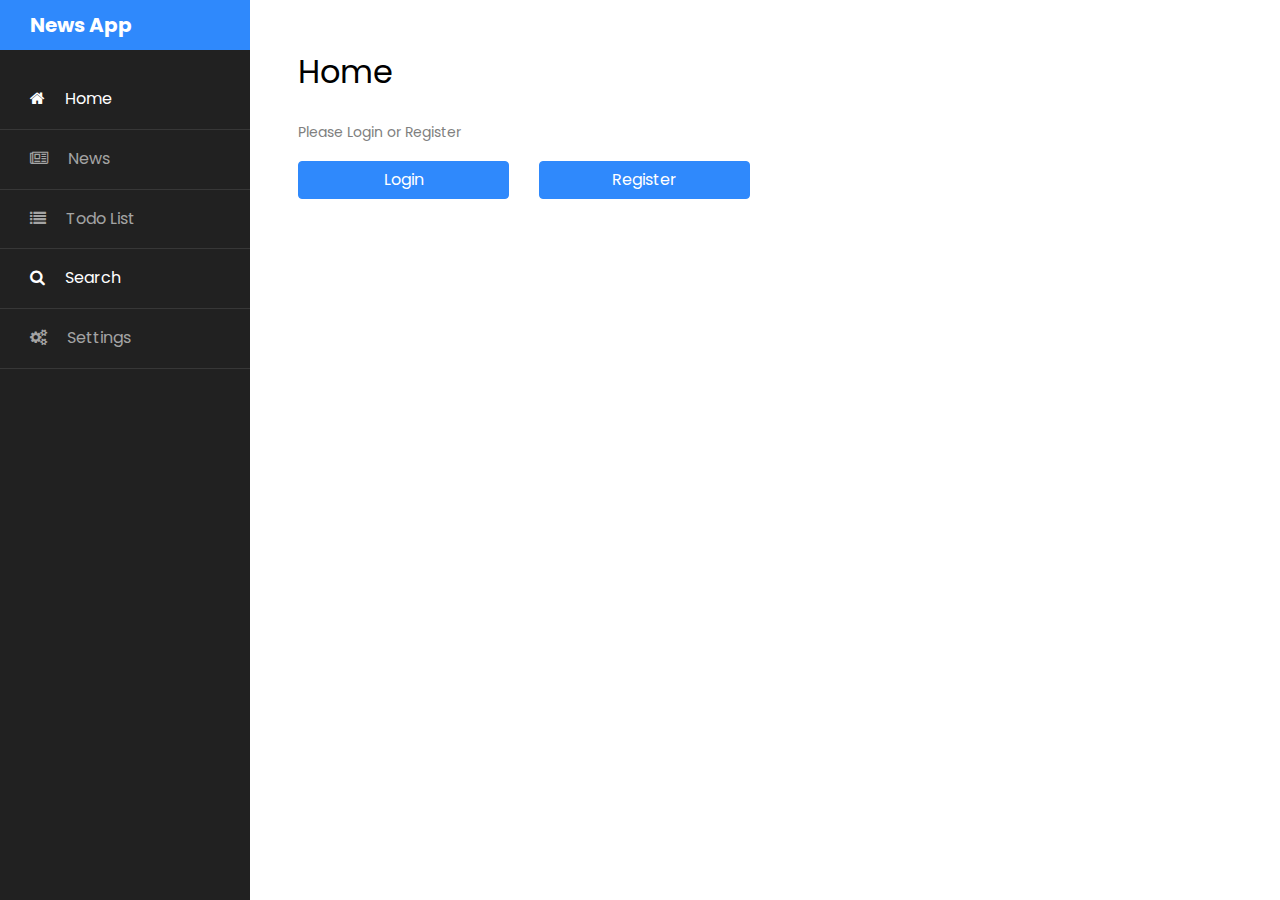
<file: index.html>
<!doctype html>
<html lang="en">

<head>
	<title>News App</title>
	<meta charset="utf-8">
	<meta name="viewport" content="width=device-width, initial-scale=1, shrink-to-fit=no">

	<link href="https://fonts.googleapis.com/css?family=Poppins:300,400,500,600,700,800,900" rel="stylesheet">

	<link rel="stylesheet" href="https://stackpath.bootstrapcdn.com/font-awesome/4.7.0/css/font-awesome.min.css">
	<link rel="stylesheet" href="css/style.css">
</head>

<body>
	<div class="wrapper d-flex align-items-stretch">
		<nav id="sidebar">
			<h1><a href="index.html" class="logo">News App</a></h1>
			<ul class="list-unstyled components mb-5">
				<li class="active">
					<a href="./index.html"><span class="fa fa-home mr-3"></span> Home</a>
				</li>
				<li class="">
					<a href="./pages/news.html"><span class="fa fa-newspaper-o mr-3"></span> News</a>
				</li>
				<li>
					<a href="./pages/todo.html"><span class="fa fa-list mr-3"></span> Todo List</a>
				</li>
				<li class="active">
					<a href="./pages/search.html"><span class="fa fa-search mr-3"></span> Search</a>
				</li>
				<li>
					<a href="./pages/setting.html"><span class="fa fa-cogs mr-3"></span> Settings</a>
				</li>
			</ul>

		</nav>

		<!-- Page Content  -->
		<div id="content" class="p-4 p-md-5 pt-5">
			<h2 class="mb-4">Home</h2>
			
			<!-- Login and Register redirect button -->
			<div id="login-modal">
				<p>Please Login or Register</p>
				<div class="row" >
					<div class="col-md-3">
						<a href="./pages/login.html" class="btn btn-primary btn-block">Login</a>
					</div>
					<div class="col-md-3">
						<a href="./pages/register.html" class="btn btn-primary btn-block">Register</a>
					</div>
				</div>				
			</div>

			<div id="main-content">
				<p id="welcome-message"></p>
				<button type="button" class="btn btn-primary" id="btn-logout">Logout</button>
			</div>

		</div>
	</div>
	<script src="./scripts/home.js"></script>
</body>

</html>
</file>
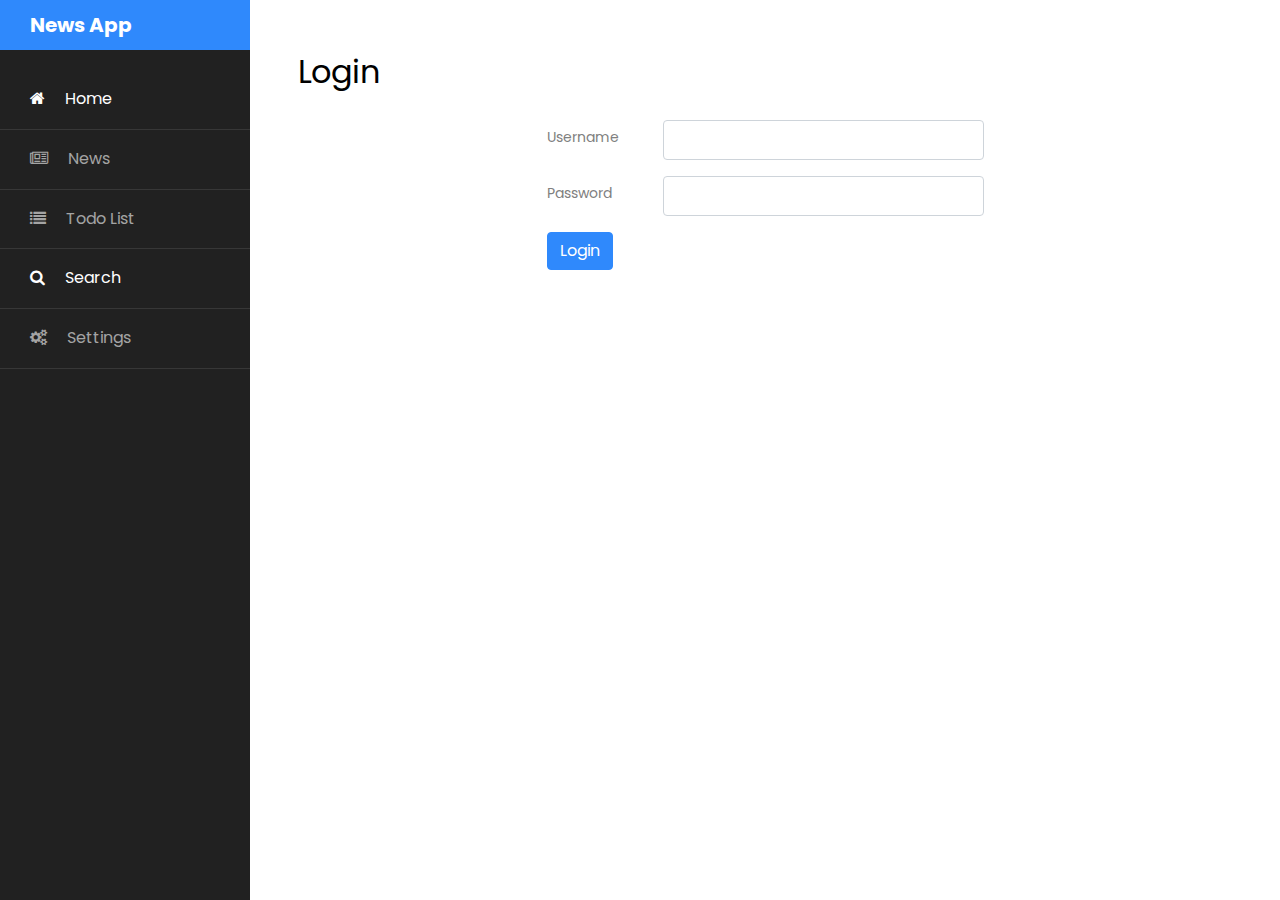
<file: pages/login.html>
<!doctype html>
<html lang="en">

<head>
	<title>Login</title>
	<meta charset="utf-8">
	<meta name="viewport" content="width=device-width, initial-scale=1, shrink-to-fit=no">

	<link href="https://fonts.googleapis.com/css?family=Poppins:300,400,500,600,700,800,900" rel="stylesheet">

	<link rel="stylesheet" href="https://stackpath.bootstrapcdn.com/font-awesome/4.7.0/css/font-awesome.min.css">
	<link rel="stylesheet" href="../css/style.css">
</head>

<body>

	<div class="wrapper d-flex align-items-stretch">
		<nav id="sidebar">
			<h1><a href="index.html" class="logo">News App</a></h1>
			<ul class="list-unstyled components mb-5">
				<li class="active">
					<a href="../index.html"><span class="fa fa-home mr-3"></span> Home</a>
				</li>
				<li class="">
					<a href="./news.html"><span class="fa fa-newspaper-o mr-3"></span> News</a>
				</li>
				<li>
					<a href="./todo.html"><span class="fa fa-list mr-3"></span> Todo List</a>
				</li>
				<li class="active">
					<a href="./search.html"><span class="fa fa-search mr-3"></span> Search</a>
				</li>
				<li>
					<a href="./setting.html"><span class="fa fa-cogs mr-3"></span> Settings</a>
				</li>
			</ul>

		</nav>

		<!-- Page Content  -->
		<div id="content" class="p-4 p-md-5 pt-5">
			<h2 class="mb-4">Login</h2>
			<div class="container" id="main">
				<div class="row justify-content-center align-items-center mt-4">
					<div class="col-lg-6 col-lg-offset-4">
						<form>
							<div class="form-group row mb-3">
								<label for="input-id" class="col-sm-3 col-form-label">Username</label>
								<div class="col-sm-9">
									<input type="text" class="form-control" id="input-username"
										placeholder="Input Username">
								</div>
							</div>
							<div class="form-group row mb-3">
								<label for="input-name" class="col-sm-3 col-form-label">Password</label>
								<div class="col-sm-9">
									<input type="password" class="form-control" id="input-password"
										placeholder="Input Password">
								</div>
							</div>
							<button type="button" class="btn btn-primary" id="btn-submit">Login</button>
						</form>
					</div>
				</div>
			</div>
		</div>
	</div>
	<script src="../scripts/login.js"></script>
</body>

</html>
</file>
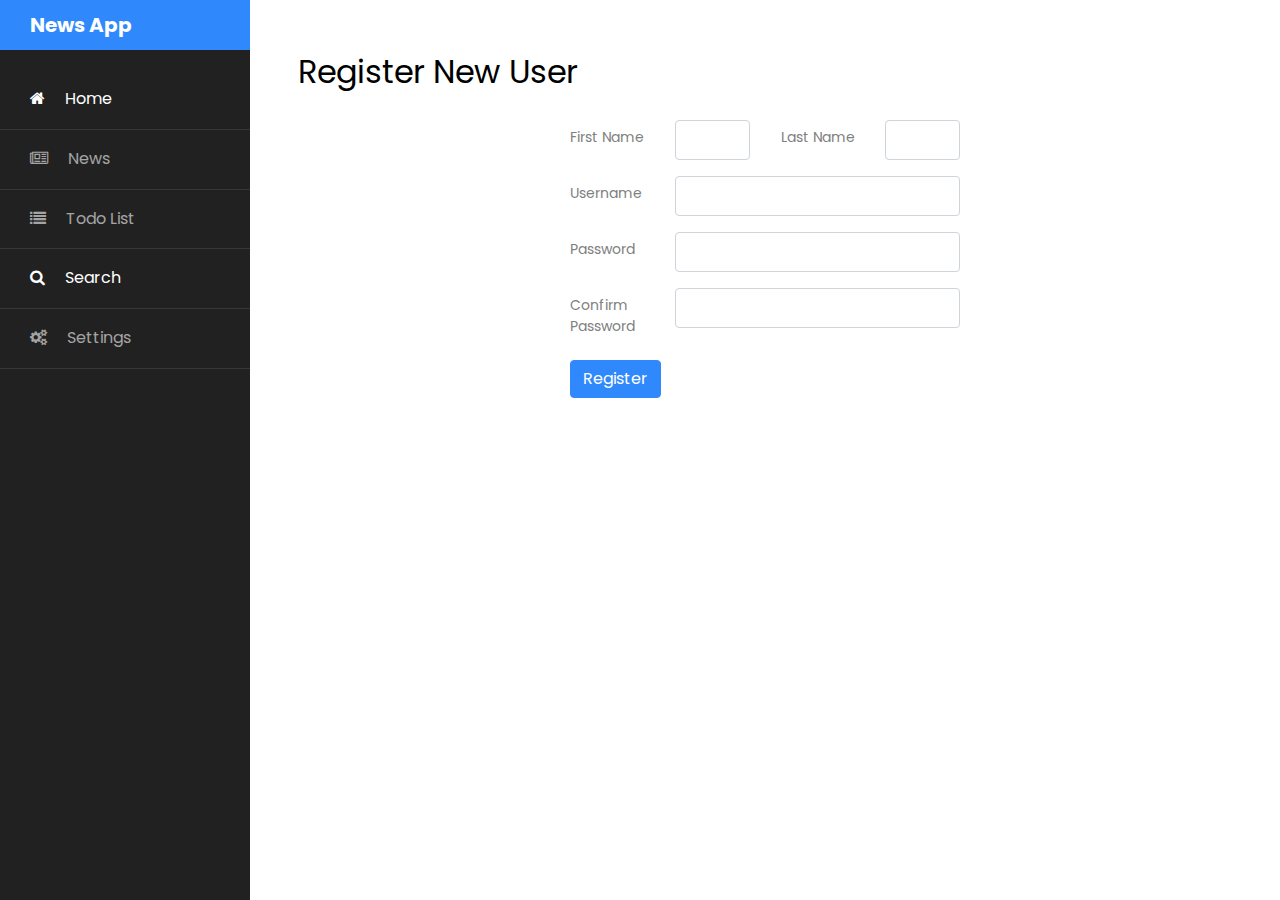
<file: pages/register.html>
<!doctype html>
<html lang="en">

<head>
	<title>Register</title>
	<meta charset="utf-8">
	<meta name="viewport" content="width=device-width, initial-scale=1, shrink-to-fit=no">

	<link href="https://fonts.googleapis.com/css?family=Poppins:300,400,500,600,700,800,900" rel="stylesheet">

	<link rel="stylesheet" href="https://stackpath.bootstrapcdn.com/font-awesome/4.7.0/css/font-awesome.min.css">
	<link rel="stylesheet" href="../css/style.css">
</head>

<body>

	<div class="wrapper d-flex align-items-stretch">
		<nav id="sidebar">
			<h1><a href="index.html" class="logo">News App</a></h1>
			<ul class="list-unstyled components mb-5">
				<li class="active">
					<a href="../index.html"><span class="fa fa-home mr-3"></span> Home</a>
				</li>
				<li class="">
					<a href="./news.html"><span class="fa fa-newspaper-o mr-3"></span> News</a>
				</li>
				<li>
					<a href="./todo.html"><span class="fa fa-list mr-3"></span> Todo List</a>
				</li>
				<li class="active">
					<a href="./search.html"><span class="fa fa-search mr-3"></span> Search</a>
				</li>
				<li>
					<a href="./setting.html"><span class="fa fa-cogs mr-3"></span> Settings</a>
				</li>
			</ul>

		</nav>

		<!-- Page Content  -->
		<div id="content" class="p-4 p-md-5 pt-5">
			<h2 class="mb-4">Register New User</h2>
			<div class="container" id="main" style="max-width: 90%;">
				<div class="row justify-content-center align-items-center mt-4">
					<div class="col-lg-6 col-lg-offset-4">
						<form>
							<div class="form-group row mb-3">
								<label for="input-id" class="col-sm-3 col-form-label">First Name</label>
								<div class="col-sm-3">
									<input type="text" class="form-control" id="input-firstname" placeholder="Input First Name">
								</div>
								<label for="input-id" class="col-sm-3 col-form-label" style="text-align: right;">Last Name</label>
								<div class="col-sm-3">
									<input type="text" class="form-control" id="input-lastname" placeholder="Input Last Name">
								</div>
							</div>
							<div class="form-group row mb-3">
								<label for="input-id" class="col-sm-3 col-form-label">Username</label>
								<div class="col-sm-9">
									<input type="text" class="form-control" id="input-username" placeholder="Input Username">
								</div>
							</div>
							<div class="form-group row mb-3">
								<label for="input-name" class="col-sm-3 col-form-label">Password</label>
								<div class="col-sm-9">
									<input type="password" class="form-control" id="input-password" placeholder="Input Password">
								</div>
							</div>
							<div class="form-group row mb-3">
								<label for="input-name" class="col-sm-3 col-form-label">Confirm Password</label>
								<div class="col-sm-9">
									<input type="password" class="form-control" id="input-password-confirm" placeholder="Input Password">
								</div>
							</div>
							<button type="button" class="btn btn-primary" id="btn-submit">Register</button>
						</form>
					</div>
				</div>
			</div>
		</div>
	</div>
	<script src="../scripts/register.js"></script>
</body>

</html>
</file>
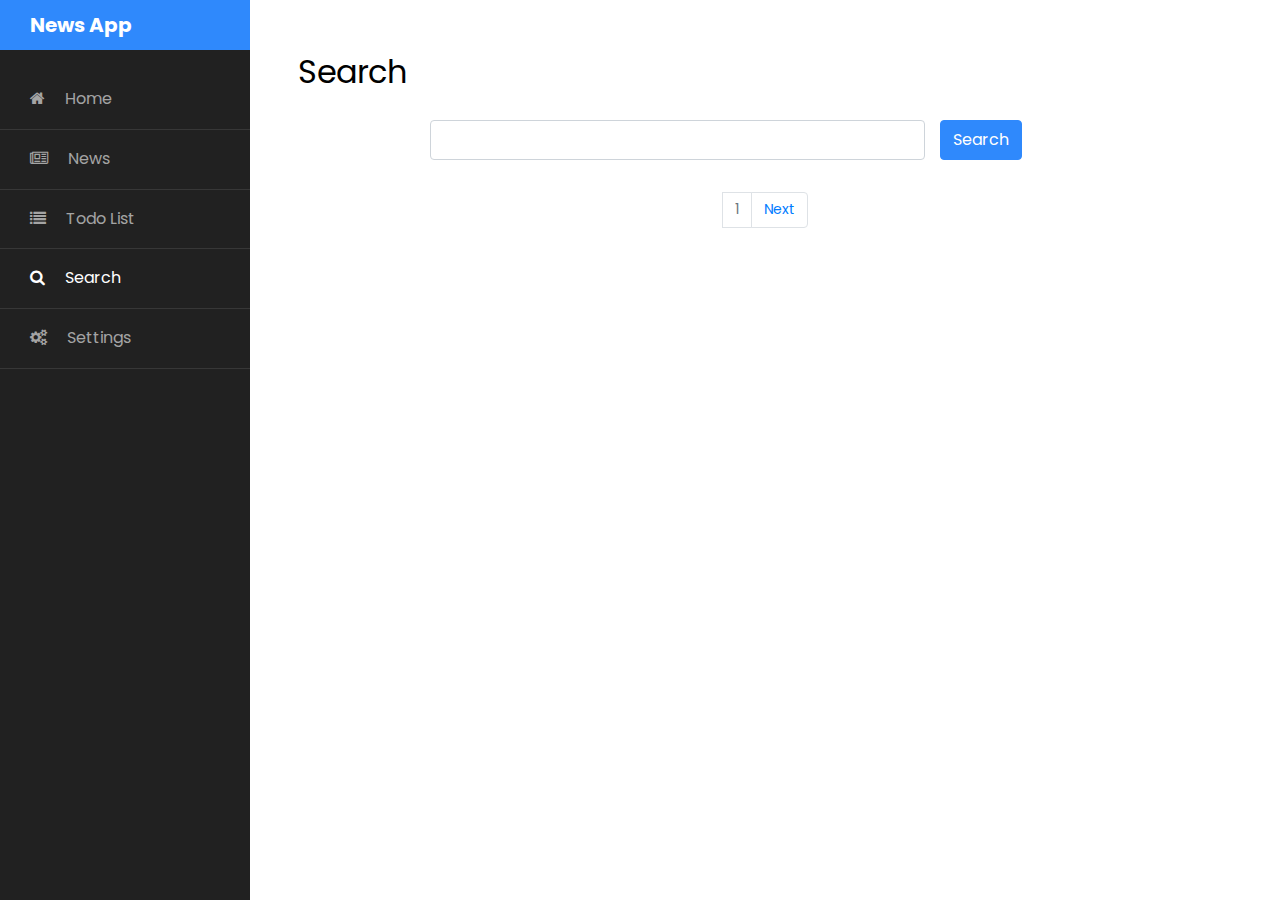
<file: pages/search.html>
<!doctype html>
<html lang="en">

<head>
	<title>News App</title>
	<meta charset="utf-8">
	<meta name="viewport" content="width=device-width, initial-scale=1, shrink-to-fit=no">

	<link href="https://fonts.googleapis.com/css?family=Poppins:300,400,500,600,700,800,900" rel="stylesheet">

	<link rel="stylesheet" href="https://stackpath.bootstrapcdn.com/font-awesome/4.7.0/css/font-awesome.min.css">
	<link rel="stylesheet" href="../css/style.css">
	<style>
		.content{
			position: relative;
			border: 1px solid gray;
			margin-bottom: 20px;
		}
		.content div{
			display: inline-block;
			flex: right;
			width: 50%;
		}
		.content img{
			width: 40%;
			flex: left;
		}
		.content h1{
			font-size: 30px;
			font-weight: 600;
			color: black;
			margin-left: 20px;
		}
		.content p{
			margin-left: 15px;
			font-size: 20px;
			color: black;
		}
		.content button{
			margin-left: 100px;
		}
		.content button a{
			color: white;
		}
	</style>
</head>

<body>

	<div class="wrapper d-flex align-items-stretch">
		<nav id="sidebar">
			<h1><a href="../index.html" class="logo">News App</a></h1>
			<ul class="list-unstyled components mb-5">
				<li class="">
					<a href="../index.html"><span class="fa fa-home mr-3"></span> Home</a>
				</li>
				<li>
					<a href="./news.html"><span class="fa fa-newspaper-o mr-3"></span> News</a>
				</li>
				<li>
					<a href="./todo.html"><span class="fa fa-list mr-3"></span> Todo List</a>
				</li>
				<li class="active">
					<a href="./search.html"><span class="fa fa-search mr-3"></span> Search</a>
				</li>
				<li>
					<a href="./setting.html"><span class="fa fa-cogs mr-3"></span> Settings</a>
				</li>
			</ul>

		</nav>

		<!-- Page Content  -->
		<div id="content" class="p-4 p-md-5 pt-5">
			<h2 class="mb-4">Search</h2>
			<div class="container" id="main" style="max-width: 100%;">
				<div class="row justify-content-center align-items-center mt-4">
					<div class="col-lg-9 col-lg-offset-4">
						<form>
							<div class="form-group row mb-3">
								<div class="col-sm-9">
									<input type="text" class="form-control" id="input-query" placeholder="Search for news">
								</div class="col-sm-3">
									<button type="button" class="btn btn-primary" id="btn-submit">Search</button>
								</div>
							</div>
						</form>
					</div>
				</div>
				<!-- News list -->
				<div id="news-container">
				</div>
				<nav class="mt-3 hide" id="nav-page-num">
					<ul class="pagination justify-content-center">
						<li class="page-item">
							<button class="page-link" href="#" id="btn-prev">Previous</button>
						</li>
						<li class="page-item disabled">
							<a class="page-link" id="page-num">1</a>
						</li>
						<li class="page-item">
							<button class="page-link" id="btn-next">Next</button>
						</li>
					</ul>
				</nav>
			</div>
		</div>
	</div>
	<script src="../scripts/search.js"></script>
</body>

</html>
</file>
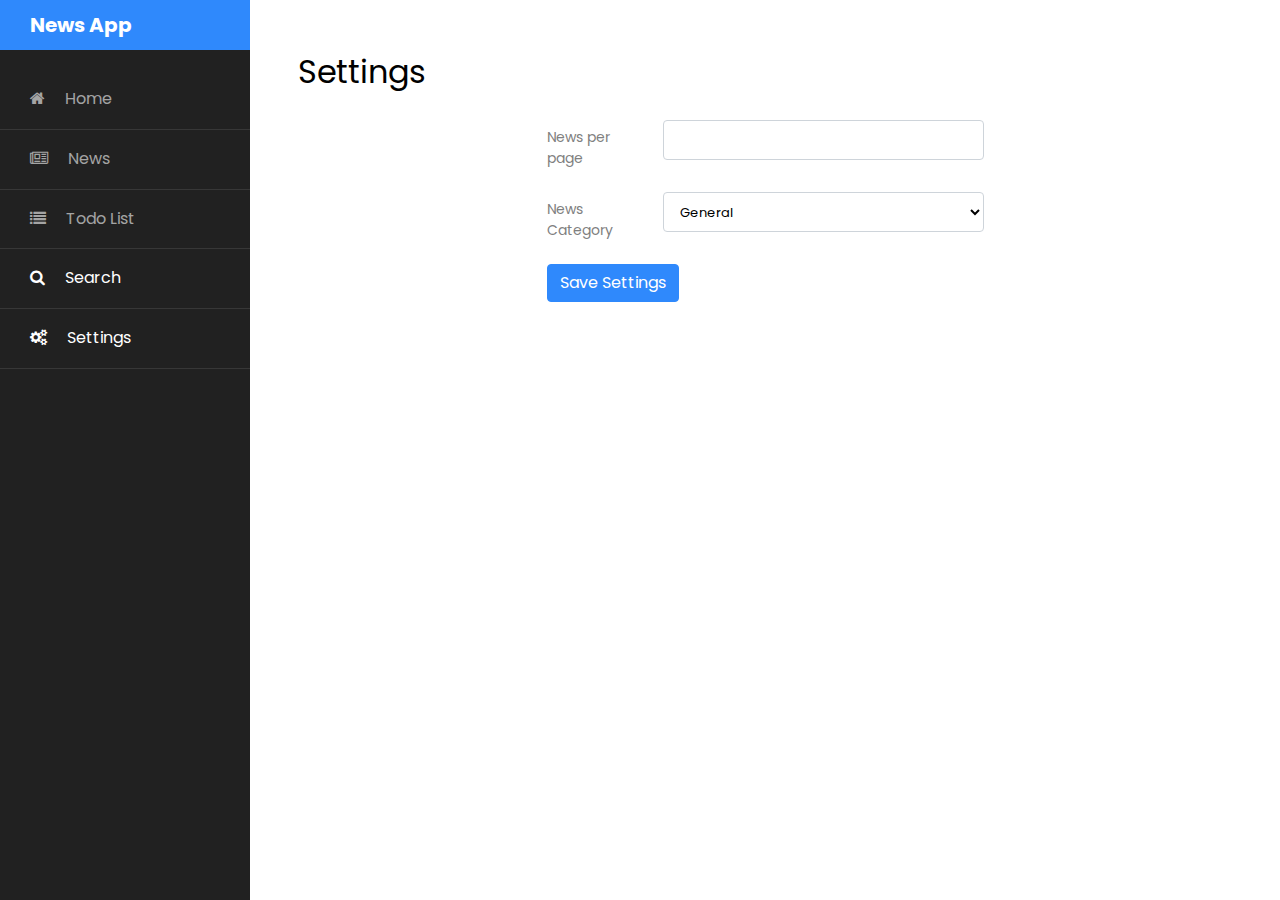
<file: pages/setting.html>
<!doctype html>
<html lang="en">

<head>
	<title>News App</title>
	<meta charset="utf-8">
	<meta name="viewport" content="width=device-width, initial-scale=1, shrink-to-fit=no">

	<link href="https://fonts.googleapis.com/css?family=Poppins:300,400,500,600,700,800,900" rel="stylesheet">

	<link rel="stylesheet" href="https://stackpath.bootstrapcdn.com/font-awesome/4.7.0/css/font-awesome.min.css">
	<link rel="stylesheet" href="../css/style.css">
</head>

<body>
	<div class="wrapper d-flex align-items-stretch">
		<nav id="sidebar">
			<h1><a href="../index.html" class="logo">News App</a></h1>
			<ul class="list-unstyled components mb-5">
				<li class="">
					<a href="../index.html"><span class="fa fa-home mr-3"></span> Home</a>
				</li>
				<li class="">
					<a href="./news.html"><span class="fa fa-newspaper-o mr-3"></span> News</a>
				</li>
				<li>
					<a href="./todo.html"><span class="fa fa-list mr-3"></span> Todo List</a>
				</li>
				<li class="active">
					<a href="./search.html"><span class="fa fa-search mr-3"></span> Search</a>
				</li>
				<li class="active">
					<a href="./setting.html"><span class="fa fa-cogs mr-3"></span> Settings</a>
				</li>
			</ul>

		</nav>

		<!-- Page Content  -->
		<div id="content" class="p-4 p-md-5 pt-5">
			<h2 class="mb-4">Settings</h2>
			<div class="container" id="main">
				<div class="row justify-content-center align-items-center mt-4">
					<div class="col-lg-6 col-lg-offset-4">
						<form>
							<div class="form-group row mb-3">
								<label for="input-page-size" class="col-sm-3 col-form-label">News per page</label>
								<div class="col-sm-9">
									<input type="number" class="form-control" id="input-page-size"
										placeholder="Input News per page">
								</div>
							</div>
							<div class="form-group row mb-3">
								<label for="input-category" class="col-sm-3 col-form-label">News Category</label>
								<div class="col-sm-9">
									<select class="form-control" id="input-category">
										<option>General</option>
										<option>Technology</option>
										<option>Science</option>
										<option>Business</option>
										<option>Entertainment</option>
										<option>Health</option>
										<option>Sports</option>
									</select>
								</div>
							</div>
							<button type="button" class="btn btn-primary" id="btn-submit">Save Settings</button>
						</form>
					</div>
				</div>
			</div>
		</div>
	</div>
	<script src="../scripts/setting.js"></script>
</body>

</html>
</file>
<file: css/style.css>
#todo-container>ul {
  max-height: 500px;
  overflow-y: scroll;
}

/* Remove margins and padding from the list */
#todo-container ul {
  margin: 0;
  padding: 0;
}

/* Style the list items */
#todo-container ul li {
  cursor: pointer;
  position: relative;
  padding: 12px 8px 12px 40px;
  list-style-type: none;
  background: #eee;
  font-size: 18px;
  transition: 0.2s;
  /* make the list items unselectable */
  -webkit-user-select: none;
  -moz-user-select: none;
  -ms-user-select: none;
  user-select: none;
  color: black;
}

/* Set all odd list items to a different color (zebra-stripes) */
#todo-container ul li:nth-child(odd) {
  background: #f9f9f9;
}

/* Darker background-color on hover */
#todo-container ul li:hover {
  background: #ddd;
}

/* When clicked on, add a background color and strike out text */
#todo-container ul li.checked {
  background: #888;
  color: #fff;
  text-decoration: line-through;
}

/* Add a "checked" mark when clicked on */
#todo-container ul li.checked::before {
  content: '';
  position: absolute;
  border-color: #fff;
  border-style: solid;
  border-width: 0 2px 2px 0;
  top: 10px;
  left: 16px;
  transform: rotate(45deg);
  height: 15px;
  width: 7px;
}

/* Style the close button */
#todo-container .close {
  color: black;
  position: absolute;
  right: 0;
  top: 0;
  padding: 12px 16px 12px 16px;
}

#todo-container .close:hover {
  background-color: #f44336;
  color: white;
}

/* Style the todo-list-header */
#todo-container .todo-list-header {
  background-color: #323544;
  padding: 30px 40px;
  color: white;
  text-align: center;
}

/* Clear floats after the todo-list-header */
#todo-container .todo-list-header:after {
  content: "";
  display: table;
  clear: both;
}

/* Style the input */
#todo-container input {
  margin: 0;
  border: none;
  border-radius: 0;
  width: 75%;
  height: 40px;
  padding: 10px;
  float: left;
  font-size: 16px;
}

/* Style the "Add" button */
#todo-container #btn-add {
  padding: 10px;
  width: 25%;
  height: 40px;
  background: #d9d9d9;
  color: #555;
  float: left;
  text-align: center;
  font-size: 16px;
  cursor: pointer;
  transition: 0.3s;
  border-radius: 0;
}

#todo-container #btn-add:hover {
  background-color: #bbb;
}


/*!
 * Bootstrap v4.3.1 (https://getbootstrap.com/)
 * Copyright 2011-2019 The Bootstrap Authors
 * Copyright 2011-2019 Twitter, Inc.
 * Licensed under MIT (https://github.com/twbs/bootstrap/blob/master/LICENSE)
 */
:root {
  --blue: #007bff;
  --indigo: #6610f2;
  --purple: #6f42c1;
  --pink: #e83e8c;
  --red: #dc3545;
  --orange: #fd7e14;
  --yellow: #ffc107;
  --green: #28a745;
  --teal: #20c997;
  --cyan: #17a2b8;
  --white: #fff;
  --gray: #6c757d;
  --gray-dark: #343a40;
  --primary: #007bff;
  --secondary: #6c757d;
  --success: #28a745;
  --info: #17a2b8;
  --warning: #ffc107;
  --danger: #dc3545;
  --light: #f8f9fa;
  --dark: #343a40;
  --breakpoint-xs: 0;
  --breakpoint-sm: 576px;
  --breakpoint-md: 768px;
  --breakpoint-lg: 992px;
  --breakpoint-xl: 1200px;
  --font-family-sans-serif: -apple-system, BlinkMacSystemFont, "Segoe UI", Roboto, "Helvetica Neue", Arial, "Noto Sans", sans-serif, "Apple Color Emoji", "Segoe UI Emoji", "Segoe UI Symbol", "Noto Color Emoji";
  --font-family-monospace: SFMono-Regular, Menlo, Monaco, Consolas, "Liberation Mono", "Courier New", monospace; }

*,
*::before,
*::after {
  -webkit-box-sizing: border-box;
  box-sizing: border-box; }

html {
  font-family: sans-serif;
  line-height: 1.15;
  -webkit-text-size-adjust: 100%;
  -webkit-tap-highlight-color: rgba(0, 0, 0, 0); }

article, aside, figcaption, figure, footer, header, hgroup, main, nav, section {
  display: block; }

body {
  margin: 0;
  font-family: -apple-system, BlinkMacSystemFont, "Segoe UI", Roboto, "Helvetica Neue", Arial, "Noto Sans", sans-serif, "Apple Color Emoji", "Segoe UI Emoji", "Segoe UI Symbol", "Noto Color Emoji";
  font-size: 1rem;
  font-weight: 400;
  line-height: 1.5;
  color: #212529;
  text-align: left;
  background-color: #fff; }

[tabindex="-1"]:focus {
  outline: 0 !important; }

hr {
  -webkit-box-sizing: content-box;
  box-sizing: content-box;
  height: 0;
  overflow: visible; }

h1, h2, h3, h4, h5, h6 {
  margin-top: 0;
  margin-bottom: 0.5rem; }

p {
  margin-top: 0;
  margin-bottom: 1rem; }

abbr[title],
abbr[data-original-title] {
  text-decoration: underline;
  -webkit-text-decoration: underline dotted;
  text-decoration: underline dotted;
  cursor: help;
  border-bottom: 0;
  text-decoration-skip-ink: none; }

address {
  margin-bottom: 1rem;
  font-style: normal;
  line-height: inherit; }

ol,
ul,
dl {
  margin-top: 0;
  margin-bottom: 1rem; }

ol ol,
ul ul,
ol ul,
ul ol {
  margin-bottom: 0; }

dt {
  font-weight: 700; }

dd {
  margin-bottom: .5rem;
  margin-left: 0; }

blockquote {
  margin: 0 0 1rem; }

b,
strong {
  font-weight: bolder; }

small {
  font-size: 80%; }

sub,
sup {
  position: relative;
  font-size: 75%;
  line-height: 0;
  vertical-align: baseline; }

sub {
  bottom: -.25em; }

sup {
  top: -.5em; }

a {
  color: #007bff;
  text-decoration: none;
  background-color: transparent; }
  a:hover {
    color: #0056b3;
    text-decoration: underline; }

a:not([href]):not([tabindex]) {
  color: inherit;
  text-decoration: none; }
  a:not([href]):not([tabindex]):hover, a:not([href]):not([tabindex]):focus {
    color: inherit;
    text-decoration: none; }
  a:not([href]):not([tabindex]):focus {
    outline: 0; }

pre,
code,
kbd,
samp {
  font-family: SFMono-Regular, Menlo, Monaco, Consolas, "Liberation Mono", "Courier New", monospace;
  font-size: 1em; }

pre {
  margin-top: 0;
  margin-bottom: 1rem;
  overflow: auto; }

figure {
  margin: 0 0 1rem; }

img {
 
  border-style: none; }

svg {
  overflow: hidden;
  vertical-align: middle; }

table {
  border-collapse: collapse; }

caption {
  padding-top: 0.75rem;
  padding-bottom: 0.75rem;
  color: #6c757d;
  text-align: left;
  caption-side: bottom; }

th {
  text-align: inherit; }

label {
  display: inline-block;
  margin-bottom: 0.5rem; }

button {
  border-radius: 0; }

button:focus {
  outline: 1px dotted;
  outline: 5px auto -webkit-focus-ring-color; }

input,
button,
select,
optgroup,
textarea {
  margin: 0;
  font-family: inherit;
  font-size: inherit;
  line-height: inherit; }

button,
input {
  overflow: visible; }

button,
select {
  text-transform: none; }

select {
  word-wrap: normal; }

button,
[type="button"],
[type="reset"],
[type="submit"] {
  -webkit-appearance: button; }

button:not(:disabled),
[type="button"]:not(:disabled),
[type="reset"]:not(:disabled),
[type="submit"]:not(:disabled) {
  cursor: pointer; }

button::-moz-focus-inner,
[type="button"]::-moz-focus-inner,
[type="reset"]::-moz-focus-inner,
[type="submit"]::-moz-focus-inner {
  padding: 0;
  border-style: none; }

input[type="radio"],
input[type="checkbox"] {
  -webkit-box-sizing: border-box;
  box-sizing: border-box;
  padding: 0; }

input[type="date"],
input[type="time"],
input[type="datetime-local"],
input[type="month"] {
  -webkit-appearance: listbox; }

textarea {
  overflow: auto;
  resize: vertical; }

fieldset {
  min-width: 0;
  padding: 0;
  margin: 0;
  border: 0; }

legend {
  display: block;
  width: 100%;
  max-width: 100%;
  padding: 0;
  margin-bottom: .5rem;
  font-size: 1.5rem;
  line-height: inherit;
  color: inherit;
  white-space: normal; }

progress {
  vertical-align: baseline; }

[type="number"]::-webkit-inner-spin-button,
[type="number"]::-webkit-outer-spin-button {
  height: auto; }

[type="search"] {
  outline-offset: -2px;
  -webkit-appearance: none; }

[type="search"]::-webkit-search-decoration {
  -webkit-appearance: none; }

::-webkit-file-upload-button {
  font: inherit;
  -webkit-appearance: button; }

output {
  display: inline-block; }

summary {
  display: list-item;
  cursor: pointer; }

template {
  display: none; }

[hidden] {
  display: none !important; }

h1, h2, h3, h4, h5, h6,
.h1, .h2, .h3, .h4, .h5, .h6 {
  margin-bottom: 0.5rem;
  font-weight: 500;
  line-height: 1.2; }

h1, .h1 {
  font-size: 2.5rem; }

h2, .h2 {
  font-size: 2rem; }

h3, .h3 {
  font-size: 1.75rem; }

h4, .h4 {
  font-size: 1.5rem; }

h5, .h5 {
  font-size: 1.25rem; }

h6, .h6 {
  font-size: 1rem; }

.lead {
  font-size: 1.25rem;
  font-weight: 300; }

.display-1 {
  font-size: 6rem;
  font-weight: 300;
  line-height: 1.2; }

.display-2 {
  font-size: 5.5rem;
  font-weight: 300;
  line-height: 1.2; }

.display-3 {
  font-size: 4.5rem;
  font-weight: 300;
  line-height: 1.2; }

.display-4 {
  font-size: 3.5rem;
  font-weight: 300;
  line-height: 1.2; }

hr {
  margin-top: 1rem;
  margin-bottom: 1rem;
  border: 0;
  border-top: 1px solid rgba(0, 0, 0, 0.1); }

small,
.small {
  font-size: 80%;
  font-weight: 400; }

mark,
.mark {
  padding: 0.2em;
  background-color: #fcf8e3; }

.list-unstyled {
  padding-left: 0;
  list-style: none; }

.list-inline {
  padding-left: 0;
  list-style: none; }

.list-inline-item {
  display: inline-block; }
  .list-inline-item:not(:last-child) {
    margin-right: 0.5rem; }

.initialism {
  font-size: 90%;
  text-transform: uppercase; }

.blockquote {
  margin-bottom: 1rem;
  font-size: 1.25rem; }

.blockquote-footer {
  display: block;
  font-size: 80%;
  color: #6c757d; }
  .blockquote-footer::before {
    content: "\2014\00A0"; }

.img-fluid {
  max-width: 100%;
  height: auto; }

.img-thumbnail {
  padding: 0.25rem;
  background-color: #fff;
  border: 1px solid #dee2e6;
  border-radius: 0.25rem;
  max-width: 100%;
  height: auto; }

.figure {
  display: inline-block; }

.figure-img {
  margin-bottom: 0.5rem;
  line-height: 1; }

.figure-caption {
  font-size: 90%;
  color: #6c757d; }

code {
  font-size: 87.5%;
  color: #e83e8c;
  word-break: break-word; }
  a > code {
    color: inherit; }

kbd {
  padding: 0.2rem 0.4rem;
  font-size: 87.5%;
  color: #fff;
  background-color: #212529;
  border-radius: 0.2rem; }
  kbd kbd {
    padding: 0;
    font-size: 100%;
    font-weight: 700; }

pre {
  display: block;
  font-size: 87.5%;
  color: #212529; }
  pre code {
    font-size: inherit;
    color: inherit;
    word-break: normal; }

.pre-scrollable {
  max-height: 340px;
  overflow-y: scroll; }

.container {
  width: 100%;
  padding-right: 15px;
  padding-left: 15px;
  margin-right: auto;
  margin-left: auto; }
  @media (min-width: 576px) {
    .container {
      max-width: 540px; } }
  @media (min-width: 768px) {
    .container {
      max-width: 720px; } }
  @media (min-width: 992px) {
    .container {
      max-width: 960px; } }
  @media (min-width: 1200px) {
    .container {
      max-width: 1140px; } }

.container-fluid {
  width: 100%;
  padding-right: 15px;
  padding-left: 15px;
  margin-right: auto;
  margin-left: auto; }

.row {
  display: -webkit-box;
  display: -ms-flexbox;
  display: flex;
  -ms-flex-wrap: wrap;
  flex-wrap: wrap;
  margin-right: -15px;
  margin-left: -15px; }

.no-gutters {
  margin-right: 0;
  margin-left: 0; }
  .no-gutters > .col,
  .no-gutters > [class*="col-"] {
    padding-right: 0;
    padding-left: 0; }

.col-1, .col-2, .col-3, .col-4, .col-5, .col-6, .col-7, .col-8, .col-9, .col-10, .col-11, .col-12, .col,
.col-auto, .col-sm-1, .col-sm-2, .col-sm-3, .col-sm-4, .col-sm-5, .col-sm-6, .col-sm-7, .col-sm-8, .col-sm-9, .col-sm-10, .col-sm-11, .col-sm-12, .col-sm,
.col-sm-auto, .col-md-1, .col-md-2, .col-md-3, .col-md-4, .col-md-5, .col-md-6, .col-md-7, .col-md-8, .col-md-9, .col-md-10, .col-md-11, .col-md-12, .col-md,
.col-md-auto, .col-lg-1, .col-lg-2, .col-lg-3, .col-lg-4, .col-lg-5, .col-lg-6, .col-lg-7, .col-lg-8, .col-lg-9, .col-lg-10, .col-lg-11, .col-lg-12, .col-lg,
.col-lg-auto, .col-xl-1, .col-xl-2, .col-xl-3, .col-xl-4, .col-xl-5, .col-xl-6, .col-xl-7, .col-xl-8, .col-xl-9, .col-xl-10, .col-xl-11, .col-xl-12, .col-xl,
.col-xl-auto {
  position: relative;
  width: 100%;
  padding-right: 15px;
  padding-left: 15px; }

.col {
  -ms-flex-preferred-size: 0;
  flex-basis: 0;
  -webkit-box-flex: 1;
  -ms-flex-positive: 1;
  flex-grow: 1;
  max-width: 100%; }

.col-auto {
  -webkit-box-flex: 0;
  -ms-flex: 0 0 auto;
  flex: 0 0 auto;
  width: auto;
  max-width: 100%; }

.col-1 {
  -webkit-box-flex: 0;
  -ms-flex: 0 0 8.33333%;
  flex: 0 0 8.33333%;
  max-width: 8.33333%; }

.col-2 {
  -webkit-box-flex: 0;
  -ms-flex: 0 0 16.66667%;
  flex: 0 0 16.66667%;
  max-width: 16.66667%; }

.col-3 {
  -webkit-box-flex: 0;
  -ms-flex: 0 0 25%;
  flex: 0 0 25%;
  max-width: 25%; }

.col-4 {
  -webkit-box-flex: 0;
  -ms-flex: 0 0 33.33333%;
  flex: 0 0 33.33333%;
  max-width: 33.33333%; }

.col-5 {
  -webkit-box-flex: 0;
  -ms-flex: 0 0 41.66667%;
  flex: 0 0 41.66667%;
  max-width: 41.66667%; }

.col-6 {
  -webkit-box-flex: 0;
  -ms-flex: 0 0 50%;
  flex: 0 0 50%;
  max-width: 50%; }

.col-7 {
  -webkit-box-flex: 0;
  -ms-flex: 0 0 58.33333%;
  flex: 0 0 58.33333%;
  max-width: 58.33333%; }

.col-8 {
  -webkit-box-flex: 0;
  -ms-flex: 0 0 66.66667%;
  flex: 0 0 66.66667%;
  max-width: 66.66667%; }

.col-9 {
  -webkit-box-flex: 0;
  -ms-flex: 0 0 75%;
  flex: 0 0 75%;
  max-width: 75%; }

.col-10 {
  -webkit-box-flex: 0;
  -ms-flex: 0 0 83.33333%;
  flex: 0 0 83.33333%;
  max-width: 83.33333%; }

.col-11 {
  -webkit-box-flex: 0;
  -ms-flex: 0 0 91.66667%;
  flex: 0 0 91.66667%;
  max-width: 91.66667%; }

.col-12 {
  -webkit-box-flex: 0;
  -ms-flex: 0 0 100%;
  flex: 0 0 100%;
  max-width: 100%; }

.order-first {
  -webkit-box-ordinal-group: 0;
  -ms-flex-order: -1;
  order: -1; }

.order-last {
  -webkit-box-ordinal-group: 14;
  -ms-flex-order: 13;
  order: 13; }

.order-0 {
  -webkit-box-ordinal-group: 1;
  -ms-flex-order: 0;
  order: 0; }

.order-1 {
  -webkit-box-ordinal-group: 2;
  -ms-flex-order: 1;
  order: 1; }

.order-2 {
  -webkit-box-ordinal-group: 3;
  -ms-flex-order: 2;
  order: 2; }

.order-3 {
  -webkit-box-ordinal-group: 4;
  -ms-flex-order: 3;
  order: 3; }

.order-4 {
  -webkit-box-ordinal-group: 5;
  -ms-flex-order: 4;
  order: 4; }

.order-5 {
  -webkit-box-ordinal-group: 6;
  -ms-flex-order: 5;
  order: 5; }

.order-6 {
  -webkit-box-ordinal-group: 7;
  -ms-flex-order: 6;
  order: 6; }

.order-7 {
  -webkit-box-ordinal-group: 8;
  -ms-flex-order: 7;
  order: 7; }

.order-8 {
  -webkit-box-ordinal-group: 9;
  -ms-flex-order: 8;
  order: 8; }

.order-9 {
  -webkit-box-ordinal-group: 10;
  -ms-flex-order: 9;
  order: 9; }

.order-10 {
  -webkit-box-ordinal-group: 11;
  -ms-flex-order: 10;
  order: 10; }

.order-11 {
  -webkit-box-ordinal-group: 12;
  -ms-flex-order: 11;
  order: 11; }

.order-12 {
  -webkit-box-ordinal-group: 13;
  -ms-flex-order: 12;
  order: 12; }

.offset-1 {
  margin-left: 8.33333%; }

.offset-2 {
  margin-left: 16.66667%; }

.offset-3 {
  margin-left: 25%; }

.offset-4 {
  margin-left: 33.33333%; }

.offset-5 {
  margin-left: 41.66667%; }

.offset-6 {
  margin-left: 50%; }

.offset-7 {
  margin-left: 58.33333%; }

.offset-8 {
  margin-left: 66.66667%; }

.offset-9 {
  margin-left: 75%; }

.offset-10 {
  margin-left: 83.33333%; }

.offset-11 {
  margin-left: 91.66667%; }

@media (min-width: 576px) {
  .col-sm {
    -ms-flex-preferred-size: 0;
    flex-basis: 0;
    -webkit-box-flex: 1;
    -ms-flex-positive: 1;
    flex-grow: 1;
    max-width: 100%; }
  .col-sm-auto {
    -webkit-box-flex: 0;
    -ms-flex: 0 0 auto;
    flex: 0 0 auto;
    width: auto;
    max-width: 100%; }
  .col-sm-1 {
    -webkit-box-flex: 0;
    -ms-flex: 0 0 8.33333%;
    flex: 0 0 8.33333%;
    max-width: 8.33333%; }
  .col-sm-2 {
    -webkit-box-flex: 0;
    -ms-flex: 0 0 16.66667%;
    flex: 0 0 16.66667%;
    max-width: 16.66667%; }
  .col-sm-3 {
    -webkit-box-flex: 0;
    -ms-flex: 0 0 25%;
    flex: 0 0 25%;
    max-width: 25%; }
  .col-sm-4 {
    -webkit-box-flex: 0;
    -ms-flex: 0 0 33.33333%;
    flex: 0 0 33.33333%;
    max-width: 33.33333%; }
  .col-sm-5 {
    -webkit-box-flex: 0;
    -ms-flex: 0 0 41.66667%;
    flex: 0 0 41.66667%;
    max-width: 41.66667%; }
  .col-sm-6 {
    -webkit-box-flex: 0;
    -ms-flex: 0 0 50%;
    flex: 0 0 50%;
    max-width: 50%; }
  .col-sm-7 {
    -webkit-box-flex: 0;
    -ms-flex: 0 0 58.33333%;
    flex: 0 0 58.33333%;
    max-width: 58.33333%; }
  .col-sm-8 {
    -webkit-box-flex: 0;
    -ms-flex: 0 0 66.66667%;
    flex: 0 0 66.66667%;
    max-width: 66.66667%; }
  .col-sm-9 {
    -webkit-box-flex: 0;
    -ms-flex: 0 0 75%;
    flex: 0 0 75%;
    max-width: 75%; }
  .col-sm-10 {
    -webkit-box-flex: 0;
    -ms-flex: 0 0 83.33333%;
    flex: 0 0 83.33333%;
    max-width: 83.33333%; }
  .col-sm-11 {
    -webkit-box-flex: 0;
    -ms-flex: 0 0 91.66667%;
    flex: 0 0 91.66667%;
    max-width: 91.66667%; }
  .col-sm-12 {
    -webkit-box-flex: 0;
    -ms-flex: 0 0 100%;
    flex: 0 0 100%;
    max-width: 100%; }
  .order-sm-first {
    -webkit-box-ordinal-group: 0;
    -ms-flex-order: -1;
    order: -1; }
  .order-sm-last {
    -webkit-box-ordinal-group: 14;
    -ms-flex-order: 13;
    order: 13; }
  .order-sm-0 {
    -webkit-box-ordinal-group: 1;
    -ms-flex-order: 0;
    order: 0; }
  .order-sm-1 {
    -webkit-box-ordinal-group: 2;
    -ms-flex-order: 1;
    order: 1; }
  .order-sm-2 {
    -webkit-box-ordinal-group: 3;
    -ms-flex-order: 2;
    order: 2; }
  .order-sm-3 {
    -webkit-box-ordinal-group: 4;
    -ms-flex-order: 3;
    order: 3; }
  .order-sm-4 {
    -webkit-box-ordinal-group: 5;
    -ms-flex-order: 4;
    order: 4; }
  .order-sm-5 {
    -webkit-box-ordinal-group: 6;
    -ms-flex-order: 5;
    order: 5; }
  .order-sm-6 {
    -webkit-box-ordinal-group: 7;
    -ms-flex-order: 6;
    order: 6; }
  .order-sm-7 {
    -webkit-box-ordinal-group: 8;
    -ms-flex-order: 7;
    order: 7; }
  .order-sm-8 {
    -webkit-box-ordinal-group: 9;
    -ms-flex-order: 8;
    order: 8; }
  .order-sm-9 {
    -webkit-box-ordinal-group: 10;
    -ms-flex-order: 9;
    order: 9; }
  .order-sm-10 {
    -webkit-box-ordinal-group: 11;
    -ms-flex-order: 10;
    order: 10; }
  .order-sm-11 {
    -webkit-box-ordinal-group: 12;
    -ms-flex-order: 11;
    order: 11; }
  .order-sm-12 {
    -webkit-box-ordinal-group: 13;
    -ms-flex-order: 12;
    order: 12; }
  .offset-sm-0 {
    margin-left: 0; }
  .offset-sm-1 {
    margin-left: 8.33333%; }
  .offset-sm-2 {
    margin-left: 16.66667%; }
  .offset-sm-3 {
    margin-left: 25%; }
  .offset-sm-4 {
    margin-left: 33.33333%; }
  .offset-sm-5 {
    margin-left: 41.66667%; }
  .offset-sm-6 {
    margin-left: 50%; }
  .offset-sm-7 {
    margin-left: 58.33333%; }
  .offset-sm-8 {
    margin-left: 66.66667%; }
  .offset-sm-9 {
    margin-left: 75%; }
  .offset-sm-10 {
    margin-left: 83.33333%; }
  .offset-sm-11 {
    margin-left: 91.66667%; } }

@media (min-width: 768px) {
  .col-md {
    -ms-flex-preferred-size: 0;
    flex-basis: 0;
    -webkit-box-flex: 1;
    -ms-flex-positive: 1;
    flex-grow: 1;
    max-width: 100%; }
  .col-md-auto {
    -webkit-box-flex: 0;
    -ms-flex: 0 0 auto;
    flex: 0 0 auto;
    width: auto;
    max-width: 100%; }
  .col-md-1 {
    -webkit-box-flex: 0;
    -ms-flex: 0 0 8.33333%;
    flex: 0 0 8.33333%;
    max-width: 8.33333%; }
  .col-md-2 {
    -webkit-box-flex: 0;
    -ms-flex: 0 0 16.66667%;
    flex: 0 0 16.66667%;
    max-width: 16.66667%; }
  .col-md-3 {
    -webkit-box-flex: 0;
    -ms-flex: 0 0 25%;
    flex: 0 0 25%;
    max-width: 25%; }
  .col-md-4 {
    -webkit-box-flex: 0;
    -ms-flex: 0 0 33.33333%;
    flex: 0 0 33.33333%;
    max-width: 33.33333%; }
  .col-md-5 {
    -webkit-box-flex: 0;
    -ms-flex: 0 0 41.66667%;
    flex: 0 0 41.66667%;
    max-width: 41.66667%; }
  .col-md-6 {
    -webkit-box-flex: 0;
    -ms-flex: 0 0 50%;
    flex: 0 0 50%;
    max-width: 50%; }
  .col-md-7 {
    -webkit-box-flex: 0;
    -ms-flex: 0 0 58.33333%;
    flex: 0 0 58.33333%;
    max-width: 58.33333%; }
  .col-md-8 {
    -webkit-box-flex: 0;
    -ms-flex: 0 0 66.66667%;
    flex: 0 0 66.66667%;
    max-width: 66.66667%; }
  .col-md-9 {
    -webkit-box-flex: 0;
    -ms-flex: 0 0 75%;
    flex: 0 0 75%;
    max-width: 75%; }
  .col-md-10 {
    -webkit-box-flex: 0;
    -ms-flex: 0 0 83.33333%;
    flex: 0 0 83.33333%;
    max-width: 83.33333%; }
  .col-md-11 {
    -webkit-box-flex: 0;
    -ms-flex: 0 0 91.66667%;
    flex: 0 0 91.66667%;
    max-width: 91.66667%; }
  .col-md-12 {
    -webkit-box-flex: 0;
    -ms-flex: 0 0 100%;
    flex: 0 0 100%;
    max-width: 100%; }
  .order-md-first {
    -webkit-box-ordinal-group: 0;
    -ms-flex-order: -1;
    order: -1; }
  .order-md-last {
    -webkit-box-ordinal-group: 14;
    -ms-flex-order: 13;
    order: 13; }
  .order-md-0 {
    -webkit-box-ordinal-group: 1;
    -ms-flex-order: 0;
    order: 0; }
  .order-md-1 {
    -webkit-box-ordinal-group: 2;
    -ms-flex-order: 1;
    order: 1; }
  .order-md-2 {
    -webkit-box-ordinal-group: 3;
    -ms-flex-order: 2;
    order: 2; }
  .order-md-3 {
    -webkit-box-ordinal-group: 4;
    -ms-flex-order: 3;
    order: 3; }
  .order-md-4 {
    -webkit-box-ordinal-group: 5;
    -ms-flex-order: 4;
    order: 4; }
  .order-md-5 {
    -webkit-box-ordinal-group: 6;
    -ms-flex-order: 5;
    order: 5; }
  .order-md-6 {
    -webkit-box-ordinal-group: 7;
    -ms-flex-order: 6;
    order: 6; }
  .order-md-7 {
    -webkit-box-ordinal-group: 8;
    -ms-flex-order: 7;
    order: 7; }
  .order-md-8 {
    -webkit-box-ordinal-group: 9;
    -ms-flex-order: 8;
    order: 8; }
  .order-md-9 {
    -webkit-box-ordinal-group: 10;
    -ms-flex-order: 9;
    order: 9; }
  .order-md-10 {
    -webkit-box-ordinal-group: 11;
    -ms-flex-order: 10;
    order: 10; }
  .order-md-11 {
    -webkit-box-ordinal-group: 12;
    -ms-flex-order: 11;
    order: 11; }
  .order-md-12 {
    -webkit-box-ordinal-group: 13;
    -ms-flex-order: 12;
    order: 12; }
  .offset-md-0 {
    margin-left: 0; }
  .offset-md-1 {
    margin-left: 8.33333%; }
  .offset-md-2 {
    margin-left: 16.66667%; }
  .offset-md-3 {
    margin-left: 25%; }
  .offset-md-4 {
    margin-left: 33.33333%; }
  .offset-md-5 {
    margin-left: 41.66667%; }
  .offset-md-6 {
    margin-left: 50%; }
  .offset-md-7 {
    margin-left: 58.33333%; }
  .offset-md-8 {
    margin-left: 66.66667%; }
  .offset-md-9 {
    margin-left: 75%; }
  .offset-md-10 {
    margin-left: 83.33333%; }
  .offset-md-11 {
    margin-left: 91.66667%; } }

@media (min-width: 992px) {
  .col-lg {
    -ms-flex-preferred-size: 0;
    flex-basis: 0;
    -webkit-box-flex: 1;
    -ms-flex-positive: 1;
    flex-grow: 1;
    max-width: 100%; }
  .col-lg-auto {
    -webkit-box-flex: 0;
    -ms-flex: 0 0 auto;
    flex: 0 0 auto;
    width: auto;
    max-width: 100%; }
  .col-lg-1 {
    -webkit-box-flex: 0;
    -ms-flex: 0 0 8.33333%;
    flex: 0 0 8.33333%;
    max-width: 8.33333%; }
  .col-lg-2 {
    -webkit-box-flex: 0;
    -ms-flex: 0 0 16.66667%;
    flex: 0 0 16.66667%;
    max-width: 16.66667%; }
  .col-lg-3 {
    -webkit-box-flex: 0;
    -ms-flex: 0 0 25%;
    flex: 0 0 25%;
    max-width: 25%; }
  .col-lg-4 {
    -webkit-box-flex: 0;
    -ms-flex: 0 0 33.33333%;
    flex: 0 0 33.33333%;
    max-width: 33.33333%; }
  .col-lg-5 {
    -webkit-box-flex: 0;
    -ms-flex: 0 0 41.66667%;
    flex: 0 0 41.66667%;
    max-width: 41.66667%; }
  .col-lg-6 {
    -webkit-box-flex: 0;
    -ms-flex: 0 0 50%;
    flex: 0 0 50%;
    max-width: 50%; }
  .col-lg-7 {
    -webkit-box-flex: 0;
    -ms-flex: 0 0 58.33333%;
    flex: 0 0 58.33333%;
    max-width: 58.33333%; }
  .col-lg-8 {
    -webkit-box-flex: 0;
    -ms-flex: 0 0 66.66667%;
    flex: 0 0 66.66667%;
    max-width: 66.66667%; }
  .col-lg-9 {
    -webkit-box-flex: 0;
    -ms-flex: 0 0 75%;
    flex: 0 0 75%;
    max-width: 75%; }
  .col-lg-10 {
    -webkit-box-flex: 0;
    -ms-flex: 0 0 83.33333%;
    flex: 0 0 83.33333%;
    max-width: 83.33333%; }
  .col-lg-11 {
    -webkit-box-flex: 0;
    -ms-flex: 0 0 91.66667%;
    flex: 0 0 91.66667%;
    max-width: 91.66667%; }
  .col-lg-12 {
    -webkit-box-flex: 0;
    -ms-flex: 0 0 100%;
    flex: 0 0 100%;
    max-width: 100%; }
  .order-lg-first {
    -webkit-box-ordinal-group: 0;
    -ms-flex-order: -1;
    order: -1; }
  .order-lg-last {
    -webkit-box-ordinal-group: 14;
    -ms-flex-order: 13;
    order: 13; }
  .order-lg-0 {
    -webkit-box-ordinal-group: 1;
    -ms-flex-order: 0;
    order: 0; }
  .order-lg-1 {
    -webkit-box-ordinal-group: 2;
    -ms-flex-order: 1;
    order: 1; }
  .order-lg-2 {
    -webkit-box-ordinal-group: 3;
    -ms-flex-order: 2;
    order: 2; }
  .order-lg-3 {
    -webkit-box-ordinal-group: 4;
    -ms-flex-order: 3;
    order: 3; }
  .order-lg-4 {
    -webkit-box-ordinal-group: 5;
    -ms-flex-order: 4;
    order: 4; }
  .order-lg-5 {
    -webkit-box-ordinal-group: 6;
    -ms-flex-order: 5;
    order: 5; }
  .order-lg-6 {
    -webkit-box-ordinal-group: 7;
    -ms-flex-order: 6;
    order: 6; }
  .order-lg-7 {
    -webkit-box-ordinal-group: 8;
    -ms-flex-order: 7;
    order: 7; }
  .order-lg-8 {
    -webkit-box-ordinal-group: 9;
    -ms-flex-order: 8;
    order: 8; }
  .order-lg-9 {
    -webkit-box-ordinal-group: 10;
    -ms-flex-order: 9;
    order: 9; }
  .order-lg-10 {
    -webkit-box-ordinal-group: 11;
    -ms-flex-order: 10;
    order: 10; }
  .order-lg-11 {
    -webkit-box-ordinal-group: 12;
    -ms-flex-order: 11;
    order: 11; }
  .order-lg-12 {
    -webkit-box-ordinal-group: 13;
    -ms-flex-order: 12;
    order: 12; }
  .offset-lg-0 {
    margin-left: 0; }
  .offset-lg-1 {
    margin-left: 8.33333%; }
  .offset-lg-2 {
    margin-left: 16.66667%; }
  .offset-lg-3 {
    margin-left: 25%; }
  .offset-lg-4 {
    margin-left: 33.33333%; }
  .offset-lg-5 {
    margin-left: 41.66667%; }
  .offset-lg-6 {
    margin-left: 50%; }
  .offset-lg-7 {
    margin-left: 58.33333%; }
  .offset-lg-8 {
    margin-left: 66.66667%; }
  .offset-lg-9 {
    margin-left: 75%; }
  .offset-lg-10 {
    margin-left: 83.33333%; }
  .offset-lg-11 {
    margin-left: 91.66667%; } }

@media (min-width: 1200px) {
  .col-xl {
    -ms-flex-preferred-size: 0;
    flex-basis: 0;
    -webkit-box-flex: 1;
    -ms-flex-positive: 1;
    flex-grow: 1;
    max-width: 100%; }
  .col-xl-auto {
    -webkit-box-flex: 0;
    -ms-flex: 0 0 auto;
    flex: 0 0 auto;
    width: auto;
    max-width: 100%; }
  .col-xl-1 {
    -webkit-box-flex: 0;
    -ms-flex: 0 0 8.33333%;
    flex: 0 0 8.33333%;
    max-width: 8.33333%; }
  .col-xl-2 {
    -webkit-box-flex: 0;
    -ms-flex: 0 0 16.66667%;
    flex: 0 0 16.66667%;
    max-width: 16.66667%; }
  .col-xl-3 {
    -webkit-box-flex: 0;
    -ms-flex: 0 0 25%;
    flex: 0 0 25%;
    max-width: 25%; }
  .col-xl-4 {
    -webkit-box-flex: 0;
    -ms-flex: 0 0 33.33333%;
    flex: 0 0 33.33333%;
    max-width: 33.33333%; }
  .col-xl-5 {
    -webkit-box-flex: 0;
    -ms-flex: 0 0 41.66667%;
    flex: 0 0 41.66667%;
    max-width: 41.66667%; }
  .col-xl-6 {
    -webkit-box-flex: 0;
    -ms-flex: 0 0 50%;
    flex: 0 0 50%;
    max-width: 50%; }
  .col-xl-7 {
    -webkit-box-flex: 0;
    -ms-flex: 0 0 58.33333%;
    flex: 0 0 58.33333%;
    max-width: 58.33333%; }
  .col-xl-8 {
    -webkit-box-flex: 0;
    -ms-flex: 0 0 66.66667%;
    flex: 0 0 66.66667%;
    max-width: 66.66667%; }
  .col-xl-9 {
    -webkit-box-flex: 0;
    -ms-flex: 0 0 75%;
    flex: 0 0 75%;
    max-width: 75%; }
  .col-xl-10 {
    -webkit-box-flex: 0;
    -ms-flex: 0 0 83.33333%;
    flex: 0 0 83.33333%;
    max-width: 83.33333%; }
  .col-xl-11 {
    -webkit-box-flex: 0;
    -ms-flex: 0 0 91.66667%;
    flex: 0 0 91.66667%;
    max-width: 91.66667%; }
  .col-xl-12 {
    -webkit-box-flex: 0;
    -ms-flex: 0 0 100%;
    flex: 0 0 100%;
    max-width: 100%; }
  .order-xl-first {
    -webkit-box-ordinal-group: 0;
    -ms-flex-order: -1;
    order: -1; }
  .order-xl-last {
    -webkit-box-ordinal-group: 14;
    -ms-flex-order: 13;
    order: 13; }
  .order-xl-0 {
    -webkit-box-ordinal-group: 1;
    -ms-flex-order: 0;
    order: 0; }
  .order-xl-1 {
    -webkit-box-ordinal-group: 2;
    -ms-flex-order: 1;
    order: 1; }
  .order-xl-2 {
    -webkit-box-ordinal-group: 3;
    -ms-flex-order: 2;
    order: 2; }
  .order-xl-3 {
    -webkit-box-ordinal-group: 4;
    -ms-flex-order: 3;
    order: 3; }
  .order-xl-4 {
    -webkit-box-ordinal-group: 5;
    -ms-flex-order: 4;
    order: 4; }
  .order-xl-5 {
    -webkit-box-ordinal-group: 6;
    -ms-flex-order: 5;
    order: 5; }
  .order-xl-6 {
    -webkit-box-ordinal-group: 7;
    -ms-flex-order: 6;
    order: 6; }
  .order-xl-7 {
    -webkit-box-ordinal-group: 8;
    -ms-flex-order: 7;
    order: 7; }
  .order-xl-8 {
    -webkit-box-ordinal-group: 9;
    -ms-flex-order: 8;
    order: 8; }
  .order-xl-9 {
    -webkit-box-ordinal-group: 10;
    -ms-flex-order: 9;
    order: 9; }
  .order-xl-10 {
    -webkit-box-ordinal-group: 11;
    -ms-flex-order: 10;
    order: 10; }
  .order-xl-11 {
    -webkit-box-ordinal-group: 12;
    -ms-flex-order: 11;
    order: 11; }
  .order-xl-12 {
    -webkit-box-ordinal-group: 13;
    -ms-flex-order: 12;
    order: 12; }
  .offset-xl-0 {
    margin-left: 0; }
  .offset-xl-1 {
    margin-left: 8.33333%; }
  .offset-xl-2 {
    margin-left: 16.66667%; }
  .offset-xl-3 {
    margin-left: 25%; }
  .offset-xl-4 {
    margin-left: 33.33333%; }
  .offset-xl-5 {
    margin-left: 41.66667%; }
  .offset-xl-6 {
    margin-left: 50%; }
  .offset-xl-7 {
    margin-left: 58.33333%; }
  .offset-xl-8 {
    margin-left: 66.66667%; }
  .offset-xl-9 {
    margin-left: 75%; }
  .offset-xl-10 {
    margin-left: 83.33333%; }
  .offset-xl-11 {
    margin-left: 91.66667%; } }

.table {
  width: 100%;
  margin-bottom: 1rem;
  color: #212529; }
  .table th,
  .table td {
    padding: 0.75rem;
    vertical-align: top;
    border-top: 1px solid #dee2e6; }
  .table thead th {
    vertical-align: bottom;
    border-bottom: 2px solid #dee2e6; }
  .table tbody + tbody {
    border-top: 2px solid #dee2e6; }

.table-sm th,
.table-sm td {
  padding: 0.3rem; }

.table-bordered {
  border: 1px solid #dee2e6; }
  .table-bordered th,
  .table-bordered td {
    border: 1px solid #dee2e6; }
  .table-bordered thead th,
  .table-bordered thead td {
    border-bottom-width: 2px; }

.table-borderless th,
.table-borderless td,
.table-borderless thead th,
.table-borderless tbody + tbody {
  border: 0; }

.table-striped tbody tr:nth-of-type(odd) {
  background-color: rgba(0, 0, 0, 0.05); }

.table-hover tbody tr:hover {
  color: #212529;
  background-color: rgba(0, 0, 0, 0.075); }

.table-primary,
.table-primary > th,
.table-primary > td {
  background-color: #b8daff; }

.table-primary th,
.table-primary td,
.table-primary thead th,
.table-primary tbody + tbody {
  border-color: #7abaff; }

.table-hover .table-primary:hover {
  background-color: #9fcdff; }
  .table-hover .table-primary:hover > td,
  .table-hover .table-primary:hover > th {
    background-color: #9fcdff; }

.table-secondary,
.table-secondary > th,
.table-secondary > td {
  background-color: #d6d8db; }

.table-secondary th,
.table-secondary td,
.table-secondary thead th,
.table-secondary tbody + tbody {
  border-color: #b3b7bb; }

.table-hover .table-secondary:hover {
  background-color: #c8cbcf; }
  .table-hover .table-secondary:hover > td,
  .table-hover .table-secondary:hover > th {
    background-color: #c8cbcf; }

.table-success,
.table-success > th,
.table-success > td {
  background-color: #c3e6cb; }

.table-success th,
.table-success td,
.table-success thead th,
.table-success tbody + tbody {
  border-color: #8fd19e; }

.table-hover .table-success:hover {
  background-color: #b1dfbb; }
  .table-hover .table-success:hover > td,
  .table-hover .table-success:hover > th {
    background-color: #b1dfbb; }

.table-info,
.table-info > th,
.table-info > td {
  background-color: #bee5eb; }

.table-info th,
.table-info td,
.table-info thead th,
.table-info tbody + tbody {
  border-color: #86cfda; }

.table-hover .table-info:hover {
  background-color: #abdde5; }
  .table-hover .table-info:hover > td,
  .table-hover .table-info:hover > th {
    background-color: #abdde5; }

.table-warning,
.table-warning > th,
.table-warning > td {
  background-color: #ffeeba; }

.table-warning th,
.table-warning td,
.table-warning thead th,
.table-warning tbody + tbody {
  border-color: #ffdf7e; }

.table-hover .table-warning:hover {
  background-color: #ffe8a1; }
  .table-hover .table-warning:hover > td,
  .table-hover .table-warning:hover > th {
    background-color: #ffe8a1; }

.table-danger,
.table-danger > th,
.table-danger > td {
  background-color: #f5c6cb; }

.table-danger th,
.table-danger td,
.table-danger thead th,
.table-danger tbody + tbody {
  border-color: #ed969e; }

.table-hover .table-danger:hover {
  background-color: #f1b0b7; }
  .table-hover .table-danger:hover > td,
  .table-hover .table-danger:hover > th {
    background-color: #f1b0b7; }

.table-light,
.table-light > th,
.table-light > td {
  background-color: #fdfdfe; }

.table-light th,
.table-light td,
.table-light thead th,
.table-light tbody + tbody {
  border-color: #fbfcfc; }

.table-hover .table-light:hover {
  background-color: #ececf6; }
  .table-hover .table-light:hover > td,
  .table-hover .table-light:hover > th {
    background-color: #ececf6; }

.table-dark,
.table-dark > th,
.table-dark > td {
  background-color: #c6c8ca; }

.table-dark th,
.table-dark td,
.table-dark thead th,
.table-dark tbody + tbody {
  border-color: #95999c; }

.table-hover .table-dark:hover {
  background-color: #b9bbbe; }
  .table-hover .table-dark:hover > td,
  .table-hover .table-dark:hover > th {
    background-color: #b9bbbe; }

.table-active,
.table-active > th,
.table-active > td {
  background-color: rgba(0, 0, 0, 0.075); }

.table-hover .table-active:hover {
  background-color: rgba(0, 0, 0, 0.075); }
  .table-hover .table-active:hover > td,
  .table-hover .table-active:hover > th {
    background-color: rgba(0, 0, 0, 0.075); }

.table .thead-dark th {
  color: #fff;
  background-color: #343a40;
  border-color: #454d55; }

.table .thead-light th {
  color: #495057;
  background-color: #e9ecef;
  border-color: #dee2e6; }

.table-dark {
  color: #fff;
  background-color: #343a40; }
  .table-dark th,
  .table-dark td,
  .table-dark thead th {
    border-color: #454d55; }
  .table-dark.table-bordered {
    border: 0; }
  .table-dark.table-striped tbody tr:nth-of-type(odd) {
    background-color: rgba(255, 255, 255, 0.05); }
  .table-dark.table-hover tbody tr:hover {
    color: #fff;
    background-color: rgba(255, 255, 255, 0.075); }

@media (max-width: 575.98px) {
  .table-responsive-sm {
    display: block;
    width: 100%;
    overflow-x: auto;
    -webkit-overflow-scrolling: touch; }
    .table-responsive-sm > .table-bordered {
      border: 0; } }

@media (max-width: 767.98px) {
  .table-responsive-md {
    display: block;
    width: 100%;
    overflow-x: auto;
    -webkit-overflow-scrolling: touch; }
    .table-responsive-md > .table-bordered {
      border: 0; } }

@media (max-width: 991.98px) {
  .table-responsive-lg {
    display: block;
    width: 100%;
    overflow-x: auto;
    -webkit-overflow-scrolling: touch; }
    .table-responsive-lg > .table-bordered {
      border: 0; } }

@media (max-width: 1199.98px) {
  .table-responsive-xl {
    display: block;
    width: 100%;
    overflow-x: auto;
    -webkit-overflow-scrolling: touch; }
    .table-responsive-xl > .table-bordered {
      border: 0; } }

.table-responsive {
  display: block;
  width: 100%;
  overflow-x: auto;
  -webkit-overflow-scrolling: touch; }
  .table-responsive > .table-bordered {
    border: 0; }

.form-control {
  display: block;
  width: 100%;
  height: calc(1.5em + 0.75rem + 2px);
  padding: 0.375rem 0.75rem;
  font-size: 1rem;
  font-weight: 400;
  line-height: 1.5;
  color: #495057;
  background-color: #fff;
  background-clip: padding-box;
  border: 1px solid #ced4da;
  border-radius: 0.25rem;
  -webkit-transition: border-color 0.15s ease-in-out, -webkit-box-shadow 0.15s ease-in-out;
  transition: border-color 0.15s ease-in-out, -webkit-box-shadow 0.15s ease-in-out;
  -o-transition: border-color 0.15s ease-in-out, box-shadow 0.15s ease-in-out;
  transition: border-color 0.15s ease-in-out, box-shadow 0.15s ease-in-out;
  transition: border-color 0.15s ease-in-out, box-shadow 0.15s ease-in-out, -webkit-box-shadow 0.15s ease-in-out; }
  @media (prefers-reduced-motion: reduce) {
    .form-control {
      -webkit-transition: none;
      -o-transition: none;
      transition: none; } }
  .form-control::-ms-expand {
    background-color: transparent;
    border: 0; }
  .form-control:focus {
    color: #495057;
    background-color: #fff;
    border-color: #80bdff;
    outline: 0;
    -webkit-box-shadow: 0 0 0 0.2rem rgba(0, 123, 255, 0.25);
    box-shadow: 0 0 0 0.2rem rgba(0, 123, 255, 0.25); }
  .form-control::-webkit-input-placeholder {
    color: #002752;
    opacity: 1; }
  .form-control:-ms-input-placeholder {
    color: #6c757d;
    opacity: 1; }
  .form-control::-ms-input-placeholder {
    color: #6c757d;
    opacity: 1; }
  .form-control::placeholder {
    color: #6c757d;
    opacity: 1; }
  .form-control:disabled, .form-control[readonly] {
    background-color: #e9ecef;
    opacity: 1; }

select.form-control:focus::-ms-value {
  color: #495057;
  background-color: #fff; }

.form-control-file,
.form-control-range {
  display: block;
  width: 100%; }

.col-form-label {
  padding-top: calc(0.375rem + 1px);
  padding-bottom: calc(0.375rem + 1px);
  margin-bottom: 0;
  font-size: inherit;
  line-height: 1.5; }

.col-form-label-lg {
  padding-top: calc(0.5rem + 1px);
  padding-bottom: calc(0.5rem + 1px);
  font-size: 1.25rem;
  line-height: 1.5; }

.col-form-label-sm {
  padding-top: calc(0.25rem + 1px);
  padding-bottom: calc(0.25rem + 1px);
  font-size: 0.875rem;
  line-height: 1.5; }

.form-control-plaintext {
  display: block;
  width: 100%;
  padding-top: 0.375rem;
  padding-bottom: 0.375rem;
  margin-bottom: 0;
  line-height: 1.5;
  color: #212529;
  background-color: transparent;
  border: solid transparent;
  border-width: 1px 0; }
  .form-control-plaintext.form-control-sm, .form-control-plaintext.form-control-lg {
    padding-right: 0;
    padding-left: 0; }

.form-control-sm {
  height: calc(1.5em + 0.5rem + 2px);
  padding: 0.25rem 0.5rem;
  font-size: 0.875rem;
  line-height: 1.5;
  border-radius: 0.2rem; }

.form-control-lg {
  height: calc(1.5em + 1rem + 2px);
  padding: 0.5rem 1rem;
  font-size: 1.25rem;
  line-height: 1.5;
  border-radius: 0.3rem; }

select.form-control[size], select.form-control[multiple] {
  height: auto; }

textarea.form-control {
  height: auto; }

.form-group {
  margin-bottom: 1rem; }

.form-text {
  display: block;
  margin-top: 0.25rem; }

.form-row {
  display: -webkit-box;
  display: -ms-flexbox;
  display: flex;
  -ms-flex-wrap: wrap;
  flex-wrap: wrap;
  margin-right: -5px;
  margin-left: -5px; }
  .form-row > .col,
  .form-row > [class*="col-"] {
    padding-right: 5px;
    padding-left: 5px; }

.form-check {
  position: relative;
  display: block;
  padding-left: 1.25rem; }

.form-check-input {
  position: absolute;
  margin-top: 0.3rem;
  margin-left: -1.25rem; }
  .form-check-input:disabled ~ .form-check-label {
    color: #6c757d; }

.form-check-label {
  margin-bottom: 0; }

.form-check-inline {
  display: -webkit-inline-box;
  display: -ms-inline-flexbox;
  display: inline-flex;
  -webkit-box-align: center;
  -ms-flex-align: center;
  align-items: center;
  padding-left: 0;
  margin-right: 0.75rem; }
  .form-check-inline .form-check-input {
    position: static;
    margin-top: 0;
    margin-right: 0.3125rem;
    margin-left: 0; }

.valid-feedback {
  display: none;
  width: 100%;
  margin-top: 0.25rem;
  font-size: 80%;
  color: #28a745; }

.valid-tooltip {
  position: absolute;
  top: 100%;
  z-index: 5;
  display: none;
  max-width: 100%;
  padding: 0.25rem 0.5rem;
  margin-top: .1rem;
  font-size: 0.875rem;
  line-height: 1.5;
  color: #fff;
  background-color: rgba(40, 167, 69, 0.9);
  border-radius: 0.25rem; }

.was-validated .form-control:valid, .form-control.is-valid {
  border-color: #28a745;
  padding-right: calc(1.5em + 0.75rem);
  background-image: url("data:image/svg+xml,%3csvg xmlns='http://www.w3.org/2000/svg' viewBox='0 0 8 8'%3e%3cpath fill='%2328a745' d='M2.3 6.73L.6 4.53c-.4-1.04.46-1.4 1.1-.8l1.1 1.4 3.4-3.8c.6-.63 1.6-.27 1.2.7l-4 4.6c-.43.5-.8.4-1.1.1z'/%3e%3c/svg%3e");
  background-repeat: no-repeat;
  background-position: center right calc(0.375em + 0.1875rem);
  background-size: calc(0.75em + 0.375rem) calc(0.75em + 0.375rem); }
  .was-validated .form-control:valid:focus, .form-control.is-valid:focus {
    border-color: #28a745;
    -webkit-box-shadow: 0 0 0 0.2rem rgba(40, 167, 69, 0.25);
    box-shadow: 0 0 0 0.2rem rgba(40, 167, 69, 0.25); }
  .was-validated .form-control:valid ~ .valid-feedback,
  .was-validated .form-control:valid ~ .valid-tooltip, .form-control.is-valid ~ .valid-feedback,
  .form-control.is-valid ~ .valid-tooltip {
    display: block; }

.was-validated textarea.form-control:valid, textarea.form-control.is-valid {
  padding-right: calc(1.5em + 0.75rem);
  background-position: top calc(0.375em + 0.1875rem) right calc(0.375em + 0.1875rem); }

.was-validated .custom-select:valid, .custom-select.is-valid {
  border-color: #28a745;
  padding-right: calc((1em + 0.75rem) * 3 / 4 + 1.75rem);
  background: url("data:image/svg+xml,%3csvg xmlns='http://www.w3.org/2000/svg' viewBox='0 0 4 5'%3e%3cpath fill='%23343a40' d='M2 0L0 2h4zm0 5L0 3h4z'/%3e%3c/svg%3e") no-repeat right 0.75rem center/8px 10px, url("data:image/svg+xml,%3csvg xmlns='http://www.w3.org/2000/svg' viewBox='0 0 8 8'%3e%3cpath fill='%2328a745' d='M2.3 6.73L.6 4.53c-.4-1.04.46-1.4 1.1-.8l1.1 1.4 3.4-3.8c.6-.63 1.6-.27 1.2.7l-4 4.6c-.43.5-.8.4-1.1.1z'/%3e%3c/svg%3e") #fff no-repeat center right 1.75rem/calc(0.75em + 0.375rem) calc(0.75em + 0.375rem); }
  .was-validated .custom-select:valid:focus, .custom-select.is-valid:focus {
    border-color: #28a745;
    -webkit-box-shadow: 0 0 0 0.2rem rgba(40, 167, 69, 0.25);
    box-shadow: 0 0 0 0.2rem rgba(40, 167, 69, 0.25); }
  .was-validated .custom-select:valid ~ .valid-feedback,
  .was-validated .custom-select:valid ~ .valid-tooltip, .custom-select.is-valid ~ .valid-feedback,
  .custom-select.is-valid ~ .valid-tooltip {
    display: block; }

.was-validated .form-control-file:valid ~ .valid-feedback,
.was-validated .form-control-file:valid ~ .valid-tooltip, .form-control-file.is-valid ~ .valid-feedback,
.form-control-file.is-valid ~ .valid-tooltip {
  display: block; }

.was-validated .form-check-input:valid ~ .form-check-label, .form-check-input.is-valid ~ .form-check-label {
  color: #28a745; }

.was-validated .form-check-input:valid ~ .valid-feedback,
.was-validated .form-check-input:valid ~ .valid-tooltip, .form-check-input.is-valid ~ .valid-feedback,
.form-check-input.is-valid ~ .valid-tooltip {
  display: block; }

.was-validated .custom-control-input:valid ~ .custom-control-label, .custom-control-input.is-valid ~ .custom-control-label {
  color: #28a745; }
  .was-validated .custom-control-input:valid ~ .custom-control-label::before, .custom-control-input.is-valid ~ .custom-control-label::before {
    border-color: #28a745; }

.was-validated .custom-control-input:valid ~ .valid-feedback,
.was-validated .custom-control-input:valid ~ .valid-tooltip, .custom-control-input.is-valid ~ .valid-feedback,
.custom-control-input.is-valid ~ .valid-tooltip {
  display: block; }

.was-validated .custom-control-input:valid:checked ~ .custom-control-label::before, .custom-control-input.is-valid:checked ~ .custom-control-label::before {
  border-color: #34ce57;
  background-color: #34ce57; }

.was-validated .custom-control-input:valid:focus ~ .custom-control-label::before, .custom-control-input.is-valid:focus ~ .custom-control-label::before {
  -webkit-box-shadow: 0 0 0 0.2rem rgba(40, 167, 69, 0.25);
  box-shadow: 0 0 0 0.2rem rgba(40, 167, 69, 0.25); }

.was-validated .custom-control-input:valid:focus:not(:checked) ~ .custom-control-label::before, .custom-control-input.is-valid:focus:not(:checked) ~ .custom-control-label::before {
  border-color: #28a745; }

.was-validated .custom-file-input:valid ~ .custom-file-label, .custom-file-input.is-valid ~ .custom-file-label {
  border-color: #28a745; }

.was-validated .custom-file-input:valid ~ .valid-feedback,
.was-validated .custom-file-input:valid ~ .valid-tooltip, .custom-file-input.is-valid ~ .valid-feedback,
.custom-file-input.is-valid ~ .valid-tooltip {
  display: block; }

.was-validated .custom-file-input:valid:focus ~ .custom-file-label, .custom-file-input.is-valid:focus ~ .custom-file-label {
  border-color: #28a745;
  -webkit-box-shadow: 0 0 0 0.2rem rgba(40, 167, 69, 0.25);
  box-shadow: 0 0 0 0.2rem rgba(40, 167, 69, 0.25); }

.invalid-feedback {
  display: none;
  width: 100%;
  margin-top: 0.25rem;
  font-size: 80%;
  color: #dc3545; }

.invalid-tooltip {
  position: absolute;
  top: 100%;
  z-index: 5;
  display: none;
  max-width: 100%;
  padding: 0.25rem 0.5rem;
  margin-top: .1rem;
  font-size: 0.875rem;
  line-height: 1.5;
  color: #fff;
  background-color: rgba(220, 53, 69, 0.9);
  border-radius: 0.25rem; }

.was-validated .form-control:invalid, .form-control.is-invalid {
  border-color: #dc3545;
  padding-right: calc(1.5em + 0.75rem);
  background-image: url("data:image/svg+xml,%3csvg xmlns='http://www.w3.org/2000/svg' fill='%23dc3545' viewBox='-2 -2 7 7'%3e%3cpath stroke='%23dc3545' d='M0 0l3 3m0-3L0 3'/%3e%3ccircle r='.5'/%3e%3ccircle cx='3' r='.5'/%3e%3ccircle cy='3' r='.5'/%3e%3ccircle cx='3' cy='3' r='.5'/%3e%3c/svg%3E");
  background-repeat: no-repeat;
  background-position: center right calc(0.375em + 0.1875rem);
  background-size: calc(0.75em + 0.375rem) calc(0.75em + 0.375rem); }
  .was-validated .form-control:invalid:focus, .form-control.is-invalid:focus {
    border-color: #dc3545;
    -webkit-box-shadow: 0 0 0 0.2rem rgba(220, 53, 69, 0.25);
    box-shadow: 0 0 0 0.2rem rgba(220, 53, 69, 0.25); }
  .was-validated .form-control:invalid ~ .invalid-feedback,
  .was-validated .form-control:invalid ~ .invalid-tooltip, .form-control.is-invalid ~ .invalid-feedback,
  .form-control.is-invalid ~ .invalid-tooltip {
    display: block; }

.was-validated textarea.form-control:invalid, textarea.form-control.is-invalid {
  padding-right: calc(1.5em + 0.75rem);
  background-position: top calc(0.375em + 0.1875rem) right calc(0.375em + 0.1875rem); }

.was-validated .custom-select:invalid, .custom-select.is-invalid {
  border-color: #dc3545;
  padding-right: calc((1em + 0.75rem) * 3 / 4 + 1.75rem);
  background: url("data:image/svg+xml,%3csvg xmlns='http://www.w3.org/2000/svg' viewBox='0 0 4 5'%3e%3cpath fill='%23343a40' d='M2 0L0 2h4zm0 5L0 3h4z'/%3e%3c/svg%3e") no-repeat right 0.75rem center/8px 10px, url("data:image/svg+xml,%3csvg xmlns='http://www.w3.org/2000/svg' fill='%23dc3545' viewBox='-2 -2 7 7'%3e%3cpath stroke='%23dc3545' d='M0 0l3 3m0-3L0 3'/%3e%3ccircle r='.5'/%3e%3ccircle cx='3' r='.5'/%3e%3ccircle cy='3' r='.5'/%3e%3ccircle cx='3' cy='3' r='.5'/%3e%3c/svg%3E") #fff no-repeat center right 1.75rem/calc(0.75em + 0.375rem) calc(0.75em + 0.375rem); }
  .was-validated .custom-select:invalid:focus, .custom-select.is-invalid:focus {
    border-color: #dc3545;
    -webkit-box-shadow: 0 0 0 0.2rem rgba(220, 53, 69, 0.25);
    box-shadow: 0 0 0 0.2rem rgba(220, 53, 69, 0.25); }
  .was-validated .custom-select:invalid ~ .invalid-feedback,
  .was-validated .custom-select:invalid ~ .invalid-tooltip, .custom-select.is-invalid ~ .invalid-feedback,
  .custom-select.is-invalid ~ .invalid-tooltip {
    display: block; }

.was-validated .form-control-file:invalid ~ .invalid-feedback,
.was-validated .form-control-file:invalid ~ .invalid-tooltip, .form-control-file.is-invalid ~ .invalid-feedback,
.form-control-file.is-invalid ~ .invalid-tooltip {
  display: block; }

.was-validated .form-check-input:invalid ~ .form-check-label, .form-check-input.is-invalid ~ .form-check-label {
  color: #dc3545; }

.was-validated .form-check-input:invalid ~ .invalid-feedback,
.was-validated .form-check-input:invalid ~ .invalid-tooltip, .form-check-input.is-invalid ~ .invalid-feedback,
.form-check-input.is-invalid ~ .invalid-tooltip {
  display: block; }

.was-validated .custom-control-input:invalid ~ .custom-control-label, .custom-control-input.is-invalid ~ .custom-control-label {
  color: #dc3545; }
  .was-validated .custom-control-input:invalid ~ .custom-control-label::before, .custom-control-input.is-invalid ~ .custom-control-label::before {
    border-color: #dc3545; }

.was-validated .custom-control-input:invalid ~ .invalid-feedback,
.was-validated .custom-control-input:invalid ~ .invalid-tooltip, .custom-control-input.is-invalid ~ .invalid-feedback,
.custom-control-input.is-invalid ~ .invalid-tooltip {
  display: block; }

.was-validated .custom-control-input:invalid:checked ~ .custom-control-label::before, .custom-control-input.is-invalid:checked ~ .custom-control-label::before {
  border-color: #e4606d;
  background-color: #e4606d; }

.was-validated .custom-control-input:invalid:focus ~ .custom-control-label::before, .custom-control-input.is-invalid:focus ~ .custom-control-label::before {
  -webkit-box-shadow: 0 0 0 0.2rem rgba(220, 53, 69, 0.25);
  box-shadow: 0 0 0 0.2rem rgba(220, 53, 69, 0.25); }

.was-validated .custom-control-input:invalid:focus:not(:checked) ~ .custom-control-label::before, .custom-control-input.is-invalid:focus:not(:checked) ~ .custom-control-label::before {
  border-color: #dc3545; }

.was-validated .custom-file-input:invalid ~ .custom-file-label, .custom-file-input.is-invalid ~ .custom-file-label {
  border-color: #dc3545; }

.was-validated .custom-file-input:invalid ~ .invalid-feedback,
.was-validated .custom-file-input:invalid ~ .invalid-tooltip, .custom-file-input.is-invalid ~ .invalid-feedback,
.custom-file-input.is-invalid ~ .invalid-tooltip {
  display: block; }

.was-validated .custom-file-input:invalid:focus ~ .custom-file-label, .custom-file-input.is-invalid:focus ~ .custom-file-label {
  border-color: #dc3545;
  -webkit-box-shadow: 0 0 0 0.2rem rgba(220, 53, 69, 0.25);
  box-shadow: 0 0 0 0.2rem rgba(220, 53, 69, 0.25); }

.form-inline {
  display: -webkit-box;
  display: -ms-flexbox;
  display: flex;
  -webkit-box-orient: horizontal;
  -webkit-box-direction: normal;
  -ms-flex-flow: row wrap;
  flex-flow: row wrap;
  -webkit-box-align: center;
  -ms-flex-align: center;
  align-items: center; }
  .form-inline .form-check {
    width: 100%; }
  @media (min-width: 576px) {
    .form-inline label {
      display: -webkit-box;
      display: -ms-flexbox;
      display: flex;
      -webkit-box-align: center;
      -ms-flex-align: center;
      align-items: center;
      -webkit-box-pack: center;
      -ms-flex-pack: center;
      justify-content: center;
      margin-bottom: 0; }
    .form-inline .form-group {
      display: -webkit-box;
      display: -ms-flexbox;
      display: flex;
      -webkit-box-flex: 0;
      -ms-flex: 0 0 auto;
      flex: 0 0 auto;
      -webkit-box-orient: horizontal;
      -webkit-box-direction: normal;
      -ms-flex-flow: row wrap;
      flex-flow: row wrap;
      -webkit-box-align: center;
      -ms-flex-align: center;
      align-items: center;
      margin-bottom: 0; }
    .form-inline .form-control {
      display: inline-block;
      width: auto;
      vertical-align: middle; }
    .form-inline .form-control-plaintext {
      display: inline-block; }
    .form-inline .input-group,
    .form-inline .custom-select {
      width: auto; }
    .form-inline .form-check {
      display: -webkit-box;
      display: -ms-flexbox;
      display: flex;
      -webkit-box-align: center;
      -ms-flex-align: center;
      align-items: center;
      -webkit-box-pack: center;
      -ms-flex-pack: center;
      justify-content: center;
      width: auto;
      padding-left: 0; }
    .form-inline .form-check-input {
      position: relative;
      -ms-flex-negative: 0;
      flex-shrink: 0;
      margin-top: 0;
      margin-right: 0.25rem;
      margin-left: 0; }
    .form-inline .custom-control {
      -webkit-box-align: center;
      -ms-flex-align: center;
      align-items: center;
      -webkit-box-pack: center;
      -ms-flex-pack: center;
      justify-content: center; }
    .form-inline .custom-control-label {
      margin-bottom: 0; } }

.btn {
  display: inline-block;
  font-weight: 400;
  color: #212529;
  text-align: center;
  vertical-align: middle;
  -webkit-user-select: none;
  -moz-user-select: none;
  -ms-user-select: none;
  user-select: none;
  background-color: transparent;
  border: 1px solid transparent;
  padding: 0.375rem 0.75rem;
  font-size: 1rem;
  line-height: 1.5;
  border-radius: 0.25rem;
  -webkit-transition: color 0.15s ease-in-out, background-color 0.15s ease-in-out, border-color 0.15s ease-in-out, -webkit-box-shadow 0.15s ease-in-out;
  transition: color 0.15s ease-in-out, background-color 0.15s ease-in-out, border-color 0.15s ease-in-out, -webkit-box-shadow 0.15s ease-in-out;
  -o-transition: color 0.15s ease-in-out, background-color 0.15s ease-in-out, border-color 0.15s ease-in-out, box-shadow 0.15s ease-in-out;
  transition: color 0.15s ease-in-out, background-color 0.15s ease-in-out, border-color 0.15s ease-in-out, box-shadow 0.15s ease-in-out;
  transition: color 0.15s ease-in-out, background-color 0.15s ease-in-out, border-color 0.15s ease-in-out, box-shadow 0.15s ease-in-out, -webkit-box-shadow 0.15s ease-in-out; }
  @media (prefers-reduced-motion: reduce) {
    .btn {
      -webkit-transition: none;
      -o-transition: none;
      transition: none; } }
  .btn:hover {
    color: #212529;
    text-decoration: none; }
  .btn:focus, .btn.focus {
    outline: 0;
    -webkit-box-shadow: 0 0 0 0.2rem rgba(0, 123, 255, 0.25);
    box-shadow: 0 0 0 0.2rem rgba(0, 123, 255, 0.25); }
  .btn.disabled, .btn:disabled {
    opacity: 0.65; }

a.btn.disabled,
fieldset:disabled a.btn {
  pointer-events: none; }

.btn-primary {
  color: #fff;
  background-color: #007bff;
  border-color: #007bff; }
  .btn-primary:hover {
    color: #fff;
    background-color: #0069d9;
    border-color: #0062cc; }
  .btn-primary:focus, .btn-primary.focus {
    -webkit-box-shadow: 0 0 0 0.2rem rgba(38, 143, 255, 0.5);
    box-shadow: 0 0 0 0.2rem rgba(38, 143, 255, 0.5); }
  .btn-primary.disabled, .btn-primary:disabled {
    color: #fff;
    background-color: #007bff;
    border-color: #007bff; }
  .btn-primary:not(:disabled):not(.disabled):active, .btn-primary:not(:disabled):not(.disabled).active,
  .show > .btn-primary.dropdown-toggle {
    color: #fff;
    background-color: #0062cc;
    border-color: #005cbf; }
    .btn-primary:not(:disabled):not(.disabled):active:focus, .btn-primary:not(:disabled):not(.disabled).active:focus,
    .show > .btn-primary.dropdown-toggle:focus {
      -webkit-box-shadow: 0 0 0 0.2rem rgba(38, 143, 255, 0.5);
      box-shadow: 0 0 0 0.2rem rgba(38, 143, 255, 0.5); }

.btn-secondary {
  color: #fff;
  background-color: #6c757d;
  border-color: #6c757d; }
  .btn-secondary:hover {
    color: #fff;
    background-color: #5a6268;
    border-color: #545b62; }
  .btn-secondary:focus, .btn-secondary.focus {
    -webkit-box-shadow: 0 0 0 0.2rem rgba(130, 138, 145, 0.5);
    box-shadow: 0 0 0 0.2rem rgba(130, 138, 145, 0.5); }
  .btn-secondary.disabled, .btn-secondary:disabled {
    color: #fff;
    background-color: #6c757d;
    border-color: #6c757d; }
  .btn-secondary:not(:disabled):not(.disabled):active, .btn-secondary:not(:disabled):not(.disabled).active,
  .show > .btn-secondary.dropdown-toggle {
    color: #fff;
    background-color: #545b62;
    border-color: #4e555b; }
    .btn-secondary:not(:disabled):not(.disabled):active:focus, .btn-secondary:not(:disabled):not(.disabled).active:focus,
    .show > .btn-secondary.dropdown-toggle:focus {
      -webkit-box-shadow: 0 0 0 0.2rem rgba(130, 138, 145, 0.5);
      box-shadow: 0 0 0 0.2rem rgba(130, 138, 145, 0.5); }

.btn-success {
  color: #fff;
  background-color: #28a745;
  border-color: #28a745; }
  .btn-success:hover {
    color: #fff;
    background-color: #218838;
    border-color: #1e7e34; }
  .btn-success:focus, .btn-success.focus {
    -webkit-box-shadow: 0 0 0 0.2rem rgba(72, 180, 97, 0.5);
    box-shadow: 0 0 0 0.2rem rgba(72, 180, 97, 0.5); }
  .btn-success.disabled, .btn-success:disabled {
    color: #fff;
    background-color: #28a745;
    border-color: #28a745; }
  .btn-success:not(:disabled):not(.disabled):active, .btn-success:not(:disabled):not(.disabled).active,
  .show > .btn-success.dropdown-toggle {
    color: #fff;
    background-color: #1e7e34;
    border-color: #1c7430; }
    .btn-success:not(:disabled):not(.disabled):active:focus, .btn-success:not(:disabled):not(.disabled).active:focus,
    .show > .btn-success.dropdown-toggle:focus {
      -webkit-box-shadow: 0 0 0 0.2rem rgba(72, 180, 97, 0.5);
      box-shadow: 0 0 0 0.2rem rgba(72, 180, 97, 0.5); }

.btn-info {
  color: #fff;
  background-color: #17a2b8;
  border-color: #17a2b8; }
  .btn-info:hover {
    color: #fff;
    background-color: #138496;
    border-color: #117a8b; }
  .btn-info:focus, .btn-info.focus {
    -webkit-box-shadow: 0 0 0 0.2rem rgba(58, 176, 195, 0.5);
    box-shadow: 0 0 0 0.2rem rgba(58, 176, 195, 0.5); }
  .btn-info.disabled, .btn-info:disabled {
    color: #fff;
    background-color: #17a2b8;
    border-color: #17a2b8; }
  .btn-info:not(:disabled):not(.disabled):active, .btn-info:not(:disabled):not(.disabled).active,
  .show > .btn-info.dropdown-toggle {
    color: #fff;
    background-color: #117a8b;
    border-color: #10707f; }
    .btn-info:not(:disabled):not(.disabled):active:focus, .btn-info:not(:disabled):not(.disabled).active:focus,
    .show > .btn-info.dropdown-toggle:focus {
      -webkit-box-shadow: 0 0 0 0.2rem rgba(58, 176, 195, 0.5);
      box-shadow: 0 0 0 0.2rem rgba(58, 176, 195, 0.5); }

.btn-warning {
  color: #212529;
  background-color: #ffc107;
  border-color: #ffc107; }
  .btn-warning:hover {
    color: #212529;
    background-color: #e0a800;
    border-color: #d39e00; }
  .btn-warning:focus, .btn-warning.focus {
    -webkit-box-shadow: 0 0 0 0.2rem rgba(222, 170, 12, 0.5);
    box-shadow: 0 0 0 0.2rem rgba(222, 170, 12, 0.5); }
  .btn-warning.disabled, .btn-warning:disabled {
    color: #212529;
    background-color: #ffc107;
    border-color: #ffc107; }
  .btn-warning:not(:disabled):not(.disabled):active, .btn-warning:not(:disabled):not(.disabled).active,
  .show > .btn-warning.dropdown-toggle {
    color: #212529;
    background-color: #d39e00;
    border-color: #c69500; }
    .btn-warning:not(:disabled):not(.disabled):active:focus, .btn-warning:not(:disabled):not(.disabled).active:focus,
    .show > .btn-warning.dropdown-toggle:focus {
      -webkit-box-shadow: 0 0 0 0.2rem rgba(222, 170, 12, 0.5);
      box-shadow: 0 0 0 0.2rem rgba(222, 170, 12, 0.5); }

.btn-danger {
  color: #fff;
  background-color: #dc3545;
  border-color: #dc3545; }
  .btn-danger:hover {
    color: #fff;
    background-color: #c82333;
    border-color: #bd2130; }
  .btn-danger:focus, .btn-danger.focus {
    -webkit-box-shadow: 0 0 0 0.2rem rgba(225, 83, 97, 0.5);
    box-shadow: 0 0 0 0.2rem rgba(225, 83, 97, 0.5); }
  .btn-danger.disabled, .btn-danger:disabled {
    color: #fff;
    background-color: #dc3545;
    border-color: #dc3545; }
  .btn-danger:not(:disabled):not(.disabled):active, .btn-danger:not(:disabled):not(.disabled).active,
  .show > .btn-danger.dropdown-toggle {
    color: #fff;
    background-color: #bd2130;
    border-color: #b21f2d; }
    .btn-danger:not(:disabled):not(.disabled):active:focus, .btn-danger:not(:disabled):not(.disabled).active:focus,
    .show > .btn-danger.dropdown-toggle:focus {
      -webkit-box-shadow: 0 0 0 0.2rem rgba(225, 83, 97, 0.5);
      box-shadow: 0 0 0 0.2rem rgba(225, 83, 97, 0.5); }

.btn-light {
  color: #212529;
  background-color: #f8f9fa;
  border-color: #f8f9fa; }
  .btn-light:hover {
    color: #212529;
    background-color: #e2e6ea;
    border-color: #dae0e5; }
  .btn-light:focus, .btn-light.focus {
    -webkit-box-shadow: 0 0 0 0.2rem rgba(216, 217, 219, 0.5);
    box-shadow: 0 0 0 0.2rem rgba(216, 217, 219, 0.5); }
  .btn-light.disabled, .btn-light:disabled {
    color: #212529;
    background-color: #f8f9fa;
    border-color: #f8f9fa; }
  .btn-light:not(:disabled):not(.disabled):active, .btn-light:not(:disabled):not(.disabled).active,
  .show > .btn-light.dropdown-toggle {
    color: #212529;
    background-color: #dae0e5;
    border-color: #d3d9df; }
    .btn-light:not(:disabled):not(.disabled):active:focus, .btn-light:not(:disabled):not(.disabled).active:focus,
    .show > .btn-light.dropdown-toggle:focus {
      -webkit-box-shadow: 0 0 0 0.2rem rgba(216, 217, 219, 0.5);
      box-shadow: 0 0 0 0.2rem rgba(216, 217, 219, 0.5); }

.btn-dark {
  color: #fff;
  background-color: #343a40;
  border-color: #343a40; }
  .btn-dark:hover {
    color: #fff;
    background-color: #23272b;
    border-color: #1d2124; }
  .btn-dark:focus, .btn-dark.focus {
    -webkit-box-shadow: 0 0 0 0.2rem rgba(82, 88, 93, 0.5);
    box-shadow: 0 0 0 0.2rem rgba(82, 88, 93, 0.5); }
  .btn-dark.disabled, .btn-dark:disabled {
    color: #fff;
    background-color: #343a40;
    border-color: #343a40; }
  .btn-dark:not(:disabled):not(.disabled):active, .btn-dark:not(:disabled):not(.disabled).active,
  .show > .btn-dark.dropdown-toggle {
    color: #fff;
    background-color: #1d2124;
    border-color: #171a1d; }
    .btn-dark:not(:disabled):not(.disabled):active:focus, .btn-dark:not(:disabled):not(.disabled).active:focus,
    .show > .btn-dark.dropdown-toggle:focus {
      -webkit-box-shadow: 0 0 0 0.2rem rgba(82, 88, 93, 0.5);
      box-shadow: 0 0 0 0.2rem rgba(82, 88, 93, 0.5); }

.btn-outline-primary {
  color: #007bff;
  border-color: #007bff; }
  .btn-outline-primary:hover {
    color: #fff;
    background-color: #007bff;
    border-color: #007bff; }
  .btn-outline-primary:focus, .btn-outline-primary.focus {
    -webkit-box-shadow: 0 0 0 0.2rem rgba(0, 123, 255, 0.5);
    box-shadow: 0 0 0 0.2rem rgba(0, 123, 255, 0.5); }
  .btn-outline-primary.disabled, .btn-outline-primary:disabled {
    color: #007bff;
    background-color: transparent; }
  .btn-outline-primary:not(:disabled):not(.disabled):active, .btn-outline-primary:not(:disabled):not(.disabled).active,
  .show > .btn-outline-primary.dropdown-toggle {
    color: #fff;
    background-color: #007bff;
    border-color: #007bff; }
    .btn-outline-primary:not(:disabled):not(.disabled):active:focus, .btn-outline-primary:not(:disabled):not(.disabled).active:focus,
    .show > .btn-outline-primary.dropdown-toggle:focus {
      -webkit-box-shadow: 0 0 0 0.2rem rgba(0, 123, 255, 0.5);
      box-shadow: 0 0 0 0.2rem rgba(0, 123, 255, 0.5); }

.btn-outline-secondary {
  color: #6c757d;
  border-color: #6c757d; }
  .btn-outline-secondary:hover {
    color: #fff;
    background-color: #6c757d;
    border-color: #6c757d; }
  .btn-outline-secondary:focus, .btn-outline-secondary.focus {
    -webkit-box-shadow: 0 0 0 0.2rem rgba(108, 117, 125, 0.5);
    box-shadow: 0 0 0 0.2rem rgba(108, 117, 125, 0.5); }
  .btn-outline-secondary.disabled, .btn-outline-secondary:disabled {
    color: #6c757d;
    background-color: transparent; }
  .btn-outline-secondary:not(:disabled):not(.disabled):active, .btn-outline-secondary:not(:disabled):not(.disabled).active,
  .show > .btn-outline-secondary.dropdown-toggle {
    color: #fff;
    background-color: #6c757d;
    border-color: #6c757d; }
    .btn-outline-secondary:not(:disabled):not(.disabled):active:focus, .btn-outline-secondary:not(:disabled):not(.disabled).active:focus,
    .show > .btn-outline-secondary.dropdown-toggle:focus {
      -webkit-box-shadow: 0 0 0 0.2rem rgba(108, 117, 125, 0.5);
      box-shadow: 0 0 0 0.2rem rgba(108, 117, 125, 0.5); }

.btn-outline-success {
  color: #28a745;
  border-color: #28a745; }
  .btn-outline-success:hover {
    color: #fff;
    background-color: #28a745;
    border-color: #28a745; }
  .btn-outline-success:focus, .btn-outline-success.focus {
    -webkit-box-shadow: 0 0 0 0.2rem rgba(40, 167, 69, 0.5);
    box-shadow: 0 0 0 0.2rem rgba(40, 167, 69, 0.5); }
  .btn-outline-success.disabled, .btn-outline-success:disabled {
    color: #28a745;
    background-color: transparent; }
  .btn-outline-success:not(:disabled):not(.disabled):active, .btn-outline-success:not(:disabled):not(.disabled).active,
  .show > .btn-outline-success.dropdown-toggle {
    color: #fff;
    background-color: #28a745;
    border-color: #28a745; }
    .btn-outline-success:not(:disabled):not(.disabled):active:focus, .btn-outline-success:not(:disabled):not(.disabled).active:focus,
    .show > .btn-outline-success.dropdown-toggle:focus {
      -webkit-box-shadow: 0 0 0 0.2rem rgba(40, 167, 69, 0.5);
      box-shadow: 0 0 0 0.2rem rgba(40, 167, 69, 0.5); }

.btn-outline-info {
  color: #17a2b8;
  border-color: #17a2b8; }
  .btn-outline-info:hover {
    color: #fff;
    background-color: #17a2b8;
    border-color: #17a2b8; }
  .btn-outline-info:focus, .btn-outline-info.focus {
    -webkit-box-shadow: 0 0 0 0.2rem rgba(23, 162, 184, 0.5);
    box-shadow: 0 0 0 0.2rem rgba(23, 162, 184, 0.5); }
  .btn-outline-info.disabled, .btn-outline-info:disabled {
    color: #17a2b8;
    background-color: transparent; }
  .btn-outline-info:not(:disabled):not(.disabled):active, .btn-outline-info:not(:disabled):not(.disabled).active,
  .show > .btn-outline-info.dropdown-toggle {
    color: #fff;
    background-color: #17a2b8;
    border-color: #17a2b8; }
    .btn-outline-info:not(:disabled):not(.disabled):active:focus, .btn-outline-info:not(:disabled):not(.disabled).active:focus,
    .show > .btn-outline-info.dropdown-toggle:focus {
      -webkit-box-shadow: 0 0 0 0.2rem rgba(23, 162, 184, 0.5);
      box-shadow: 0 0 0 0.2rem rgba(23, 162, 184, 0.5); }

.btn-outline-warning {
  color: #ffc107;
  border-color: #ffc107; }
  .btn-outline-warning:hover {
    color: #212529;
    background-color: #ffc107;
    border-color: #ffc107; }
  .btn-outline-warning:focus, .btn-outline-warning.focus {
    -webkit-box-shadow: 0 0 0 0.2rem rgba(255, 193, 7, 0.5);
    box-shadow: 0 0 0 0.2rem rgba(255, 193, 7, 0.5); }
  .btn-outline-warning.disabled, .btn-outline-warning:disabled {
    color: #ffc107;
    background-color: transparent; }
  .btn-outline-warning:not(:disabled):not(.disabled):active, .btn-outline-warning:not(:disabled):not(.disabled).active,
  .show > .btn-outline-warning.dropdown-toggle {
    color: #212529;
    background-color: #ffc107;
    border-color: #ffc107; }
    .btn-outline-warning:not(:disabled):not(.disabled):active:focus, .btn-outline-warning:not(:disabled):not(.disabled).active:focus,
    .show > .btn-outline-warning.dropdown-toggle:focus {
      -webkit-box-shadow: 0 0 0 0.2rem rgba(255, 193, 7, 0.5);
      box-shadow: 0 0 0 0.2rem rgba(255, 193, 7, 0.5); }

.btn-outline-danger {
  color: #dc3545;
  border-color: #dc3545; }
  .btn-outline-danger:hover {
    color: #fff;
    background-color: #dc3545;
    border-color: #dc3545; }
  .btn-outline-danger:focus, .btn-outline-danger.focus {
    -webkit-box-shadow: 0 0 0 0.2rem rgba(220, 53, 69, 0.5);
    box-shadow: 0 0 0 0.2rem rgba(220, 53, 69, 0.5); }
  .btn-outline-danger.disabled, .btn-outline-danger:disabled {
    color: #dc3545;
    background-color: transparent; }
  .btn-outline-danger:not(:disabled):not(.disabled):active, .btn-outline-danger:not(:disabled):not(.disabled).active,
  .show > .btn-outline-danger.dropdown-toggle {
    color: #fff;
    background-color: #dc3545;
    border-color: #dc3545; }
    .btn-outline-danger:not(:disabled):not(.disabled):active:focus, .btn-outline-danger:not(:disabled):not(.disabled).active:focus,
    .show > .btn-outline-danger.dropdown-toggle:focus {
      -webkit-box-shadow: 0 0 0 0.2rem rgba(220, 53, 69, 0.5);
      box-shadow: 0 0 0 0.2rem rgba(220, 53, 69, 0.5); }

.btn-outline-light {
  color: #f8f9fa;
  border-color: #f8f9fa; }
  .btn-outline-light:hover {
    color: #212529;
    background-color: #f8f9fa;
    border-color: #f8f9fa; }
  .btn-outline-light:focus, .btn-outline-light.focus {
    -webkit-box-shadow: 0 0 0 0.2rem rgba(248, 249, 250, 0.5);
    box-shadow: 0 0 0 0.2rem rgba(248, 249, 250, 0.5); }
  .btn-outline-light.disabled, .btn-outline-light:disabled {
    color: #f8f9fa;
    background-color: transparent; }
  .btn-outline-light:not(:disabled):not(.disabled):active, .btn-outline-light:not(:disabled):not(.disabled).active,
  .show > .btn-outline-light.dropdown-toggle {
    color: #212529;
    background-color: #f8f9fa;
    border-color: #f8f9fa; }
    .btn-outline-light:not(:disabled):not(.disabled):active:focus, .btn-outline-light:not(:disabled):not(.disabled).active:focus,
    .show > .btn-outline-light.dropdown-toggle:focus {
      -webkit-box-shadow: 0 0 0 0.2rem rgba(248, 249, 250, 0.5);
      box-shadow: 0 0 0 0.2rem rgba(248, 249, 250, 0.5); }

.btn-outline-dark {
  color: #343a40;
  border-color: #343a40; }
  .btn-outline-dark:hover {
    color: #fff;
    background-color: #343a40;
    border-color: #343a40; }
  .btn-outline-dark:focus, .btn-outline-dark.focus {
    -webkit-box-shadow: 0 0 0 0.2rem rgba(52, 58, 64, 0.5);
    box-shadow: 0 0 0 0.2rem rgba(52, 58, 64, 0.5); }
  .btn-outline-dark.disabled, .btn-outline-dark:disabled {
    color: #343a40;
    background-color: transparent; }
  .btn-outline-dark:not(:disabled):not(.disabled):active, .btn-outline-dark:not(:disabled):not(.disabled).active,
  .show > .btn-outline-dark.dropdown-toggle {
    color: #fff;
    background-color: #343a40;
    border-color: #343a40; }
    .btn-outline-dark:not(:disabled):not(.disabled):active:focus, .btn-outline-dark:not(:disabled):not(.disabled).active:focus,
    .show > .btn-outline-dark.dropdown-toggle:focus {
      -webkit-box-shadow: 0 0 0 0.2rem rgba(52, 58, 64, 0.5);
      box-shadow: 0 0 0 0.2rem rgba(52, 58, 64, 0.5); }

.btn-link {
  font-weight: 400;
  color: #007bff;
  text-decoration: none; }
  .btn-link:hover {
    color: #0056b3;
    text-decoration: underline; }
  .btn-link:focus, .btn-link.focus {
    text-decoration: underline;
    -webkit-box-shadow: none;
    box-shadow: none; }
  .btn-link:disabled, .btn-link.disabled {
    color: #6c757d;
    pointer-events: none; }

.btn-lg, .btn-group-lg > .btn {
  padding: 0.5rem 1rem;
  font-size: 1.25rem;
  line-height: 1.5;
  border-radius: 0.3rem; }

.btn-sm, .btn-group-sm > .btn {
  padding: 0.25rem 0.5rem;
  font-size: 0.875rem;
  line-height: 1.5;
  border-radius: 0.2rem; }

.btn-block {
  display: block;
  width: 100%; }
  .btn-block + .btn-block {
    margin-top: 0.5rem; }

input[type="submit"].btn-block,
input[type="reset"].btn-block,
input[type="button"].btn-block {
  width: 100%; }

.fade {
  -webkit-transition: opacity 0.15s linear;
  -o-transition: opacity 0.15s linear;
  transition: opacity 0.15s linear; }
  @media (prefers-reduced-motion: reduce) {
    .fade {
      -webkit-transition: none;
      -o-transition: none;
      transition: none; } }
  .fade:not(.show) {
    opacity: 0; }

.collapse:not(.show) {
  display: none; }

.collapsing {
  position: relative;
  height: 0;
  overflow: hidden;
  -webkit-transition: height 0.35s ease;
  -o-transition: height 0.35s ease;
  transition: height 0.35s ease; }
  @media (prefers-reduced-motion: reduce) {
    .collapsing {
      -webkit-transition: none;
      -o-transition: none;
      transition: none; } }

.dropup,
.dropright,
.dropdown,
.dropleft {
  position: relative; }

.dropdown-toggle {
  white-space: nowrap; }
  .dropdown-toggle::after {
    display: inline-block;
    margin-left: 0.255em;
    vertical-align: 0.255em;
    content: "";
    border-top: 0.3em solid;
    border-right: 0.3em solid transparent;
    border-bottom: 0;
    border-left: 0.3em solid transparent; }
  .dropdown-toggle:empty::after {
    margin-left: 0; }

.dropdown-menu {
  position: absolute;
  top: 100%;
  left: 0;
  z-index: 1000;
  display: none;
  float: left;
  min-width: 10rem;
  padding: 0.5rem 0;
  margin: 0.125rem 0 0;
  font-size: 1rem;
  color: #212529;
  text-align: left;
  list-style: none;
  background-color: #fff;
  background-clip: padding-box;
  border: 1px solid rgba(0, 0, 0, 0.15);
  border-radius: 0.25rem; }

.dropdown-menu-left {
  right: auto;
  left: 0; }

.dropdown-menu-right {
  right: 0;
  left: auto; }

@media (min-width: 576px) {
  .dropdown-menu-sm-left {
    right: auto;
    left: 0; }
  .dropdown-menu-sm-right {
    right: 0;
    left: auto; } }

@media (min-width: 768px) {
  .dropdown-menu-md-left {
    right: auto;
    left: 0; }
  .dropdown-menu-md-right {
    right: 0;
    left: auto; } }

@media (min-width: 992px) {
  .dropdown-menu-lg-left {
    right: auto;
    left: 0; }
  .dropdown-menu-lg-right {
    right: 0;
    left: auto; } }

@media (min-width: 1200px) {
  .dropdown-menu-xl-left {
    right: auto;
    left: 0; }
  .dropdown-menu-xl-right {
    right: 0;
    left: auto; } }

.dropup .dropdown-menu {
  top: auto;
  bottom: 100%;
  margin-top: 0;
  margin-bottom: 0.125rem; }

.dropup .dropdown-toggle::after {
  display: inline-block;
  margin-left: 0.255em;
  vertical-align: 0.255em;
  content: "";
  border-top: 0;
  border-right: 0.3em solid transparent;
  border-bottom: 0.3em solid;
  border-left: 0.3em solid transparent; }

.dropup .dropdown-toggle:empty::after {
  margin-left: 0; }

.dropright .dropdown-menu {
  top: 0;
  right: auto;
  left: 100%;
  margin-top: 0;
  margin-left: 0.125rem; }

.dropright .dropdown-toggle::after {
  display: inline-block;
  margin-left: 0.255em;
  vertical-align: 0.255em;
  content: "";
  border-top: 0.3em solid transparent;
  border-right: 0;
  border-bottom: 0.3em solid transparent;
  border-left: 0.3em solid; }

.dropright .dropdown-toggle:empty::after {
  margin-left: 0; }

.dropright .dropdown-toggle::after {
  vertical-align: 0; }

.dropleft .dropdown-menu {
  top: 0;
  right: 100%;
  left: auto;
  margin-top: 0;
  margin-right: 0.125rem; }

.dropleft .dropdown-toggle::after {
  display: inline-block;
  margin-left: 0.255em;
  vertical-align: 0.255em;
  content: ""; }

.dropleft .dropdown-toggle::after {
  display: none; }

.dropleft .dropdown-toggle::before {
  display: inline-block;
  margin-right: 0.255em;
  vertical-align: 0.255em;
  content: "";
  border-top: 0.3em solid transparent;
  border-right: 0.3em solid;
  border-bottom: 0.3em solid transparent; }

.dropleft .dropdown-toggle:empty::after {
  margin-left: 0; }

.dropleft .dropdown-toggle::before {
  vertical-align: 0; }

.dropdown-menu[x-placement^="top"], .dropdown-menu[x-placement^="right"], .dropdown-menu[x-placement^="bottom"], .dropdown-menu[x-placement^="left"] {
  right: auto;
  bottom: auto; }

.dropdown-divider {
  height: 0;
  margin: 0.5rem 0;
  overflow: hidden;
  border-top: 1px solid #e9ecef; }

.dropdown-item {
  display: block;
  width: 100%;
  padding: 0.25rem 1.5rem;
  clear: both;
  font-weight: 400;
  color: #212529;
  text-align: inherit;
  white-space: nowrap;
  background-color: transparent;
  border: 0; }
  .dropdown-item:hover, .dropdown-item:focus {
    color: #16181b;
    text-decoration: none;
    background-color: #f8f9fa; }
  .dropdown-item.active, .dropdown-item:active {
    color: #fff;
    text-decoration: none;
    background-color: #007bff; }
  .dropdown-item.disabled, .dropdown-item:disabled {
    color: #6c757d;
    pointer-events: none;
    background-color: transparent; }

.dropdown-menu.show {
  display: block; }

.dropdown-header {
  display: block;
  padding: 0.5rem 1.5rem;
  margin-bottom: 0;
  font-size: 0.875rem;
  color: #6c757d;
  white-space: nowrap; }

.dropdown-item-text {
  display: block;
  padding: 0.25rem 1.5rem;
  color: #212529; }

.btn-group,
.btn-group-vertical {
  position: relative;
  display: -webkit-inline-box;
  display: -ms-inline-flexbox;
  display: inline-flex;
  vertical-align: middle; }
  .btn-group > .btn,
  .btn-group-vertical > .btn {
    position: relative;
    -webkit-box-flex: 1;
    -ms-flex: 1 1 auto;
    flex: 1 1 auto; }
    .btn-group > .btn:hover,
    .btn-group-vertical > .btn:hover {
      z-index: 1; }
    .btn-group > .btn:focus, .btn-group > .btn:active, .btn-group > .btn.active,
    .btn-group-vertical > .btn:focus,
    .btn-group-vertical > .btn:active,
    .btn-group-vertical > .btn.active {
      z-index: 1; }

.btn-toolbar {
  display: -webkit-box;
  display: -ms-flexbox;
  display: flex;
  -ms-flex-wrap: wrap;
  flex-wrap: wrap;
  -webkit-box-pack: start;
  -ms-flex-pack: start;
  justify-content: flex-start; }
  .btn-toolbar .input-group {
    width: auto; }

.btn-group > .btn:not(:first-child),
.btn-group > .btn-group:not(:first-child) {
  margin-left: -1px; }

.btn-group > .btn:not(:last-child):not(.dropdown-toggle),
.btn-group > .btn-group:not(:last-child) > .btn {
  border-top-right-radius: 0;
  border-bottom-right-radius: 0; }

.btn-group > .btn:not(:first-child),
.btn-group > .btn-group:not(:first-child) > .btn {
  border-top-left-radius: 0;
  border-bottom-left-radius: 0; }

.dropdown-toggle-split {
  padding-right: 0.5625rem;
  padding-left: 0.5625rem; }
  .dropdown-toggle-split::after,
  .dropup .dropdown-toggle-split::after,
  .dropright .dropdown-toggle-split::after {
    margin-left: 0; }
  .dropleft .dropdown-toggle-split::before {
    margin-right: 0; }

.btn-sm + .dropdown-toggle-split, .btn-group-sm > .btn + .dropdown-toggle-split {
  padding-right: 0.375rem;
  padding-left: 0.375rem; }

.btn-lg + .dropdown-toggle-split, .btn-group-lg > .btn + .dropdown-toggle-split {
  padding-right: 0.75rem;
  padding-left: 0.75rem; }

.btn-group-vertical {
  -webkit-box-orient: vertical;
  -webkit-box-direction: normal;
  -ms-flex-direction: column;
  flex-direction: column;
  -webkit-box-align: start;
  -ms-flex-align: start;
  align-items: flex-start;
  -webkit-box-pack: center;
  -ms-flex-pack: center;
  justify-content: center; }
  .btn-group-vertical > .btn,
  .btn-group-vertical > .btn-group {
    width: 100%; }
  .btn-group-vertical > .btn:not(:first-child),
  .btn-group-vertical > .btn-group:not(:first-child) {
    margin-top: -1px; }
  .btn-group-vertical > .btn:not(:last-child):not(.dropdown-toggle),
  .btn-group-vertical > .btn-group:not(:last-child) > .btn {
    border-bottom-right-radius: 0;
    border-bottom-left-radius: 0; }
  .btn-group-vertical > .btn:not(:first-child),
  .btn-group-vertical > .btn-group:not(:first-child) > .btn {
    border-top-left-radius: 0;
    border-top-right-radius: 0; }

.btn-group-toggle > .btn,
.btn-group-toggle > .btn-group > .btn {
  margin-bottom: 0; }
  .btn-group-toggle > .btn input[type="radio"],
  .btn-group-toggle > .btn input[type="checkbox"],
  .btn-group-toggle > .btn-group > .btn input[type="radio"],
  .btn-group-toggle > .btn-group > .btn input[type="checkbox"] {
    position: absolute;
    clip: rect(0, 0, 0, 0);
    pointer-events: none; }

.input-group {
  position: relative;
  display: -webkit-box;
  display: -ms-flexbox;
  display: flex;
  -ms-flex-wrap: wrap;
  flex-wrap: wrap;
  -webkit-box-align: stretch;
  -ms-flex-align: stretch;
  align-items: stretch;
  width: 100%; }
  .input-group > .form-control,
  .input-group > .form-control-plaintext,
  .input-group > .custom-select,
  .input-group > .custom-file {
    position: relative;
    -webkit-box-flex: 1;
    -ms-flex: 1 1 auto;
    flex: 1 1 auto;
    width: 1%;
    margin-bottom: 0; }
    .input-group > .form-control + .form-control,
    .input-group > .form-control + .custom-select,
    .input-group > .form-control + .custom-file,
    .input-group > .form-control-plaintext + .form-control,
    .input-group > .form-control-plaintext + .custom-select,
    .input-group > .form-control-plaintext + .custom-file,
    .input-group > .custom-select + .form-control,
    .input-group > .custom-select + .custom-select,
    .input-group > .custom-select + .custom-file,
    .input-group > .custom-file + .form-control,
    .input-group > .custom-file + .custom-select,
    .input-group > .custom-file + .custom-file {
      margin-left: -1px; }
  .input-group > .form-control:focus,
  .input-group > .custom-select:focus,
  .input-group > .custom-file .custom-file-input:focus ~ .custom-file-label {
    z-index: 3; }
  .input-group > .custom-file .custom-file-input:focus {
    z-index: 4; }
  .input-group > .form-control:not(:last-child),
  .input-group > .custom-select:not(:last-child) {
    border-top-right-radius: 0;
    border-bottom-right-radius: 0; }
  .input-group > .form-control:not(:first-child),
  .input-group > .custom-select:not(:first-child) {
    border-top-left-radius: 0;
    border-bottom-left-radius: 0; }
  .input-group > .custom-file {
    display: -webkit-box;
    display: -ms-flexbox;
    display: flex;
    -webkit-box-align: center;
    -ms-flex-align: center;
    align-items: center; }
    .input-group > .custom-file:not(:last-child) .custom-file-label,
    .input-group > .custom-file:not(:last-child) .custom-file-label::after {
      border-top-right-radius: 0;
      border-bottom-right-radius: 0; }
    .input-group > .custom-file:not(:first-child) .custom-file-label {
      border-top-left-radius: 0;
      border-bottom-left-radius: 0; }

.input-group-prepend,
.input-group-append {
  display: -webkit-box;
  display: -ms-flexbox;
  display: flex; }
  .input-group-prepend .btn,
  .input-group-append .btn {
    position: relative;
    z-index: 2; }
    .input-group-prepend .btn:focus,
    .input-group-append .btn:focus {
      z-index: 3; }
  .input-group-prepend .btn + .btn,
  .input-group-prepend .btn + .input-group-text,
  .input-group-prepend .input-group-text + .input-group-text,
  .input-group-prepend .input-group-text + .btn,
  .input-group-append .btn + .btn,
  .input-group-append .btn + .input-group-text,
  .input-group-append .input-group-text + .input-group-text,
  .input-group-append .input-group-text + .btn {
    margin-left: -1px; }

.input-group-prepend {
  margin-right: -1px; }

.input-group-append {
  margin-left: -1px; }

.input-group-text {
  display: -webkit-box;
  display: -ms-flexbox;
  display: flex;
  -webkit-box-align: center;
  -ms-flex-align: center;
  align-items: center;
  padding: 0.375rem 0.75rem;
  margin-bottom: 0;
  font-size: 1rem;
  font-weight: 400;
  line-height: 1.5;
  color: #495057;
  text-align: center;
  white-space: nowrap;
  background-color: #e9ecef;
  border: 1px solid #ced4da;
  border-radius: 0.25rem; }
  .input-group-text input[type="radio"],
  .input-group-text input[type="checkbox"] {
    margin-top: 0; }

.input-group-lg > .form-control:not(textarea),
.input-group-lg > .custom-select {
  height: calc(1.5em + 1rem + 2px); }

.input-group-lg > .form-control,
.input-group-lg > .custom-select,
.input-group-lg > .input-group-prepend > .input-group-text,
.input-group-lg > .input-group-append > .input-group-text,
.input-group-lg > .input-group-prepend > .btn,
.input-group-lg > .input-group-append > .btn {
  padding: 0.5rem 1rem;
  font-size: 1.25rem;
  line-height: 1.5;
  border-radius: 0.3rem; }

.input-group-sm > .form-control:not(textarea),
.input-group-sm > .custom-select {
  height: calc(1.5em + 0.5rem + 2px); }

.input-group-sm > .form-control,
.input-group-sm > .custom-select,
.input-group-sm > .input-group-prepend > .input-group-text,
.input-group-sm > .input-group-append > .input-group-text,
.input-group-sm > .input-group-prepend > .btn,
.input-group-sm > .input-group-append > .btn {
  padding: 0.25rem 0.5rem;
  font-size: 0.875rem;
  line-height: 1.5;
  border-radius: 0.2rem; }

.input-group-lg > .custom-select,
.input-group-sm > .custom-select {
  padding-right: 1.75rem; }

.input-group > .input-group-prepend > .btn,
.input-group > .input-group-prepend > .input-group-text,
.input-group > .input-group-append:not(:last-child) > .btn,
.input-group > .input-group-append:not(:last-child) > .input-group-text,
.input-group > .input-group-append:last-child > .btn:not(:last-child):not(.dropdown-toggle),
.input-group > .input-group-append:last-child > .input-group-text:not(:last-child) {
  border-top-right-radius: 0;
  border-bottom-right-radius: 0; }

.input-group > .input-group-append > .btn,
.input-group > .input-group-append > .input-group-text,
.input-group > .input-group-prepend:not(:first-child) > .btn,
.input-group > .input-group-prepend:not(:first-child) > .input-group-text,
.input-group > .input-group-prepend:first-child > .btn:not(:first-child),
.input-group > .input-group-prepend:first-child > .input-group-text:not(:first-child) {
  border-top-left-radius: 0;
  border-bottom-left-radius: 0; }

.custom-control {
  position: relative;
  display: block;
  min-height: 1.5rem;
  padding-left: 1.5rem; }

.custom-control-inline {
  display: -webkit-inline-box;
  display: -ms-inline-flexbox;
  display: inline-flex;
  margin-right: 1rem; }

.custom-control-input {
  position: absolute;
  z-index: -1;
  opacity: 0; }
  .custom-control-input:checked ~ .custom-control-label::before {
    color: #fff;
    border-color: #007bff;
    background-color: #007bff; }
  .custom-control-input:focus ~ .custom-control-label::before {
    -webkit-box-shadow: 0 0 0 0.2rem rgba(0, 123, 255, 0.25);
    box-shadow: 0 0 0 0.2rem rgba(0, 123, 255, 0.25); }
  .custom-control-input:focus:not(:checked) ~ .custom-control-label::before {
    border-color: #80bdff; }
  .custom-control-input:not(:disabled):active ~ .custom-control-label::before {
    color: #fff;
    background-color: #b3d7ff;
    border-color: #b3d7ff; }
  .custom-control-input:disabled ~ .custom-control-label {
    color: #6c757d; }
    .custom-control-input:disabled ~ .custom-control-label::before {
      background-color: #e9ecef; }

.custom-control-label {
  position: relative;
  margin-bottom: 0;
  vertical-align: top; }
  .custom-control-label::before {
    position: absolute;
    top: 0.25rem;
    left: -1.5rem;
    display: block;
    width: 1rem;
    height: 1rem;
    pointer-events: none;
    content: "";
    background-color: #fff;
    border: #adb5bd solid 1px; }
  .custom-control-label::after {
    position: absolute;
    top: 0.25rem;
    left: -1.5rem;
    display: block;
    width: 1rem;
    height: 1rem;
    content: "";
    background: no-repeat 50% / 50% 50%; }

.custom-checkbox .custom-control-label::before {
  border-radius: 0.25rem; }

.custom-checkbox .custom-control-input:checked ~ .custom-control-label::after {
  background-image: url("data:image/svg+xml,%3csvg xmlns='http://www.w3.org/2000/svg' viewBox='0 0 8 8'%3e%3cpath fill='%23fff' d='M6.564.75l-3.59 3.612-1.538-1.55L0 4.26 2.974 7.25 8 2.193z'/%3e%3c/svg%3e"); }

.custom-checkbox .custom-control-input:indeterminate ~ .custom-control-label::before {
  border-color: #007bff;
  background-color: #007bff; }

.custom-checkbox .custom-control-input:indeterminate ~ .custom-control-label::after {
  background-image: url("data:image/svg+xml,%3csvg xmlns='http://www.w3.org/2000/svg' viewBox='0 0 4 4'%3e%3cpath stroke='%23fff' d='M0 2h4'/%3e%3c/svg%3e"); }

.custom-checkbox .custom-control-input:disabled:checked ~ .custom-control-label::before {
  background-color: rgba(0, 123, 255, 0.5); }

.custom-checkbox .custom-control-input:disabled:indeterminate ~ .custom-control-label::before {
  background-color: rgba(0, 123, 255, 0.5); }

.custom-radio .custom-control-label::before {
  border-radius: 50%; }

.custom-radio .custom-control-input:checked ~ .custom-control-label::after {
  background-image: url("data:image/svg+xml,%3csvg xmlns='http://www.w3.org/2000/svg' viewBox='-4 -4 8 8'%3e%3ccircle r='3' fill='%23fff'/%3e%3c/svg%3e"); }

.custom-radio .custom-control-input:disabled:checked ~ .custom-control-label::before {
  background-color: rgba(0, 123, 255, 0.5); }

.custom-switch {
  padding-left: 2.25rem; }
  .custom-switch .custom-control-label::before {
    left: -2.25rem;
    width: 1.75rem;
    pointer-events: all;
    border-radius: 0.5rem; }
  .custom-switch .custom-control-label::after {
    top: calc(0.25rem + 2px);
    left: calc(-2.25rem + 2px);
    width: calc(1rem - 4px);
    height: calc(1rem - 4px);
    background-color: #adb5bd;
    border-radius: 0.5rem;
    -webkit-transition: background-color 0.15s ease-in-out, border-color 0.15s ease-in-out, -webkit-transform 0.15s ease-in-out, -webkit-box-shadow 0.15s ease-in-out;
    transition: background-color 0.15s ease-in-out, border-color 0.15s ease-in-out, -webkit-transform 0.15s ease-in-out, -webkit-box-shadow 0.15s ease-in-out;
    -o-transition: transform 0.15s ease-in-out, background-color 0.15s ease-in-out, border-color 0.15s ease-in-out, box-shadow 0.15s ease-in-out;
    transition: transform 0.15s ease-in-out, background-color 0.15s ease-in-out, border-color 0.15s ease-in-out, box-shadow 0.15s ease-in-out;
    transition: transform 0.15s ease-in-out, background-color 0.15s ease-in-out, border-color 0.15s ease-in-out, box-shadow 0.15s ease-in-out, -webkit-transform 0.15s ease-in-out, -webkit-box-shadow 0.15s ease-in-out; }
    @media (prefers-reduced-motion: reduce) {
      .custom-switch .custom-control-label::after {
        -webkit-transition: none;
        -o-transition: none;
        transition: none; } }
  .custom-switch .custom-control-input:checked ~ .custom-control-label::after {
    background-color: #fff;
    -webkit-transform: translateX(0.75rem);
    -ms-transform: translateX(0.75rem);
    transform: translateX(0.75rem); }
  .custom-switch .custom-control-input:disabled:checked ~ .custom-control-label::before {
    background-color: rgba(0, 123, 255, 0.5); }

.custom-select {
  display: inline-block;
  width: 100%;
  height: calc(1.5em + 0.75rem + 2px);
  padding: 0.375rem 1.75rem 0.375rem 0.75rem;
  font-size: 1rem;
  font-weight: 400;
  line-height: 1.5;
  color: #495057;
  vertical-align: middle;
  background: url("data:image/svg+xml,%3csvg xmlns='http://www.w3.org/2000/svg' viewBox='0 0 4 5'%3e%3cpath fill='%23343a40' d='M2 0L0 2h4zm0 5L0 3h4z'/%3e%3c/svg%3e") no-repeat right 0.75rem center/8px 10px;
  background-color: #fff;
  border: 1px solid #ced4da;
  border-radius: 0.25rem;
  -webkit-appearance: none;
  -moz-appearance: none;
  appearance: none; }
  .custom-select:focus {
    border-color: #80bdff;
    outline: 0;
    -webkit-box-shadow: 0 0 0 0.2rem rgba(0, 123, 255, 0.25);
    box-shadow: 0 0 0 0.2rem rgba(0, 123, 255, 0.25); }
    .custom-select:focus::-ms-value {
      color: #495057;
      background-color: #fff; }
  .custom-select[multiple], .custom-select[size]:not([size="1"]) {
    height: auto;
    padding-right: 0.75rem;
    background-image: none; }
  .custom-select:disabled {
    color: #6c757d;
    background-color: #e9ecef; }
  .custom-select::-ms-expand {
    display: none; }

.custom-select-sm {
  height: calc(1.5em + 0.5rem + 2px);
  padding-top: 0.25rem;
  padding-bottom: 0.25rem;
  padding-left: 0.5rem;
  font-size: 0.875rem; }

.custom-select-lg {
  height: calc(1.5em + 1rem + 2px);
  padding-top: 0.5rem;
  padding-bottom: 0.5rem;
  padding-left: 1rem;
  font-size: 1.25rem; }

.custom-file {
  position: relative;
  display: inline-block;
  width: 100%;
  height: calc(1.5em + 0.75rem + 2px);
  margin-bottom: 0; }

.custom-file-input {
  position: relative;
  z-index: 2;
  width: 100%;
  height: calc(1.5em + 0.75rem + 2px);
  margin: 0;
  opacity: 0; }
  .custom-file-input:focus ~ .custom-file-label {
    border-color: #80bdff;
    -webkit-box-shadow: 0 0 0 0.2rem rgba(0, 123, 255, 0.25);
    box-shadow: 0 0 0 0.2rem rgba(0, 123, 255, 0.25); }
  .custom-file-input:disabled ~ .custom-file-label {
    background-color: #e9ecef; }
  .custom-file-input:lang(en) ~ .custom-file-label::after {
    content: "Browse"; }
  .custom-file-input ~ .custom-file-label[data-browse]::after {
    content: attr(data-browse); }

.custom-file-label {
  position: absolute;
  top: 0;
  right: 0;
  left: 0;
  z-index: 1;
  height: calc(1.5em + 0.75rem + 2px);
  padding: 0.375rem 0.75rem;
  font-weight: 400;
  line-height: 1.5;
  color: #495057;
  background-color: #fff;
  border: 1px solid #ced4da;
  border-radius: 0.25rem; }
  .custom-file-label::after {
    position: absolute;
    top: 0;
    right: 0;
    bottom: 0;
    z-index: 3;
    display: block;
    height: calc(1.5em + 0.75rem);
    padding: 0.375rem 0.75rem;
    line-height: 1.5;
    color: #495057;
    content: "Browse";
    background-color: #e9ecef;
    border-left: inherit;
    border-radius: 0 0.25rem 0.25rem 0; }

.custom-range {
  width: 100%;
  height: calc(1rem + 0.4rem);
  padding: 0;
  background-color: transparent;
  -webkit-appearance: none;
  -moz-appearance: none;
  appearance: none; }
  .custom-range:focus {
    outline: none; }
    .custom-range:focus::-webkit-slider-thumb {
      -webkit-box-shadow: 0 0 0 1px #fff, 0 0 0 0.2rem rgba(0, 123, 255, 0.25);
      box-shadow: 0 0 0 1px #fff, 0 0 0 0.2rem rgba(0, 123, 255, 0.25); }
    .custom-range:focus::-moz-range-thumb {
      box-shadow: 0 0 0 1px #fff, 0 0 0 0.2rem rgba(0, 123, 255, 0.25); }
    .custom-range:focus::-ms-thumb {
      box-shadow: 0 0 0 1px #fff, 0 0 0 0.2rem rgba(0, 123, 255, 0.25); }
  .custom-range::-moz-focus-outer {
    border: 0; }
  .custom-range::-webkit-slider-thumb {
    width: 1rem;
    height: 1rem;
    margin-top: -0.25rem;
    background-color: #007bff;
    border: 0;
    border-radius: 1rem;
    -webkit-transition: background-color 0.15s ease-in-out, border-color 0.15s ease-in-out, -webkit-box-shadow 0.15s ease-in-out;
    transition: background-color 0.15s ease-in-out, border-color 0.15s ease-in-out, -webkit-box-shadow 0.15s ease-in-out;
    -o-transition: background-color 0.15s ease-in-out, border-color 0.15s ease-in-out, box-shadow 0.15s ease-in-out;
    transition: background-color 0.15s ease-in-out, border-color 0.15s ease-in-out, box-shadow 0.15s ease-in-out;
    transition: background-color 0.15s ease-in-out, border-color 0.15s ease-in-out, box-shadow 0.15s ease-in-out, -webkit-box-shadow 0.15s ease-in-out;
    -webkit-appearance: none;
    appearance: none; }
    @media (prefers-reduced-motion: reduce) {
      .custom-range::-webkit-slider-thumb {
        -webkit-transition: none;
        -o-transition: none;
        transition: none; } }
    .custom-range::-webkit-slider-thumb:active {
      background-color: #b3d7ff; }
  .custom-range::-webkit-slider-runnable-track {
    width: 100%;
    height: 0.5rem;
    color: transparent;
    cursor: pointer;
    background-color: #dee2e6;
    border-color: transparent;
    border-radius: 1rem; }
  .custom-range::-moz-range-thumb {
    width: 1rem;
    height: 1rem;
    background-color: #007bff;
    border: 0;
    border-radius: 1rem;
    -webkit-transition: background-color 0.15s ease-in-out, border-color 0.15s ease-in-out, -webkit-box-shadow 0.15s ease-in-out;
    transition: background-color 0.15s ease-in-out, border-color 0.15s ease-in-out, -webkit-box-shadow 0.15s ease-in-out;
    -o-transition: background-color 0.15s ease-in-out, border-color 0.15s ease-in-out, box-shadow 0.15s ease-in-out;
    transition: background-color 0.15s ease-in-out, border-color 0.15s ease-in-out, box-shadow 0.15s ease-in-out;
    transition: background-color 0.15s ease-in-out, border-color 0.15s ease-in-out, box-shadow 0.15s ease-in-out, -webkit-box-shadow 0.15s ease-in-out;
    -moz-appearance: none;
    appearance: none; }
    @media (prefers-reduced-motion: reduce) {
      .custom-range::-moz-range-thumb {
        -webkit-transition: none;
        -o-transition: none;
        transition: none; } }
    .custom-range::-moz-range-thumb:active {
      background-color: #b3d7ff; }
  .custom-range::-moz-range-track {
    width: 100%;
    height: 0.5rem;
    color: transparent;
    cursor: pointer;
    background-color: #dee2e6;
    border-color: transparent;
    border-radius: 1rem; }
  .custom-range::-ms-thumb {
    width: 1rem;
    height: 1rem;
    margin-top: 0;
    margin-right: 0.2rem;
    margin-left: 0.2rem;
    background-color: #007bff;
    border: 0;
    border-radius: 1rem;
    -webkit-transition: background-color 0.15s ease-in-out, border-color 0.15s ease-in-out, -webkit-box-shadow 0.15s ease-in-out;
    transition: background-color 0.15s ease-in-out, border-color 0.15s ease-in-out, -webkit-box-shadow 0.15s ease-in-out;
    -o-transition: background-color 0.15s ease-in-out, border-color 0.15s ease-in-out, box-shadow 0.15s ease-in-out;
    transition: background-color 0.15s ease-in-out, border-color 0.15s ease-in-out, box-shadow 0.15s ease-in-out;
    transition: background-color 0.15s ease-in-out, border-color 0.15s ease-in-out, box-shadow 0.15s ease-in-out, -webkit-box-shadow 0.15s ease-in-out;
    appearance: none; }
    @media (prefers-reduced-motion: reduce) {
      .custom-range::-ms-thumb {
        -webkit-transition: none;
        -o-transition: none;
        transition: none; } }
    .custom-range::-ms-thumb:active {
      background-color: #b3d7ff; }
  .custom-range::-ms-track {
    width: 100%;
    height: 0.5rem;
    color: transparent;
    cursor: pointer;
    background-color: transparent;
    border-color: transparent;
    border-width: 0.5rem; }
  .custom-range::-ms-fill-lower {
    background-color: #dee2e6;
    border-radius: 1rem; }
  .custom-range::-ms-fill-upper {
    margin-right: 15px;
    background-color: #dee2e6;
    border-radius: 1rem; }
  .custom-range:disabled::-webkit-slider-thumb {
    background-color: #adb5bd; }
  .custom-range:disabled::-webkit-slider-runnable-track {
    cursor: default; }
  .custom-range:disabled::-moz-range-thumb {
    background-color: #adb5bd; }
  .custom-range:disabled::-moz-range-track {
    cursor: default; }
  .custom-range:disabled::-ms-thumb {
    background-color: #adb5bd; }

.custom-control-label::before,
.custom-file-label,
.custom-select {
  -webkit-transition: background-color 0.15s ease-in-out, border-color 0.15s ease-in-out, -webkit-box-shadow 0.15s ease-in-out;
  transition: background-color 0.15s ease-in-out, border-color 0.15s ease-in-out, -webkit-box-shadow 0.15s ease-in-out;
  -o-transition: background-color 0.15s ease-in-out, border-color 0.15s ease-in-out, box-shadow 0.15s ease-in-out;
  transition: background-color 0.15s ease-in-out, border-color 0.15s ease-in-out, box-shadow 0.15s ease-in-out;
  transition: background-color 0.15s ease-in-out, border-color 0.15s ease-in-out, box-shadow 0.15s ease-in-out, -webkit-box-shadow 0.15s ease-in-out; }
  @media (prefers-reduced-motion: reduce) {
    .custom-control-label::before,
    .custom-file-label,
    .custom-select {
      -webkit-transition: none;
      -o-transition: none;
      transition: none; } }

.nav {
  display: -webkit-box;
  display: -ms-flexbox;
  display: flex;
  -ms-flex-wrap: wrap;
  flex-wrap: wrap;
  padding-left: 0;
  margin-bottom: 0;
  list-style: none; }

.nav-link {
  display: block;
  padding: 0.5rem 1rem; }
  .nav-link:hover, .nav-link:focus {
    text-decoration: none; }
  .nav-link.disabled {
    color: #6c757d;
    pointer-events: none;
    cursor: default; }

.nav-tabs {
  border-bottom: 1px solid #dee2e6; }
  .nav-tabs .nav-item {
    margin-bottom: -1px; }
  .nav-tabs .nav-link {
    border: 1px solid transparent;
    border-top-left-radius: 0.25rem;
    border-top-right-radius: 0.25rem; }
    .nav-tabs .nav-link:hover, .nav-tabs .nav-link:focus {
      border-color: #e9ecef #e9ecef #dee2e6; }
    .nav-tabs .nav-link.disabled {
      color: #6c757d;
      background-color: transparent;
      border-color: transparent; }
  .nav-tabs .nav-link.active,
  .nav-tabs .nav-item.show .nav-link {
    color: #495057;
    background-color: #fff;
    border-color: #dee2e6 #dee2e6 #fff; }
  .nav-tabs .dropdown-menu {
    margin-top: -1px;
    border-top-left-radius: 0;
    border-top-right-radius: 0; }

.nav-pills .nav-link {
  border-radius: 0.25rem; }

.nav-pills .nav-link.active,
.nav-pills .show > .nav-link {
  color: #fff;
  background-color: #007bff; }

.nav-fill .nav-item {
  -webkit-box-flex: 1;
  -ms-flex: 1 1 auto;
  flex: 1 1 auto;
  text-align: center; }

.nav-justified .nav-item {
  -ms-flex-preferred-size: 0;
  flex-basis: 0;
  -webkit-box-flex: 1;
  -ms-flex-positive: 1;
  flex-grow: 1;
  text-align: center; }

.tab-content > .tab-pane {
  display: none; }

.tab-content > .active {
  display: block; }

.navbar {
  position: relative;
  display: -webkit-box;
  display: -ms-flexbox;
  display: flex;
  -ms-flex-wrap: wrap;
  flex-wrap: wrap;
  -webkit-box-align: center;
  -ms-flex-align: center;
  align-items: center;
  -webkit-box-pack: justify;
  -ms-flex-pack: justify;
  justify-content: space-between;
  padding: 0.5rem 1rem; }
  .navbar > .container,
  .navbar > .container-fluid {
    display: -webkit-box;
    display: -ms-flexbox;
    display: flex;
    -ms-flex-wrap: wrap;
    flex-wrap: wrap;
    -webkit-box-align: center;
    -ms-flex-align: center;
    align-items: center;
    -webkit-box-pack: justify;
    -ms-flex-pack: justify;
    justify-content: space-between; }

.navbar-brand {
  display: inline-block;
  padding-top: 0.3125rem;
  padding-bottom: 0.3125rem;
  margin-right: 1rem;
  font-size: 1.25rem;
  line-height: inherit;
  white-space: nowrap; }
  .navbar-brand:hover, .navbar-brand:focus {
    text-decoration: none; }

.navbar-nav {
  display: -webkit-box;
  display: -ms-flexbox;
  display: flex;
  -webkit-box-orient: vertical;
  -webkit-box-direction: normal;
  -ms-flex-direction: column;
  flex-direction: column;
  padding-left: 0;
  margin-bottom: 0;
  list-style: none; }
  .navbar-nav .nav-link {
    padding-right: 0;
    padding-left: 0; }
  .navbar-nav .dropdown-menu {
    position: static;
    float: none; }

.navbar-text {
  display: inline-block;
  padding-top: 0.5rem;
  padding-bottom: 0.5rem; }

.navbar-collapse {
  -ms-flex-preferred-size: 100%;
  flex-basis: 100%;
  -webkit-box-flex: 1;
  -ms-flex-positive: 1;
  flex-grow: 1;
  -webkit-box-align: center;
  -ms-flex-align: center;
  align-items: center; }

.navbar-toggler {
  padding: 0.25rem 0.75rem;
  font-size: 1.25rem;
  line-height: 1;
  background-color: transparent;
  border: 1px solid transparent;
  border-radius: 0.25rem; }
  .navbar-toggler:hover, .navbar-toggler:focus {
    text-decoration: none; }

.navbar-toggler-icon {
  display: inline-block;
  width: 1.5em;
  height: 1.5em;
  vertical-align: middle;
  content: "";
  background: no-repeat center center;
  background-size: 100% 100%; }

@media (max-width: 575.98px) {
  .navbar-expand-sm > .container,
  .navbar-expand-sm > .container-fluid {
    padding-right: 0;
    padding-left: 0; } }

@media (min-width: 576px) {
  .navbar-expand-sm {
    -webkit-box-orient: horizontal;
    -webkit-box-direction: normal;
    -ms-flex-flow: row nowrap;
    flex-flow: row nowrap;
    -webkit-box-pack: start;
    -ms-flex-pack: start;
    justify-content: flex-start; }
    .navbar-expand-sm .navbar-nav {
      -webkit-box-orient: horizontal;
      -webkit-box-direction: normal;
      -ms-flex-direction: row;
      flex-direction: row; }
      .navbar-expand-sm .navbar-nav .dropdown-menu {
        position: absolute; }
      .navbar-expand-sm .navbar-nav .nav-link {
        padding-right: 0.5rem;
        padding-left: 0.5rem; }
    .navbar-expand-sm > .container,
    .navbar-expand-sm > .container-fluid {
      -ms-flex-wrap: nowrap;
      flex-wrap: nowrap; }
    .navbar-expand-sm .navbar-collapse {
      display: -webkit-box !important;
      display: -ms-flexbox !important;
      display: flex !important;
      -ms-flex-preferred-size: auto;
      flex-basis: auto; }
    .navbar-expand-sm .navbar-toggler {
      display: none; } }

@media (max-width: 767.98px) {
  .navbar-expand-md > .container,
  .navbar-expand-md > .container-fluid {
    padding-right: 0;
    padding-left: 0; } }

@media (min-width: 768px) {
  .navbar-expand-md {
    -webkit-box-orient: horizontal;
    -webkit-box-direction: normal;
    -ms-flex-flow: row nowrap;
    flex-flow: row nowrap;
    -webkit-box-pack: start;
    -ms-flex-pack: start;
    justify-content: flex-start; }
    .navbar-expand-md .navbar-nav {
      -webkit-box-orient: horizontal;
      -webkit-box-direction: normal;
      -ms-flex-direction: row;
      flex-direction: row; }
      .navbar-expand-md .navbar-nav .dropdown-menu {
        position: absolute; }
      .navbar-expand-md .navbar-nav .nav-link {
        padding-right: 0.5rem;
        padding-left: 0.5rem; }
    .navbar-expand-md > .container,
    .navbar-expand-md > .container-fluid {
      -ms-flex-wrap: nowrap;
      flex-wrap: nowrap; }
    .navbar-expand-md .navbar-collapse {
      display: -webkit-box !important;
      display: -ms-flexbox !important;
      display: flex !important;
      -ms-flex-preferred-size: auto;
      flex-basis: auto; }
    .navbar-expand-md .navbar-toggler {
      display: none; } }

@media (max-width: 991.98px) {
  .navbar-expand-lg > .container,
  .navbar-expand-lg > .container-fluid {
    padding-right: 0;
    padding-left: 0; } }

@media (min-width: 992px) {
  .navbar-expand-lg {
    -webkit-box-orient: horizontal;
    -webkit-box-direction: normal;
    -ms-flex-flow: row nowrap;
    flex-flow: row nowrap;
    -webkit-box-pack: start;
    -ms-flex-pack: start;
    justify-content: flex-start; }
    .navbar-expand-lg .navbar-nav {
      -webkit-box-orient: horizontal;
      -webkit-box-direction: normal;
      -ms-flex-direction: row;
      flex-direction: row; }
      .navbar-expand-lg .navbar-nav .dropdown-menu {
        position: absolute; }
      .navbar-expand-lg .navbar-nav .nav-link {
        padding-right: 0.5rem;
        padding-left: 0.5rem; }
    .navbar-expand-lg > .container,
    .navbar-expand-lg > .container-fluid {
      -ms-flex-wrap: nowrap;
      flex-wrap: nowrap; }
    .navbar-expand-lg .navbar-collapse {
      display: -webkit-box !important;
      display: -ms-flexbox !important;
      display: flex !important;
      -ms-flex-preferred-size: auto;
      flex-basis: auto; }
    .navbar-expand-lg .navbar-toggler {
      display: none; } }

@media (max-width: 1199.98px) {
  .navbar-expand-xl > .container,
  .navbar-expand-xl > .container-fluid {
    padding-right: 0;
    padding-left: 0; } }

@media (min-width: 1200px) {
  .navbar-expand-xl {
    -webkit-box-orient: horizontal;
    -webkit-box-direction: normal;
    -ms-flex-flow: row nowrap;
    flex-flow: row nowrap;
    -webkit-box-pack: start;
    -ms-flex-pack: start;
    justify-content: flex-start; }
    .navbar-expand-xl .navbar-nav {
      -webkit-box-orient: horizontal;
      -webkit-box-direction: normal;
      -ms-flex-direction: row;
      flex-direction: row; }
      .navbar-expand-xl .navbar-nav .dropdown-menu {
        position: absolute; }
      .navbar-expand-xl .navbar-nav .nav-link {
        padding-right: 0.5rem;
        padding-left: 0.5rem; }
    .navbar-expand-xl > .container,
    .navbar-expand-xl > .container-fluid {
      -ms-flex-wrap: nowrap;
      flex-wrap: nowrap; }
    .navbar-expand-xl .navbar-collapse {
      display: -webkit-box !important;
      display: -ms-flexbox !important;
      display: flex !important;
      -ms-flex-preferred-size: auto;
      flex-basis: auto; }
    .navbar-expand-xl .navbar-toggler {
      display: none; } }

.navbar-expand {
  -webkit-box-orient: horizontal;
  -webkit-box-direction: normal;
  -ms-flex-flow: row nowrap;
  flex-flow: row nowrap;
  -webkit-box-pack: start;
  -ms-flex-pack: start;
  justify-content: flex-start; }
  .navbar-expand > .container,
  .navbar-expand > .container-fluid {
    padding-right: 0;
    padding-left: 0; }
  .navbar-expand .navbar-nav {
    -webkit-box-orient: horizontal;
    -webkit-box-direction: normal;
    -ms-flex-direction: row;
    flex-direction: row; }
    .navbar-expand .navbar-nav .dropdown-menu {
      position: absolute; }
    .navbar-expand .navbar-nav .nav-link {
      padding-right: 0.5rem;
      padding-left: 0.5rem; }
  .navbar-expand > .container,
  .navbar-expand > .container-fluid {
    -ms-flex-wrap: nowrap;
    flex-wrap: nowrap; }
  .navbar-expand .navbar-collapse {
    display: -webkit-box !important;
    display: -ms-flexbox !important;
    display: flex !important;
    -ms-flex-preferred-size: auto;
    flex-basis: auto; }
  .navbar-expand .navbar-toggler {
    display: none; }

.navbar-light .navbar-brand {
  color: rgba(0, 0, 0, 0.9); }
  .navbar-light .navbar-brand:hover, .navbar-light .navbar-brand:focus {
    color: rgba(0, 0, 0, 0.9); }

.navbar-light .navbar-nav .nav-link {
  color: rgba(0, 0, 0, 0.5); }
  .navbar-light .navbar-nav .nav-link:hover, .navbar-light .navbar-nav .nav-link:focus {
    color: rgba(0, 0, 0, 0.7); }
  .navbar-light .navbar-nav .nav-link.disabled {
    color: rgba(0, 0, 0, 0.3); }

.navbar-light .navbar-nav .show > .nav-link,
.navbar-light .navbar-nav .active > .nav-link,
.navbar-light .navbar-nav .nav-link.show,
.navbar-light .navbar-nav .nav-link.active {
  color: rgba(0, 0, 0, 0.9); }

.navbar-light .navbar-toggler {
  color: rgba(0, 0, 0, 0.5);
  border-color: rgba(0, 0, 0, 0.1); }

.navbar-light .navbar-toggler-icon {
  background-image: url("data:image/svg+xml,%3csvg viewBox='0 0 30 30' xmlns='http://www.w3.org/2000/svg'%3e%3cpath stroke='rgba(0, 0, 0, 0.5)' stroke-width='2' stroke-linecap='round' stroke-miterlimit='10' d='M4 7h22M4 15h22M4 23h22'/%3e%3c/svg%3e"); }

.navbar-light .navbar-text {
  color: rgba(0, 0, 0, 0.5); }
  .navbar-light .navbar-text a {
    color: rgba(0, 0, 0, 0.9); }
    .navbar-light .navbar-text a:hover, .navbar-light .navbar-text a:focus {
      color: rgba(0, 0, 0, 0.9); }

.navbar-dark .navbar-brand {
  color: #fff; }
  .navbar-dark .navbar-brand:hover, .navbar-dark .navbar-brand:focus {
    color: #fff; }

.navbar-dark .navbar-nav .nav-link {
  color: rgba(255, 255, 255, 0.5); }
  .navbar-dark .navbar-nav .nav-link:hover, .navbar-dark .navbar-nav .nav-link:focus {
    color: rgba(255, 255, 255, 0.75); }
  .navbar-dark .navbar-nav .nav-link.disabled {
    color: rgba(255, 255, 255, 0.25); }

.navbar-dark .navbar-nav .show > .nav-link,
.navbar-dark .navbar-nav .active > .nav-link,
.navbar-dark .navbar-nav .nav-link.show,
.navbar-dark .navbar-nav .nav-link.active {
  color: #fff; }

.navbar-dark .navbar-toggler {
  color: rgba(255, 255, 255, 0.5);
  border-color: rgba(255, 255, 255, 0.1); }

.navbar-dark .navbar-toggler-icon {
  background-image: url("data:image/svg+xml,%3csvg viewBox='0 0 30 30' xmlns='http://www.w3.org/2000/svg'%3e%3cpath stroke='rgba(255, 255, 255, 0.5)' stroke-width='2' stroke-linecap='round' stroke-miterlimit='10' d='M4 7h22M4 15h22M4 23h22'/%3e%3c/svg%3e"); }

.navbar-dark .navbar-text {
  color: rgba(255, 255, 255, 0.5); }
  .navbar-dark .navbar-text a {
    color: #fff; }
    .navbar-dark .navbar-text a:hover, .navbar-dark .navbar-text a:focus {
      color: #fff; }

.card {
  position: relative;
  display: -webkit-box;
  display: -ms-flexbox;
  display: flex;
  -webkit-box-orient: vertical;
  -webkit-box-direction: normal;
  -ms-flex-direction: column;
  flex-direction: column;
  min-width: 0;
  word-wrap: break-word;
  background-color: #fff;
  background-clip: border-box;
  border: 1px solid rgba(0, 0, 0, 0.125);
  border-radius: 0.25rem; }
  .card > hr {
    margin-right: 0;
    margin-left: 0; }
  .card > .list-group:first-child .list-group-item:first-child {
    border-top-left-radius: 0.25rem;
    border-top-right-radius: 0.25rem; }
  .card > .list-group:last-child .list-group-item:last-child {
    border-bottom-right-radius: 0.25rem;
    border-bottom-left-radius: 0.25rem; }

.card-body {
  -webkit-box-flex: 1;
  -ms-flex: 1 1 auto;
  flex: 1 1 auto;
  padding: 1.25rem; }

.card-title {
  margin-bottom: 0.75rem; }

.card-subtitle {
  margin-top: -0.375rem;
  margin-bottom: 0; }

.card-text:last-child {
  margin-bottom: 0; }

.card-link:hover {
  text-decoration: none; }

.card-link + .card-link {
  margin-left: 1.25rem; }

.card-header {
  padding: 0.75rem 1.25rem;
  margin-bottom: 0;
  background-color: rgba(0, 0, 0, 0.03);
  border-bottom: 1px solid rgba(0, 0, 0, 0.125); }
  .card-header:first-child {
    border-radius: calc(0.25rem - 1px) calc(0.25rem - 1px) 0 0; }
  .card-header + .list-group .list-group-item:first-child {
    border-top: 0; }

.card-footer {
  padding: 0.75rem 1.25rem;
  background-color: rgba(0, 0, 0, 0.03);
  border-top: 1px solid rgba(0, 0, 0, 0.125); }
  .card-footer:last-child {
    border-radius: 0 0 calc(0.25rem - 1px) calc(0.25rem - 1px); }

.card-header-tabs {
  margin-right: -0.625rem;
  margin-bottom: -0.75rem;
  margin-left: -0.625rem;
  border-bottom: 0; }

.card-header-pills {
  margin-right: -0.625rem;
  margin-left: -0.625rem; }

.card-img-overlay {
  position: absolute;
  top: 0;
  right: 0;
  bottom: 0;
  left: 0;
  padding: 1.25rem; }

.card-img {
  width: 100%;
  border-radius: calc(0.25rem - 1px); }

.card-img-top {
  width: 100%;
  border-top-left-radius: calc(0.25rem - 1px);
  border-top-right-radius: calc(0.25rem - 1px); }

.card-img-bottom {
  width: 100%;
  border-bottom-right-radius: calc(0.25rem - 1px);
  border-bottom-left-radius: calc(0.25rem - 1px); }

.card-deck {
  display: -webkit-box;
  display: -ms-flexbox;
  display: flex;
  -webkit-box-orient: vertical;
  -webkit-box-direction: normal;
  -ms-flex-direction: column;
  flex-direction: column; }
  .card-deck .card {
    margin-bottom: 15px; }
  @media (min-width: 576px) {
    .card-deck {
      -webkit-box-orient: horizontal;
      -webkit-box-direction: normal;
      -ms-flex-flow: row wrap;
      flex-flow: row wrap;
      margin-right: -15px;
      margin-left: -15px; }
      .card-deck .card {
        display: -webkit-box;
        display: -ms-flexbox;
        display: flex;
        -webkit-box-flex: 1;
        -ms-flex: 1 0 0%;
        flex: 1 0 0%;
        -webkit-box-orient: vertical;
        -webkit-box-direction: normal;
        -ms-flex-direction: column;
        flex-direction: column;
        margin-right: 15px;
        margin-bottom: 0;
        margin-left: 15px; } }

.card-group {
  display: -webkit-box;
  display: -ms-flexbox;
  display: flex;
  -webkit-box-orient: vertical;
  -webkit-box-direction: normal;
  -ms-flex-direction: column;
  flex-direction: column; }
  .card-group > .card {
    margin-bottom: 15px; }
  @media (min-width: 576px) {
    .card-group {
      -webkit-box-orient: horizontal;
      -webkit-box-direction: normal;
      -ms-flex-flow: row wrap;
      flex-flow: row wrap; }
      .card-group > .card {
        -webkit-box-flex: 1;
        -ms-flex: 1 0 0%;
        flex: 1 0 0%;
        margin-bottom: 0; }
        .card-group > .card + .card {
          margin-left: 0;
          border-left: 0; }
        .card-group > .card:not(:last-child) {
          border-top-right-radius: 0;
          border-bottom-right-radius: 0; }
          .card-group > .card:not(:last-child) .card-img-top,
          .card-group > .card:not(:last-child) .card-header {
            border-top-right-radius: 0; }
          .card-group > .card:not(:last-child) .card-img-bottom,
          .card-group > .card:not(:last-child) .card-footer {
            border-bottom-right-radius: 0; }
        .card-group > .card:not(:first-child) {
          border-top-left-radius: 0;
          border-bottom-left-radius: 0; }
          .card-group > .card:not(:first-child) .card-img-top,
          .card-group > .card:not(:first-child) .card-header {
            border-top-left-radius: 0; }
          .card-group > .card:not(:first-child) .card-img-bottom,
          .card-group > .card:not(:first-child) .card-footer {
            border-bottom-left-radius: 0; } }

.card-columns .card {
  margin-bottom: 0.75rem; }

@media (min-width: 576px) {
  .card-columns {
    -webkit-column-count: 3;
    column-count: 3;
    -webkit-column-gap: 1.25rem;
    column-gap: 1.25rem;
    orphans: 1;
    widows: 1; }
    .card-columns .card {
      display: inline-block;
      width: 100%; } }

.accordion > .card {
  overflow: hidden; }
  .accordion > .card:not(:first-of-type) .card-header:first-child {
    border-radius: 0; }
  .accordion > .card:not(:first-of-type):not(:last-of-type) {
    border-bottom: 0;
    border-radius: 0; }
  .accordion > .card:first-of-type {
    border-bottom: 0;
    border-bottom-right-radius: 0;
    border-bottom-left-radius: 0; }
  .accordion > .card:last-of-type {
    border-top-left-radius: 0;
    border-top-right-radius: 0; }
  .accordion > .card .card-header {
    margin-bottom: -1px; }

.breadcrumb {
  display: -webkit-box;
  display: -ms-flexbox;
  display: flex;
  -ms-flex-wrap: wrap;
  flex-wrap: wrap;
  padding: 0.75rem 1rem;
  margin-bottom: 1rem;
  list-style: none;
  background-color: #e9ecef;
  border-radius: 0.25rem; }

.breadcrumb-item + .breadcrumb-item {
  padding-left: 0.5rem; }
  .breadcrumb-item + .breadcrumb-item::before {
    display: inline-block;
    padding-right: 0.5rem;
    color: #6c757d;
    content: "/"; }

.breadcrumb-item + .breadcrumb-item:hover::before {
  text-decoration: underline; }

.breadcrumb-item + .breadcrumb-item:hover::before {
  text-decoration: none; }

.breadcrumb-item.active {
  color: #6c757d; }

.pagination {
  display: -webkit-box;
  display: -ms-flexbox;
  display: flex;
  padding-left: 0;
  list-style: none;
  border-radius: 0.25rem; }

.page-link {
  position: relative;
  display: block;
  padding: 0.5rem 0.75rem;
  margin-left: -1px;
  line-height: 1.25;
  color: #007bff;
  background-color: #fff;
  border: 1px solid #dee2e6; }
  .page-link:hover {
    z-index: 2;
    color: #0056b3;
    text-decoration: none;
    background-color: #e9ecef;
    border-color: #dee2e6; }
  .page-link:focus {
    z-index: 2;
    outline: 0;
    -webkit-box-shadow: 0 0 0 0.2rem rgba(0, 123, 255, 0.25);
    box-shadow: 0 0 0 0.2rem rgba(0, 123, 255, 0.25); }

.page-item:first-child .page-link {
  margin-left: 0;
  border-top-left-radius: 0.25rem;
  border-bottom-left-radius: 0.25rem; }

.page-item:last-child .page-link {
  border-top-right-radius: 0.25rem;
  border-bottom-right-radius: 0.25rem; }

.page-item.active .page-link {
  z-index: 1;
  color: #fff;
  background-color: #007bff;
  border-color: #007bff; }

.page-item.disabled .page-link {
  color: #6c757d;
  pointer-events: none;
  cursor: auto;
  background-color: #fff;
  border-color: #dee2e6; }

.pagination-lg .page-link {
  padding: 0.75rem 1.5rem;
  font-size: 1.25rem;
  line-height: 1.5; }

.pagination-lg .page-item:first-child .page-link {
  border-top-left-radius: 0.3rem;
  border-bottom-left-radius: 0.3rem; }

.pagination-lg .page-item:last-child .page-link {
  border-top-right-radius: 0.3rem;
  border-bottom-right-radius: 0.3rem; }

.pagination-sm .page-link {
  padding: 0.25rem 0.5rem;
  font-size: 0.875rem;
  line-height: 1.5; }

.pagination-sm .page-item:first-child .page-link {
  border-top-left-radius: 0.2rem;
  border-bottom-left-radius: 0.2rem; }

.pagination-sm .page-item:last-child .page-link {
  border-top-right-radius: 0.2rem;
  border-bottom-right-radius: 0.2rem; }

.badge {
  display: inline-block;
  padding: 0.25em 0.4em;
  font-size: 75%;
  font-weight: 700;
  line-height: 1;
  text-align: center;
  white-space: nowrap;
  vertical-align: baseline;
  border-radius: 0.25rem;
  -webkit-transition: color 0.15s ease-in-out, background-color 0.15s ease-in-out, border-color 0.15s ease-in-out, -webkit-box-shadow 0.15s ease-in-out;
  transition: color 0.15s ease-in-out, background-color 0.15s ease-in-out, border-color 0.15s ease-in-out, -webkit-box-shadow 0.15s ease-in-out;
  -o-transition: color 0.15s ease-in-out, background-color 0.15s ease-in-out, border-color 0.15s ease-in-out, box-shadow 0.15s ease-in-out;
  transition: color 0.15s ease-in-out, background-color 0.15s ease-in-out, border-color 0.15s ease-in-out, box-shadow 0.15s ease-in-out;
  transition: color 0.15s ease-in-out, background-color 0.15s ease-in-out, border-color 0.15s ease-in-out, box-shadow 0.15s ease-in-out, -webkit-box-shadow 0.15s ease-in-out; }
  @media (prefers-reduced-motion: reduce) {
    .badge {
      -webkit-transition: none;
      -o-transition: none;
      transition: none; } }
  a.badge:hover, a.badge:focus {
    text-decoration: none; }
  .badge:empty {
    display: none; }

.btn .badge {
  position: relative;
  top: -1px; }

.badge-pill {
  padding-right: 0.6em;
  padding-left: 0.6em;
  border-radius: 10rem; }

.badge-primary {
  color: #fff;
  background-color: #007bff; }
  a.badge-primary:hover, a.badge-primary:focus {
    color: #fff;
    background-color: #0062cc; }
  a.badge-primary:focus, a.badge-primary.focus {
    outline: 0;
    -webkit-box-shadow: 0 0 0 0.2rem rgba(0, 123, 255, 0.5);
    box-shadow: 0 0 0 0.2rem rgba(0, 123, 255, 0.5); }

.badge-secondary {
  color: #fff;
  background-color: #6c757d; }
  a.badge-secondary:hover, a.badge-secondary:focus {
    color: #fff;
    background-color: #545b62; }
  a.badge-secondary:focus, a.badge-secondary.focus {
    outline: 0;
    -webkit-box-shadow: 0 0 0 0.2rem rgba(108, 117, 125, 0.5);
    box-shadow: 0 0 0 0.2rem rgba(108, 117, 125, 0.5); }

.badge-success {
  color: #fff;
  background-color: #28a745; }
  a.badge-success:hover, a.badge-success:focus {
    color: #fff;
    background-color: #1e7e34; }
  a.badge-success:focus, a.badge-success.focus {
    outline: 0;
    -webkit-box-shadow: 0 0 0 0.2rem rgba(40, 167, 69, 0.5);
    box-shadow: 0 0 0 0.2rem rgba(40, 167, 69, 0.5); }

.badge-info {
  color: #fff;
  background-color: #17a2b8; }
  a.badge-info:hover, a.badge-info:focus {
    color: #fff;
    background-color: #117a8b; }
  a.badge-info:focus, a.badge-info.focus {
    outline: 0;
    -webkit-box-shadow: 0 0 0 0.2rem rgba(23, 162, 184, 0.5);
    box-shadow: 0 0 0 0.2rem rgba(23, 162, 184, 0.5); }

.badge-warning {
  color: #212529;
  background-color: #ffc107; }
  a.badge-warning:hover, a.badge-warning:focus {
    color: #212529;
    background-color: #d39e00; }
  a.badge-warning:focus, a.badge-warning.focus {
    outline: 0;
    -webkit-box-shadow: 0 0 0 0.2rem rgba(255, 193, 7, 0.5);
    box-shadow: 0 0 0 0.2rem rgba(255, 193, 7, 0.5); }

.badge-danger {
  color: #fff;
  background-color: #dc3545; }
  a.badge-danger:hover, a.badge-danger:focus {
    color: #fff;
    background-color: #bd2130; }
  a.badge-danger:focus, a.badge-danger.focus {
    outline: 0;
    -webkit-box-shadow: 0 0 0 0.2rem rgba(220, 53, 69, 0.5);
    box-shadow: 0 0 0 0.2rem rgba(220, 53, 69, 0.5); }

.badge-light {
  color: #212529;
  background-color: #f8f9fa; }
  a.badge-light:hover, a.badge-light:focus {
    color: #212529;
    background-color: #dae0e5; }
  a.badge-light:focus, a.badge-light.focus {
    outline: 0;
    -webkit-box-shadow: 0 0 0 0.2rem rgba(248, 249, 250, 0.5);
    box-shadow: 0 0 0 0.2rem rgba(248, 249, 250, 0.5); }

.badge-dark {
  color: #fff;
  background-color: #343a40; }
  a.badge-dark:hover, a.badge-dark:focus {
    color: #fff;
    background-color: #1d2124; }
  a.badge-dark:focus, a.badge-dark.focus {
    outline: 0;
    -webkit-box-shadow: 0 0 0 0.2rem rgba(52, 58, 64, 0.5);
    box-shadow: 0 0 0 0.2rem rgba(52, 58, 64, 0.5); }

.jumbotron {
  padding: 2rem 1rem;
  margin-bottom: 2rem;
  background-color: #e9ecef;
  border-radius: 0.3rem; }
  @media (min-width: 576px) {
    .jumbotron {
      padding: 4rem 2rem; } }

.jumbotron-fluid {
  padding-right: 0;
  padding-left: 0;
  border-radius: 0; }

.alert {
  position: relative;
  padding: 0.75rem 1.25rem;
  margin-bottom: 1rem;
  border: 1px solid transparent;
  border-radius: 0.25rem; }

.alert-heading {
  color: inherit; }

.alert-link {
  font-weight: 700; }

.alert-dismissible {
  padding-right: 4rem; }
  .alert-dismissible .close {
    position: absolute;
    top: 0;
    right: 0;
    padding: 0.75rem 1.25rem;
    color: inherit; }

.alert-primary {
  color: #004085;
  background-color: #cce5ff;
  border-color: #b8daff; }
  .alert-primary hr {
    border-top-color: #9fcdff; }
  .alert-primary .alert-link {
    color: #002752; }

.alert-secondary {
  color: #383d41;
  background-color: #e2e3e5;
  border-color: #d6d8db; }
  .alert-secondary hr {
    border-top-color: #c8cbcf; }
  .alert-secondary .alert-link {
    color: #202326; }

.alert-success {
  color: #155724;
  background-color: #d4edda;
  border-color: #c3e6cb; }
  .alert-success hr {
    border-top-color: #b1dfbb; }
  .alert-success .alert-link {
    color: #0b2e13; }

.alert-info {
  color: #0c5460;
  background-color: #d1ecf1;
  border-color: #bee5eb; }
  .alert-info hr {
    border-top-color: #abdde5; }
  .alert-info .alert-link {
    color: #062c33; }

.alert-warning {
  color: #856404;
  background-color: #fff3cd;
  border-color: #ffeeba; }
  .alert-warning hr {
    border-top-color: #ffe8a1; }
  .alert-warning .alert-link {
    color: #533f03; }

.alert-danger {
  color: #721c24;
  background-color: #f8d7da;
  border-color: #f5c6cb; }
  .alert-danger hr {
    border-top-color: #f1b0b7; }
  .alert-danger .alert-link {
    color: #491217; }

.alert-light {
  color: #818182;
  background-color: #fefefe;
  border-color: #fdfdfe; }
  .alert-light hr {
    border-top-color: #ececf6; }
  .alert-light .alert-link {
    color: #686868; }

.alert-dark {
  color: #1b1e21;
  background-color: #d6d8d9;
  border-color: #c6c8ca; }
  .alert-dark hr {
    border-top-color: #b9bbbe; }
  .alert-dark .alert-link {
    color: #040505; }

@-webkit-keyframes progress-bar-stripes {
  from {
    background-position: 1rem 0; }
  to {
    background-position: 0 0; } }

@keyframes progress-bar-stripes {
  from {
    background-position: 1rem 0; }
  to {
    background-position: 0 0; } }

.progress {
  display: -webkit-box;
  display: -ms-flexbox;
  display: flex;
  height: 1rem;
  overflow: hidden;
  font-size: 0.75rem;
  background-color: #e9ecef;
  border-radius: 0.25rem; }

.progress-bar {
  display: -webkit-box;
  display: -ms-flexbox;
  display: flex;
  -webkit-box-orient: vertical;
  -webkit-box-direction: normal;
  -ms-flex-direction: column;
  flex-direction: column;
  -webkit-box-pack: center;
  -ms-flex-pack: center;
  justify-content: center;
  color: #fff;
  text-align: center;
  white-space: nowrap;
  background-color: #007bff;
  -webkit-transition: width 0.6s ease;
  -o-transition: width 0.6s ease;
  transition: width 0.6s ease; }
  @media (prefers-reduced-motion: reduce) {
    .progress-bar {
      -webkit-transition: none;
      -o-transition: none;
      transition: none; } }

.progress-bar-striped {
  background-image: -webkit-linear-gradient(45deg, rgba(255, 255, 255, 0.15) 25%, transparent 25%, transparent 50%, rgba(255, 255, 255, 0.15) 50%, rgba(255, 255, 255, 0.15) 75%, transparent 75%, transparent);
  background-image: -o-linear-gradient(45deg, rgba(255, 255, 255, 0.15) 25%, transparent 25%, transparent 50%, rgba(255, 255, 255, 0.15) 50%, rgba(255, 255, 255, 0.15) 75%, transparent 75%, transparent);
  background-image: linear-gradient(45deg, rgba(255, 255, 255, 0.15) 25%, transparent 25%, transparent 50%, rgba(255, 255, 255, 0.15) 50%, rgba(255, 255, 255, 0.15) 75%, transparent 75%, transparent);
  background-size: 1rem 1rem; }

.progress-bar-animated {
  -webkit-animation: progress-bar-stripes 1s linear infinite;
  animation: progress-bar-stripes 1s linear infinite; }
  @media (prefers-reduced-motion: reduce) {
    .progress-bar-animated {
      -webkit-animation: none;
      animation: none; } }

.media {
  display: -webkit-box;
  display: -ms-flexbox;
  display: flex;
  -webkit-box-align: start;
  -ms-flex-align: start;
  align-items: flex-start; }

.media-body {
  -webkit-box-flex: 1;
  -ms-flex: 1;
  flex: 1; }

.list-group {
  display: -webkit-box;
  display: -ms-flexbox;
  display: flex;
  -webkit-box-orient: vertical;
  -webkit-box-direction: normal;
  -ms-flex-direction: column;
  flex-direction: column;
  padding-left: 0;
  margin-bottom: 0; }

.list-group-item-action {
  width: 100%;
  color: #495057;
  text-align: inherit; }
  .list-group-item-action:hover, .list-group-item-action:focus {
    z-index: 1;
    color: #495057;
    text-decoration: none;
    background-color: #f8f9fa; }
  .list-group-item-action:active {
    color: #212529;
    background-color: #e9ecef; }

.list-group-item {
  position: relative;
  display: block;
  padding: 0.75rem 1.25rem;
  margin-bottom: -1px;
  background-color: #fff;
  border: 1px solid rgba(0, 0, 0, 0.125); }
  .list-group-item:first-child {
    border-top-left-radius: 0.25rem;
    border-top-right-radius: 0.25rem; }
  .list-group-item:last-child {
    margin-bottom: 0;
    border-bottom-right-radius: 0.25rem;
    border-bottom-left-radius: 0.25rem; }
  .list-group-item.disabled, .list-group-item:disabled {
    color: #6c757d;
    pointer-events: none;
    background-color: #fff; }
  .list-group-item.active {
    z-index: 2;
    color: #fff;
    background-color: #007bff;
    border-color: #007bff; }

.list-group-horizontal {
  -webkit-box-orient: horizontal;
  -webkit-box-direction: normal;
  -ms-flex-direction: row;
  flex-direction: row; }
  .list-group-horizontal .list-group-item {
    margin-right: -1px;
    margin-bottom: 0; }
    .list-group-horizontal .list-group-item:first-child {
      border-top-left-radius: 0.25rem;
      border-bottom-left-radius: 0.25rem;
      border-top-right-radius: 0; }
    .list-group-horizontal .list-group-item:last-child {
      margin-right: 0;
      border-top-right-radius: 0.25rem;
      border-bottom-right-radius: 0.25rem;
      border-bottom-left-radius: 0; }

@media (min-width: 576px) {
  .list-group-horizontal-sm {
    -webkit-box-orient: horizontal;
    -webkit-box-direction: normal;
    -ms-flex-direction: row;
    flex-direction: row; }
    .list-group-horizontal-sm .list-group-item {
      margin-right: -1px;
      margin-bottom: 0; }
      .list-group-horizontal-sm .list-group-item:first-child {
        border-top-left-radius: 0.25rem;
        border-bottom-left-radius: 0.25rem;
        border-top-right-radius: 0; }
      .list-group-horizontal-sm .list-group-item:last-child {
        margin-right: 0;
        border-top-right-radius: 0.25rem;
        border-bottom-right-radius: 0.25rem;
        border-bottom-left-radius: 0; } }

@media (min-width: 768px) {
  .list-group-horizontal-md {
    -webkit-box-orient: horizontal;
    -webkit-box-direction: normal;
    -ms-flex-direction: row;
    flex-direction: row; }
    .list-group-horizontal-md .list-group-item {
      margin-right: -1px;
      margin-bottom: 0; }
      .list-group-horizontal-md .list-group-item:first-child {
        border-top-left-radius: 0.25rem;
        border-bottom-left-radius: 0.25rem;
        border-top-right-radius: 0; }
      .list-group-horizontal-md .list-group-item:last-child {
        margin-right: 0;
        border-top-right-radius: 0.25rem;
        border-bottom-right-radius: 0.25rem;
        border-bottom-left-radius: 0; } }

@media (min-width: 992px) {
  .list-group-horizontal-lg {
    -webkit-box-orient: horizontal;
    -webkit-box-direction: normal;
    -ms-flex-direction: row;
    flex-direction: row; }
    .list-group-horizontal-lg .list-group-item {
      margin-right: -1px;
      margin-bottom: 0; }
      .list-group-horizontal-lg .list-group-item:first-child {
        border-top-left-radius: 0.25rem;
        border-bottom-left-radius: 0.25rem;
        border-top-right-radius: 0; }
      .list-group-horizontal-lg .list-group-item:last-child {
        margin-right: 0;
        border-top-right-radius: 0.25rem;
        border-bottom-right-radius: 0.25rem;
        border-bottom-left-radius: 0; } }

@media (min-width: 1200px) {
  .list-group-horizontal-xl {
    -webkit-box-orient: horizontal;
    -webkit-box-direction: normal;
    -ms-flex-direction: row;
    flex-direction: row; }
    .list-group-horizontal-xl .list-group-item {
      margin-right: -1px;
      margin-bottom: 0; }
      .list-group-horizontal-xl .list-group-item:first-child {
        border-top-left-radius: 0.25rem;
        border-bottom-left-radius: 0.25rem;
        border-top-right-radius: 0; }
      .list-group-horizontal-xl .list-group-item:last-child {
        margin-right: 0;
        border-top-right-radius: 0.25rem;
        border-bottom-right-radius: 0.25rem;
        border-bottom-left-radius: 0; } }

.list-group-flush .list-group-item {
  border-right: 0;
  border-left: 0;
  border-radius: 0; }
  .list-group-flush .list-group-item:last-child {
    margin-bottom: -1px; }

.list-group-flush:first-child .list-group-item:first-child {
  border-top: 0; }

.list-group-flush:last-child .list-group-item:last-child {
  margin-bottom: 0;
  border-bottom: 0; }

.list-group-item-primary {
  color: #004085;
  background-color: #b8daff; }
  .list-group-item-primary.list-group-item-action:hover, .list-group-item-primary.list-group-item-action:focus {
    color: #004085;
    background-color: #9fcdff; }
  .list-group-item-primary.list-group-item-action.active {
    color: #fff;
    background-color: #004085;
    border-color: #004085; }

.list-group-item-secondary {
  color: #383d41;
  background-color: #d6d8db; }
  .list-group-item-secondary.list-group-item-action:hover, .list-group-item-secondary.list-group-item-action:focus {
    color: #383d41;
    background-color: #c8cbcf; }
  .list-group-item-secondary.list-group-item-action.active {
    color: #fff;
    background-color: #383d41;
    border-color: #383d41; }

.list-group-item-success {
  color: #155724;
  background-color: #c3e6cb; }
  .list-group-item-success.list-group-item-action:hover, .list-group-item-success.list-group-item-action:focus {
    color: #155724;
    background-color: #b1dfbb; }
  .list-group-item-success.list-group-item-action.active {
    color: #fff;
    background-color: #155724;
    border-color: #155724; }

.list-group-item-info {
  color: #0c5460;
  background-color: #bee5eb; }
  .list-group-item-info.list-group-item-action:hover, .list-group-item-info.list-group-item-action:focus {
    color: #0c5460;
    background-color: #abdde5; }
  .list-group-item-info.list-group-item-action.active {
    color: #fff;
    background-color: #0c5460;
    border-color: #0c5460; }

.list-group-item-warning {
  color: #856404;
  background-color: #ffeeba; }
  .list-group-item-warning.list-group-item-action:hover, .list-group-item-warning.list-group-item-action:focus {
    color: #856404;
    background-color: #ffe8a1; }
  .list-group-item-warning.list-group-item-action.active {
    color: #fff;
    background-color: #856404;
    border-color: #856404; }

.list-group-item-danger {
  color: #721c24;
  background-color: #f5c6cb; }
  .list-group-item-danger.list-group-item-action:hover, .list-group-item-danger.list-group-item-action:focus {
    color: #721c24;
    background-color: #f1b0b7; }
  .list-group-item-danger.list-group-item-action.active {
    color: #fff;
    background-color: #721c24;
    border-color: #721c24; }

.list-group-item-light {
  color: #818182;
  background-color: #fdfdfe; }
  .list-group-item-light.list-group-item-action:hover, .list-group-item-light.list-group-item-action:focus {
    color: #818182;
    background-color: #ececf6; }
  .list-group-item-light.list-group-item-action.active {
    color: #fff;
    background-color: #818182;
    border-color: #818182; }

.list-group-item-dark {
  color: #1b1e21;
  background-color: #c6c8ca; }
  .list-group-item-dark.list-group-item-action:hover, .list-group-item-dark.list-group-item-action:focus {
    color: #1b1e21;
    background-color: #b9bbbe; }
  .list-group-item-dark.list-group-item-action.active {
    color: #fff;
    background-color: #1b1e21;
    border-color: #1b1e21; }

.close {
  float: right;
  font-size: 1.5rem;
  font-weight: 700;
  line-height: 1;
  color: #000;
  text-shadow: 0 1px 0 #fff;
  opacity: .5; }
  .close:hover {
    color: #000;
    text-decoration: none; }
  .close:not(:disabled):not(.disabled):hover, .close:not(:disabled):not(.disabled):focus {
    opacity: .75; }

button.close {
  padding: 0;
  background-color: transparent;
  border: 0;
  -webkit-appearance: none;
  -moz-appearance: none;
  appearance: none; }

a.close.disabled {
  pointer-events: none; }

.toast {
  max-width: 350px;
  overflow: hidden;
  font-size: 0.875rem;
  background-color: rgba(255, 255, 255, 0.85);
  background-clip: padding-box;
  border: 1px solid rgba(0, 0, 0, 0.1);
  -webkit-box-shadow: 0 0.25rem 0.75rem rgba(0, 0, 0, 0.1);
  box-shadow: 0 0.25rem 0.75rem rgba(0, 0, 0, 0.1);
  -webkit-backdrop-filter: blur(10px);
  backdrop-filter: blur(10px);
  opacity: 0;
  border-radius: 0.25rem; }
  .toast:not(:last-child) {
    margin-bottom: 0.75rem; }
  .toast.showing {
    opacity: 1; }
  .toast.show {
    display: block;
    opacity: 1; }
  .toast.hide {
    display: none; }

.toast-header {
  display: -webkit-box;
  display: -ms-flexbox;
  display: flex;
  -webkit-box-align: center;
  -ms-flex-align: center;
  align-items: center;
  padding: 0.25rem 0.75rem;
  color: #6c757d;
  background-color: rgba(255, 255, 255, 0.85);
  background-clip: padding-box;
  border-bottom: 1px solid rgba(0, 0, 0, 0.05); }

.toast-body {
  padding: 0.75rem; }

.modal-open {
  overflow: hidden; }
  .modal-open .modal {
    overflow-x: hidden;
    overflow-y: auto; }

.modal {
  position: fixed;
  top: 0;
  left: 0;
  z-index: 1050;
  display: none;
  width: 100%;
  height: 100%;
  overflow: hidden;
  outline: 0; }

.modal-dialog {
  position: relative;
  width: auto;
  margin: 0.5rem;
  pointer-events: none; }
  .modal.fade .modal-dialog {
    -webkit-transition: -webkit-transform 0.3s ease-out;
    transition: -webkit-transform 0.3s ease-out;
    -o-transition: transform 0.3s ease-out;
    transition: transform 0.3s ease-out;
    transition: transform 0.3s ease-out, -webkit-transform 0.3s ease-out;
    -webkit-transform: translate(0, -50px);
    -ms-transform: translate(0, -50px);
    transform: translate(0, -50px); }
    @media (prefers-reduced-motion: reduce) {
      .modal.fade .modal-dialog {
        -webkit-transition: none;
        -o-transition: none;
        transition: none; } }
  .modal.show .modal-dialog {
    -webkit-transform: none;
    -ms-transform: none;
    transform: none; }

.modal-dialog-scrollable {
  display: -webkit-box;
  display: -ms-flexbox;
  display: flex;
  max-height: calc(100% - 1rem); }
  .modal-dialog-scrollable .modal-content {
    max-height: calc(100vh - 1rem);
    overflow: hidden; }
  .modal-dialog-scrollable .modal-header,
  .modal-dialog-scrollable .modal-footer {
    -ms-flex-negative: 0;
    flex-shrink: 0; }
  .modal-dialog-scrollable .modal-body {
    overflow-y: auto; }

.modal-dialog-centered {
  display: -webkit-box;
  display: -ms-flexbox;
  display: flex;
  -webkit-box-align: center;
  -ms-flex-align: center;
  align-items: center;
  min-height: calc(100% - 1rem); }
  .modal-dialog-centered::before {
    display: block;
    height: calc(100vh - 1rem);
    content: ""; }
  .modal-dialog-centered.modal-dialog-scrollable {
    -webkit-box-orient: vertical;
    -webkit-box-direction: normal;
    -ms-flex-direction: column;
    flex-direction: column;
    -webkit-box-pack: center;
    -ms-flex-pack: center;
    justify-content: center;
    height: 100%; }
    .modal-dialog-centered.modal-dialog-scrollable .modal-content {
      max-height: none; }
    .modal-dialog-centered.modal-dialog-scrollable::before {
      content: none; }

.modal-content {
  position: relative;
  display: -webkit-box;
  display: -ms-flexbox;
  display: flex;
  -webkit-box-orient: vertical;
  -webkit-box-direction: normal;
  -ms-flex-direction: column;
  flex-direction: column;
  width: 100%;
  pointer-events: auto;
  background-color: #fff;
  background-clip: padding-box;
  border: 1px solid rgba(0, 0, 0, 0.2);
  border-radius: 0.3rem;
  outline: 0; }

.modal-backdrop {
  position: fixed;
  top: 0;
  left: 0;
  z-index: 1040;
  width: 100vw;
  height: 100vh;
  background-color: #000; }
  .modal-backdrop.fade {
    opacity: 0; }
  .modal-backdrop.show {
    opacity: 0.5; }

.modal-header {
  display: -webkit-box;
  display: -ms-flexbox;
  display: flex;
  -webkit-box-align: start;
  -ms-flex-align: start;
  align-items: flex-start;
  -webkit-box-pack: justify;
  -ms-flex-pack: justify;
  justify-content: space-between;
  padding: 1rem 1rem;
  border-bottom: 1px solid #dee2e6;
  border-top-left-radius: 0.3rem;
  border-top-right-radius: 0.3rem; }
  .modal-header .close {
    padding: 1rem 1rem;
    margin: -1rem -1rem -1rem auto; }

.modal-title {
  margin-bottom: 0;
  line-height: 1.5; }

.modal-body {
  position: relative;
  -webkit-box-flex: 1;
  -ms-flex: 1 1 auto;
  flex: 1 1 auto;
  padding: 1rem; }

.modal-footer {
  display: -webkit-box;
  display: -ms-flexbox;
  display: flex;
  -webkit-box-align: center;
  -ms-flex-align: center;
  align-items: center;
  -webkit-box-pack: end;
  -ms-flex-pack: end;
  justify-content: flex-end;
  padding: 1rem;
  border-top: 1px solid #dee2e6;
  border-bottom-right-radius: 0.3rem;
  border-bottom-left-radius: 0.3rem; }
  .modal-footer > :not(:first-child) {
    margin-left: .25rem; }
  .modal-footer > :not(:last-child) {
    margin-right: .25rem; }

.modal-scrollbar-measure {
  position: absolute;
  top: -9999px;
  width: 50px;
  height: 50px;
  overflow: scroll; }

@media (min-width: 576px) {
  .modal-dialog {
    max-width: 500px;
    margin: 1.75rem auto; }
  .modal-dialog-scrollable {
    max-height: calc(100% - 3.5rem); }
    .modal-dialog-scrollable .modal-content {
      max-height: calc(100vh - 3.5rem); }
  .modal-dialog-centered {
    min-height: calc(100% - 3.5rem); }
    .modal-dialog-centered::before {
      height: calc(100vh - 3.5rem); }
  .modal-sm {
    max-width: 300px; } }

@media (min-width: 992px) {
  .modal-lg,
  .modal-xl {
    max-width: 800px; } }

@media (min-width: 1200px) {
  .modal-xl {
    max-width: 1140px; } }

.tooltip {
  position: absolute;
  z-index: 1070;
  display: block;
  margin: 0;
  font-family: -apple-system, BlinkMacSystemFont, "Segoe UI", Roboto, "Helvetica Neue", Arial, "Noto Sans", sans-serif, "Apple Color Emoji", "Segoe UI Emoji", "Segoe UI Symbol", "Noto Color Emoji";
  font-style: normal;
  font-weight: 400;
  line-height: 1.5;
  text-align: left;
  text-align: start;
  text-decoration: none;
  text-shadow: none;
  text-transform: none;
  letter-spacing: normal;
  word-break: normal;
  word-spacing: normal;
  white-space: normal;
  line-break: auto;
  font-size: 0.875rem;
  word-wrap: break-word;
  opacity: 0; }
  .tooltip.show {
    opacity: 0.9; }
  .tooltip .arrow {
    position: absolute;
    display: block;
    width: 0.8rem;
    height: 0.4rem; }
    .tooltip .arrow::before {
      position: absolute;
      content: "";
      border-color: transparent;
      border-style: solid; }

.bs-tooltip-top, .bs-tooltip-auto[x-placement^="top"] {
  padding: 0.4rem 0; }
  .bs-tooltip-top .arrow, .bs-tooltip-auto[x-placement^="top"] .arrow {
    bottom: 0; }
    .bs-tooltip-top .arrow::before, .bs-tooltip-auto[x-placement^="top"] .arrow::before {
      top: 0;
      border-width: 0.4rem 0.4rem 0;
      border-top-color: #000; }

.bs-tooltip-right, .bs-tooltip-auto[x-placement^="right"] {
  padding: 0 0.4rem; }
  .bs-tooltip-right .arrow, .bs-tooltip-auto[x-placement^="right"] .arrow {
    left: 0;
    width: 0.4rem;
    height: 0.8rem; }
    .bs-tooltip-right .arrow::before, .bs-tooltip-auto[x-placement^="right"] .arrow::before {
      right: 0;
      border-width: 0.4rem 0.4rem 0.4rem 0;
      border-right-color: #000; }

.bs-tooltip-bottom, .bs-tooltip-auto[x-placement^="bottom"] {
  padding: 0.4rem 0; }
  .bs-tooltip-bottom .arrow, .bs-tooltip-auto[x-placement^="bottom"] .arrow {
    top: 0; }
    .bs-tooltip-bottom .arrow::before, .bs-tooltip-auto[x-placement^="bottom"] .arrow::before {
      bottom: 0;
      border-width: 0 0.4rem 0.4rem;
      border-bottom-color: #000; }

.bs-tooltip-left, .bs-tooltip-auto[x-placement^="left"] {
  padding: 0 0.4rem; }
  .bs-tooltip-left .arrow, .bs-tooltip-auto[x-placement^="left"] .arrow {
    right: 0;
    width: 0.4rem;
    height: 0.8rem; }
    .bs-tooltip-left .arrow::before, .bs-tooltip-auto[x-placement^="left"] .arrow::before {
      left: 0;
      border-width: 0.4rem 0 0.4rem 0.4rem;
      border-left-color: #000; }

.tooltip-inner {
  max-width: 200px;
  padding: 0.25rem 0.5rem;
  color: #fff;
  text-align: center;
  background-color: #000;
  border-radius: 0.25rem; }

.popover {
  position: absolute;
  top: 0;
  left: 0;
  z-index: 1060;
  display: block;
  max-width: 276px;
  font-family: -apple-system, BlinkMacSystemFont, "Segoe UI", Roboto, "Helvetica Neue", Arial, "Noto Sans", sans-serif, "Apple Color Emoji", "Segoe UI Emoji", "Segoe UI Symbol", "Noto Color Emoji";
  font-style: normal;
  font-weight: 400;
  line-height: 1.5;
  text-align: left;
  text-align: start;
  text-decoration: none;
  text-shadow: none;
  text-transform: none;
  letter-spacing: normal;
  word-break: normal;
  word-spacing: normal;
  white-space: normal;
  line-break: auto;
  font-size: 0.875rem;
  word-wrap: break-word;
  background-color: #fff;
  background-clip: padding-box;
  border: 1px solid rgba(0, 0, 0, 0.2);
  border-radius: 0.3rem; }
  .popover .arrow {
    position: absolute;
    display: block;
    width: 1rem;
    height: 0.5rem;
    margin: 0 0.3rem; }
    .popover .arrow::before, .popover .arrow::after {
      position: absolute;
      display: block;
      content: "";
      border-color: transparent;
      border-style: solid; }

.bs-popover-top, .bs-popover-auto[x-placement^="top"] {
  margin-bottom: 0.5rem; }
  .bs-popover-top > .arrow, .bs-popover-auto[x-placement^="top"] > .arrow {
    bottom: calc((0.5rem + 1px) * -1); }
    .bs-popover-top > .arrow::before, .bs-popover-auto[x-placement^="top"] > .arrow::before {
      bottom: 0;
      border-width: 0.5rem 0.5rem 0;
      border-top-color: rgba(0, 0, 0, 0.25); }
    .bs-popover-top > .arrow::after, .bs-popover-auto[x-placement^="top"] > .arrow::after {
      bottom: 1px;
      border-width: 0.5rem 0.5rem 0;
      border-top-color: #fff; }

.bs-popover-right, .bs-popover-auto[x-placement^="right"] {
  margin-left: 0.5rem; }
  .bs-popover-right > .arrow, .bs-popover-auto[x-placement^="right"] > .arrow {
    left: calc((0.5rem + 1px) * -1);
    width: 0.5rem;
    height: 1rem;
    margin: 0.3rem 0; }
    .bs-popover-right > .arrow::before, .bs-popover-auto[x-placement^="right"] > .arrow::before {
      left: 0;
      border-width: 0.5rem 0.5rem 0.5rem 0;
      border-right-color: rgba(0, 0, 0, 0.25); }
    .bs-popover-right > .arrow::after, .bs-popover-auto[x-placement^="right"] > .arrow::after {
      left: 1px;
      border-width: 0.5rem 0.5rem 0.5rem 0;
      border-right-color: #fff; }

.bs-popover-bottom, .bs-popover-auto[x-placement^="bottom"] {
  margin-top: 0.5rem; }
  .bs-popover-bottom > .arrow, .bs-popover-auto[x-placement^="bottom"] > .arrow {
    top: calc((0.5rem + 1px) * -1); }
    .bs-popover-bottom > .arrow::before, .bs-popover-auto[x-placement^="bottom"] > .arrow::before {
      top: 0;
      border-width: 0 0.5rem 0.5rem 0.5rem;
      border-bottom-color: rgba(0, 0, 0, 0.25); }
    .bs-popover-bottom > .arrow::after, .bs-popover-auto[x-placement^="bottom"] > .arrow::after {
      top: 1px;
      border-width: 0 0.5rem 0.5rem 0.5rem;
      border-bottom-color: #fff; }
  .bs-popover-bottom .popover-header::before, .bs-popover-auto[x-placement^="bottom"] .popover-header::before {
    position: absolute;
    top: 0;
    left: 50%;
    display: block;
    width: 1rem;
    margin-left: -0.5rem;
    content: "";
    border-bottom: 1px solid #f7f7f7; }

.bs-popover-left, .bs-popover-auto[x-placement^="left"] {
  margin-right: 0.5rem; }
  .bs-popover-left > .arrow, .bs-popover-auto[x-placement^="left"] > .arrow {
    right: calc((0.5rem + 1px) * -1);
    width: 0.5rem;
    height: 1rem;
    margin: 0.3rem 0; }
    .bs-popover-left > .arrow::before, .bs-popover-auto[x-placement^="left"] > .arrow::before {
      right: 0;
      border-width: 0.5rem 0 0.5rem 0.5rem;
      border-left-color: rgba(0, 0, 0, 0.25); }
    .bs-popover-left > .arrow::after, .bs-popover-auto[x-placement^="left"] > .arrow::after {
      right: 1px;
      border-width: 0.5rem 0 0.5rem 0.5rem;
      border-left-color: #fff; }

.popover-header {
  padding: 0.5rem 0.75rem;
  margin-bottom: 0;
  font-size: 1rem;
  background-color: #f7f7f7;
  border-bottom: 1px solid #ebebeb;
  border-top-left-radius: calc(0.3rem - 1px);
  border-top-right-radius: calc(0.3rem - 1px); }
  .popover-header:empty {
    display: none; }

.popover-body {
  padding: 0.5rem 0.75rem;
  color: #212529; }

.carousel {
  position: relative; }

.carousel.pointer-event {
  -ms-touch-action: pan-y;
  touch-action: pan-y; }

.carousel-inner {
  position: relative;
  width: 100%;
  overflow: hidden; }
  .carousel-inner::after {
    display: block;
    clear: both;
    content: ""; }

.carousel-item {
  position: relative;
  display: none;
  float: left;
  width: 100%;
  margin-right: -100%;
  -webkit-backface-visibility: hidden;
  backface-visibility: hidden;
  -webkit-transition: -webkit-transform 0.6s ease-in-out;
  transition: -webkit-transform 0.6s ease-in-out;
  -o-transition: transform 0.6s ease-in-out;
  transition: transform 0.6s ease-in-out;
  transition: transform 0.6s ease-in-out, -webkit-transform 0.6s ease-in-out; }
  @media (prefers-reduced-motion: reduce) {
    .carousel-item {
      -webkit-transition: none;
      -o-transition: none;
      transition: none; } }

.carousel-item.active,
.carousel-item-next,
.carousel-item-prev {
  display: block; }

.carousel-item-next:not(.carousel-item-left),
.active.carousel-item-right {
  -webkit-transform: translateX(100%);
  -ms-transform: translateX(100%);
  transform: translateX(100%); }

.carousel-item-prev:not(.carousel-item-right),
.active.carousel-item-left {
  -webkit-transform: translateX(-100%);
  -ms-transform: translateX(-100%);
  transform: translateX(-100%); }

.carousel-fade .carousel-item {
  opacity: 0;
  -webkit-transition-property: opacity;
  -o-transition-property: opacity;
  transition-property: opacity;
  -webkit-transform: none;
  -ms-transform: none;
  transform: none; }

.carousel-fade .carousel-item.active,
.carousel-fade .carousel-item-next.carousel-item-left,
.carousel-fade .carousel-item-prev.carousel-item-right {
  z-index: 1;
  opacity: 1; }

.carousel-fade .active.carousel-item-left,
.carousel-fade .active.carousel-item-right {
  z-index: 0;
  opacity: 0;
  -webkit-transition: 0s 0.6s opacity;
  -o-transition: 0s 0.6s opacity;
  transition: 0s 0.6s opacity; }
  @media (prefers-reduced-motion: reduce) {
    .carousel-fade .active.carousel-item-left,
    .carousel-fade .active.carousel-item-right {
      -webkit-transition: none;
      -o-transition: none;
      transition: none; } }

.carousel-control-prev,
.carousel-control-next {
  position: absolute;
  top: 0;
  bottom: 0;
  z-index: 1;
  display: -webkit-box;
  display: -ms-flexbox;
  display: flex;
  -webkit-box-align: center;
  -ms-flex-align: center;
  align-items: center;
  -webkit-box-pack: center;
  -ms-flex-pack: center;
  justify-content: center;
  width: 15%;
  color: #fff;
  text-align: center;
  opacity: 0.5;
  -webkit-transition: opacity 0.15s ease;
  -o-transition: opacity 0.15s ease;
  transition: opacity 0.15s ease; }
  @media (prefers-reduced-motion: reduce) {
    .carousel-control-prev,
    .carousel-control-next {
      -webkit-transition: none;
      -o-transition: none;
      transition: none; } }
  .carousel-control-prev:hover, .carousel-control-prev:focus,
  .carousel-control-next:hover,
  .carousel-control-next:focus {
    color: #fff;
    text-decoration: none;
    outline: 0;
    opacity: 0.9; }

.carousel-control-prev {
  left: 0; }

.carousel-control-next {
  right: 0; }

.carousel-control-prev-icon,
.carousel-control-next-icon {
  display: inline-block;
  width: 20px;
  height: 20px;
  background: no-repeat 50% / 100% 100%; }

.carousel-control-prev-icon {
  background-image: url("data:image/svg+xml,%3csvg xmlns='http://www.w3.org/2000/svg' fill='%23fff' viewBox='0 0 8 8'%3e%3cpath d='M5.25 0l-4 4 4 4 1.5-1.5-2.5-2.5 2.5-2.5-1.5-1.5z'/%3e%3c/svg%3e"); }

.carousel-control-next-icon {
  background-image: url("data:image/svg+xml,%3csvg xmlns='http://www.w3.org/2000/svg' fill='%23fff' viewBox='0 0 8 8'%3e%3cpath d='M2.75 0l-1.5 1.5 2.5 2.5-2.5 2.5 1.5 1.5 4-4-4-4z'/%3e%3c/svg%3e"); }

.carousel-indicators {
  position: absolute;
  right: 0;
  bottom: 0;
  left: 0;
  z-index: 15;
  display: -webkit-box;
  display: -ms-flexbox;
  display: flex;
  -webkit-box-pack: center;
  -ms-flex-pack: center;
  justify-content: center;
  padding-left: 0;
  margin-right: 15%;
  margin-left: 15%;
  list-style: none; }
  .carousel-indicators li {
    -webkit-box-sizing: content-box;
    box-sizing: content-box;
    -webkit-box-flex: 0;
    -ms-flex: 0 1 auto;
    flex: 0 1 auto;
    width: 30px;
    height: 3px;
    margin-right: 3px;
    margin-left: 3px;
    text-indent: -999px;
    cursor: pointer;
    background-color: #fff;
    background-clip: padding-box;
    border-top: 10px solid transparent;
    border-bottom: 10px solid transparent;
    opacity: .5;
    -webkit-transition: opacity 0.6s ease;
    -o-transition: opacity 0.6s ease;
    transition: opacity 0.6s ease; }
    @media (prefers-reduced-motion: reduce) {
      .carousel-indicators li {
        -webkit-transition: none;
        -o-transition: none;
        transition: none; } }
  .carousel-indicators .active {
    opacity: 1; }

.carousel-caption {
  position: absolute;
  right: 15%;
  bottom: 20px;
  left: 15%;
  z-index: 10;
  padding-top: 20px;
  padding-bottom: 20px;
  color: #fff;
  text-align: center; }

@-webkit-keyframes spinner-border {
  to {
    -webkit-transform: rotate(360deg);
    transform: rotate(360deg); } }

@keyframes spinner-border {
  to {
    -webkit-transform: rotate(360deg);
    transform: rotate(360deg); } }

.spinner-border {
  display: inline-block;
  width: 2rem;
  height: 2rem;
  vertical-align: text-bottom;
  border: 0.25em solid currentColor;
  border-right-color: transparent;
  border-radius: 50%;
  -webkit-animation: spinner-border .75s linear infinite;
  animation: spinner-border .75s linear infinite; }

.spinner-border-sm {
  width: 1rem;
  height: 1rem;
  border-width: 0.2em; }

@-webkit-keyframes spinner-grow {
  0% {
    -webkit-transform: scale(0);
    transform: scale(0); }
  50% {
    opacity: 1; } }

@keyframes spinner-grow {
  0% {
    -webkit-transform: scale(0);
    transform: scale(0); }
  50% {
    opacity: 1; } }

.spinner-grow {
  display: inline-block;
  width: 2rem;
  height: 2rem;
  vertical-align: text-bottom;
  background-color: currentColor;
  border-radius: 50%;
  opacity: 0;
  -webkit-animation: spinner-grow .75s linear infinite;
  animation: spinner-grow .75s linear infinite; }

.spinner-grow-sm {
  width: 1rem;
  height: 1rem; }

.align-baseline {
  vertical-align: baseline !important; }

.align-top {
  vertical-align: top !important; }

.align-middle {
  vertical-align: middle !important; }

.align-bottom {
  vertical-align: bottom !important; }

.align-text-bottom {
  vertical-align: text-bottom !important; }

.align-text-top {
  vertical-align: text-top !important; }

.bg-primary {
  background-color: #007bff !important; }

a.bg-primary:hover, a.bg-primary:focus,
button.bg-primary:hover,
button.bg-primary:focus {
  background-color: #0062cc !important; }

.bg-secondary {
  background-color: #6c757d !important; }

a.bg-secondary:hover, a.bg-secondary:focus,
button.bg-secondary:hover,
button.bg-secondary:focus {
  background-color: #545b62 !important; }

.bg-success {
  background-color: #28a745 !important; }

a.bg-success:hover, a.bg-success:focus,
button.bg-success:hover,
button.bg-success:focus {
  background-color: #1e7e34 !important; }

.bg-info {
  background-color: #17a2b8 !important; }

a.bg-info:hover, a.bg-info:focus,
button.bg-info:hover,
button.bg-info:focus {
  background-color: #117a8b !important; }

.bg-warning {
  background-color: #ffc107 !important; }

a.bg-warning:hover, a.bg-warning:focus,
button.bg-warning:hover,
button.bg-warning:focus {
  background-color: #d39e00 !important; }

.bg-danger {
  background-color: #dc3545 !important; }

a.bg-danger:hover, a.bg-danger:focus,
button.bg-danger:hover,
button.bg-danger:focus {
  background-color: #bd2130 !important; }

.bg-light {
  background-color: #f8f9fa !important; }

a.bg-light:hover, a.bg-light:focus,
button.bg-light:hover,
button.bg-light:focus {
  background-color: #dae0e5 !important; }

.bg-dark {
  background-color: #343a40 !important; }

a.bg-dark:hover, a.bg-dark:focus,
button.bg-dark:hover,
button.bg-dark:focus {
  background-color: #1d2124 !important; }

.bg-white {
  background-color: #fff !important; }

.bg-transparent {
  background-color: transparent !important; }

.border {
  border: 1px solid #dee2e6 !important; }

.border-top {
  border-top: 1px solid #dee2e6 !important; }

.border-right {
  border-right: 1px solid #dee2e6 !important; }

.border-bottom {
  border-bottom: 1px solid #dee2e6 !important; }

.border-left {
  border-left: 1px solid #dee2e6 !important; }

.border-0 {
  border: 0 !important; }

.border-top-0 {
  border-top: 0 !important; }

.border-right-0 {
  border-right: 0 !important; }

.border-bottom-0 {
  border-bottom: 0 !important; }

.border-left-0 {
  border-left: 0 !important; }

.border-primary {
  border-color: #007bff !important; }

.border-secondary {
  border-color: #6c757d !important; }

.border-success {
  border-color: #28a745 !important; }

.border-info {
  border-color: #17a2b8 !important; }

.border-warning {
  border-color: #ffc107 !important; }

.border-danger {
  border-color: #dc3545 !important; }

.border-light {
  border-color: #f8f9fa !important; }

.border-dark {
  border-color: #343a40 !important; }

.border-white {
  border-color: #fff !important; }

.rounded-sm {
  border-radius: 0.2rem !important; }

.rounded {
  border-radius: 0.25rem !important; }

.rounded-top {
  border-top-left-radius: 0.25rem !important;
  border-top-right-radius: 0.25rem !important; }

.rounded-right {
  border-top-right-radius: 0.25rem !important;
  border-bottom-right-radius: 0.25rem !important; }

.rounded-bottom {
  border-bottom-right-radius: 0.25rem !important;
  border-bottom-left-radius: 0.25rem !important; }

.rounded-left {
  border-top-left-radius: 0.25rem !important;
  border-bottom-left-radius: 0.25rem !important; }

.rounded-lg {
  border-radius: 0.3rem !important; }

.rounded-circle {
  border-radius: 50% !important; }

.rounded-pill {
  border-radius: 50rem !important; }

.rounded-0 {
  border-radius: 0 !important; }

.clearfix::after {
  display: block;
  clear: both;
  content: ""; }

.d-none {
  display: none !important; }

.d-inline {
  display: inline !important; }

.d-inline-block {
  display: inline-block !important; }

.d-block {
  display: block !important; }

.d-table {
  display: table !important; }

.d-table-row {
  display: table-row !important; }

.d-table-cell {
  display: table-cell !important; }

.d-flex {
  display: -webkit-box !important;
  display: -ms-flexbox !important;
  display: flex !important; }

.d-inline-flex {
  display: -webkit-inline-box !important;
  display: -ms-inline-flexbox !important;
  display: inline-flex !important; }

@media (min-width: 576px) {
  .d-sm-none {
    display: none !important; }
  .d-sm-inline {
    display: inline !important; }
  .d-sm-inline-block {
    display: inline-block !important; }
  .d-sm-block {
    display: block !important; }
  .d-sm-table {
    display: table !important; }
  .d-sm-table-row {
    display: table-row !important; }
  .d-sm-table-cell {
    display: table-cell !important; }
  .d-sm-flex {
    display: -webkit-box !important;
    display: -ms-flexbox !important;
    display: flex !important; }
  .d-sm-inline-flex {
    display: -webkit-inline-box !important;
    display: -ms-inline-flexbox !important;
    display: inline-flex !important; } }

@media (min-width: 768px) {
  .d-md-none {
    display: none !important; }
  .d-md-inline {
    display: inline !important; }
  .d-md-inline-block {
    display: inline-block !important; }
  .d-md-block {
    display: block !important; }
  .d-md-table {
    display: table !important; }
  .d-md-table-row {
    display: table-row !important; }
  .d-md-table-cell {
    display: table-cell !important; }
  .d-md-flex {
    display: -webkit-box !important;
    display: -ms-flexbox !important;
    display: flex !important; }
  .d-md-inline-flex {
    display: -webkit-inline-box !important;
    display: -ms-inline-flexbox !important;
    display: inline-flex !important; } }

@media (min-width: 992px) {
  .d-lg-none {
    display: none !important; }
  .d-lg-inline {
    display: inline !important; }
  .d-lg-inline-block {
    display: inline-block !important; }
  .d-lg-block {
    display: block !important; }
  .d-lg-table {
    display: table !important; }
  .d-lg-table-row {
    display: table-row !important; }
  .d-lg-table-cell {
    display: table-cell !important; }
  .d-lg-flex {
    display: -webkit-box !important;
    display: -ms-flexbox !important;
    display: flex !important; }
  .d-lg-inline-flex {
    display: -webkit-inline-box !important;
    display: -ms-inline-flexbox !important;
    display: inline-flex !important; } }

@media (min-width: 1200px) {
  .d-xl-none {
    display: none !important; }
  .d-xl-inline {
    display: inline !important; }
  .d-xl-inline-block {
    display: inline-block !important; }
  .d-xl-block {
    display: block !important; }
  .d-xl-table {
    display: table !important; }
  .d-xl-table-row {
    display: table-row !important; }
  .d-xl-table-cell {
    display: table-cell !important; }
  .d-xl-flex {
    display: -webkit-box !important;
    display: -ms-flexbox !important;
    display: flex !important; }
  .d-xl-inline-flex {
    display: -webkit-inline-box !important;
    display: -ms-inline-flexbox !important;
    display: inline-flex !important; } }

@media print {
  .d-print-none {
    display: none !important; }
  .d-print-inline {
    display: inline !important; }
  .d-print-inline-block {
    display: inline-block !important; }
  .d-print-block {
    display: block !important; }
  .d-print-table {
    display: table !important; }
  .d-print-table-row {
    display: table-row !important; }
  .d-print-table-cell {
    display: table-cell !important; }
  .d-print-flex {
    display: -webkit-box !important;
    display: -ms-flexbox !important;
    display: flex !important; }
  .d-print-inline-flex {
    display: -webkit-inline-box !important;
    display: -ms-inline-flexbox !important;
    display: inline-flex !important; } }

.embed-responsive {
  position: relative;
  display: block;
  width: 100%;
  padding: 0;
  overflow: hidden; }
  .embed-responsive::before {
    display: block;
    content: ""; }
  .embed-responsive .embed-responsive-item,
  .embed-responsive iframe,
  .embed-responsive embed,
  .embed-responsive object,
  .embed-responsive video {
    position: absolute;
    top: 0;
    bottom: 0;
    left: 0;
    width: 100%;
    height: 100%;
    border: 0; }

.embed-responsive-21by9::before {
  padding-top: 42.85714%; }

.embed-responsive-16by9::before {
  padding-top: 56.25%; }

.embed-responsive-4by3::before {
  padding-top: 75%; }

.embed-responsive-1by1::before {
  padding-top: 100%; }

.flex-row {
  -webkit-box-orient: horizontal !important;
  -webkit-box-direction: normal !important;
  -ms-flex-direction: row !important;
  flex-direction: row !important; }

.flex-column {
  -webkit-box-orient: vertical !important;
  -webkit-box-direction: normal !important;
  -ms-flex-direction: column !important;
  flex-direction: column !important; }

.flex-row-reverse {
  -webkit-box-orient: horizontal !important;
  -webkit-box-direction: reverse !important;
  -ms-flex-direction: row-reverse !important;
  flex-direction: row-reverse !important; }

.flex-column-reverse {
  -webkit-box-orient: vertical !important;
  -webkit-box-direction: reverse !important;
  -ms-flex-direction: column-reverse !important;
  flex-direction: column-reverse !important; }

.flex-wrap {
  -ms-flex-wrap: wrap !important;
  flex-wrap: wrap !important; }

.flex-nowrap {
  -ms-flex-wrap: nowrap !important;
  flex-wrap: nowrap !important; }

.flex-wrap-reverse {
  -ms-flex-wrap: wrap-reverse !important;
  flex-wrap: wrap-reverse !important; }

.flex-fill {
  -webkit-box-flex: 1 !important;
  -ms-flex: 1 1 auto !important;
  flex: 1 1 auto !important; }

.flex-grow-0 {
  -webkit-box-flex: 0 !important;
  -ms-flex-positive: 0 !important;
  flex-grow: 0 !important; }

.flex-grow-1 {
  -webkit-box-flex: 1 !important;
  -ms-flex-positive: 1 !important;
  flex-grow: 1 !important; }

.flex-shrink-0 {
  -ms-flex-negative: 0 !important;
  flex-shrink: 0 !important; }

.flex-shrink-1 {
  -ms-flex-negative: 1 !important;
  flex-shrink: 1 !important; }

.justify-content-start {
  -webkit-box-pack: start !important;
  -ms-flex-pack: start !important;
  justify-content: flex-start !important; }

.justify-content-end {
  -webkit-box-pack: end !important;
  -ms-flex-pack: end !important;
  justify-content: flex-end !important; }

.justify-content-center {
  -webkit-box-pack: center !important;
  -ms-flex-pack: center !important;
  justify-content: center !important; }

.justify-content-between {
  -webkit-box-pack: justify !important;
  -ms-flex-pack: justify !important;
  justify-content: space-between !important; }

.justify-content-around {
  -ms-flex-pack: distribute !important;
  justify-content: space-around !important; }

.align-items-start {
  -webkit-box-align: start !important;
  -ms-flex-align: start !important;
  align-items: flex-start !important; }

.align-items-end {
  -webkit-box-align: end !important;
  -ms-flex-align: end !important;
  align-items: flex-end !important; }

.align-items-center {
  -webkit-box-align: center !important;
  -ms-flex-align: center !important;
  align-items: center !important; }

.align-items-baseline {
  -webkit-box-align: baseline !important;
  -ms-flex-align: baseline !important;
  align-items: baseline !important; }

.align-items-stretch {
  -webkit-box-align: stretch !important;
  -ms-flex-align: stretch !important;
  align-items: stretch !important; }

.align-content-start {
  -ms-flex-line-pack: start !important;
  align-content: flex-start !important; }

.align-content-end {
  -ms-flex-line-pack: end !important;
  align-content: flex-end !important; }

.align-content-center {
  -ms-flex-line-pack: center !important;
  align-content: center !important; }

.align-content-between {
  -ms-flex-line-pack: justify !important;
  align-content: space-between !important; }

.align-content-around {
  -ms-flex-line-pack: distribute !important;
  align-content: space-around !important; }

.align-content-stretch {
  -ms-flex-line-pack: stretch !important;
  align-content: stretch !important; }

.align-self-auto {
  -ms-flex-item-align: auto !important;
  -ms-grid-row-align: auto !important;
  align-self: auto !important; }

.align-self-start {
  -ms-flex-item-align: start !important;
  align-self: flex-start !important; }

.align-self-end {
  -ms-flex-item-align: end !important;
  align-self: flex-end !important; }

.align-self-center {
  -ms-flex-item-align: center !important;
  -ms-grid-row-align: center !important;
  align-self: center !important; }

.align-self-baseline {
  -ms-flex-item-align: baseline !important;
  align-self: baseline !important; }

.align-self-stretch {
  -ms-flex-item-align: stretch !important;
  -ms-grid-row-align: stretch !important;
  align-self: stretch !important; }

@media (min-width: 576px) {
  .flex-sm-row {
    -webkit-box-orient: horizontal !important;
    -webkit-box-direction: normal !important;
    -ms-flex-direction: row !important;
    flex-direction: row !important; }
  .flex-sm-column {
    -webkit-box-orient: vertical !important;
    -webkit-box-direction: normal !important;
    -ms-flex-direction: column !important;
    flex-direction: column !important; }
  .flex-sm-row-reverse {
    -webkit-box-orient: horizontal !important;
    -webkit-box-direction: reverse !important;
    -ms-flex-direction: row-reverse !important;
    flex-direction: row-reverse !important; }
  .flex-sm-column-reverse {
    -webkit-box-orient: vertical !important;
    -webkit-box-direction: reverse !important;
    -ms-flex-direction: column-reverse !important;
    flex-direction: column-reverse !important; }
  .flex-sm-wrap {
    -ms-flex-wrap: wrap !important;
    flex-wrap: wrap !important; }
  .flex-sm-nowrap {
    -ms-flex-wrap: nowrap !important;
    flex-wrap: nowrap !important; }
  .flex-sm-wrap-reverse {
    -ms-flex-wrap: wrap-reverse !important;
    flex-wrap: wrap-reverse !important; }
  .flex-sm-fill {
    -webkit-box-flex: 1 !important;
    -ms-flex: 1 1 auto !important;
    flex: 1 1 auto !important; }
  .flex-sm-grow-0 {
    -webkit-box-flex: 0 !important;
    -ms-flex-positive: 0 !important;
    flex-grow: 0 !important; }
  .flex-sm-grow-1 {
    -webkit-box-flex: 1 !important;
    -ms-flex-positive: 1 !important;
    flex-grow: 1 !important; }
  .flex-sm-shrink-0 {
    -ms-flex-negative: 0 !important;
    flex-shrink: 0 !important; }
  .flex-sm-shrink-1 {
    -ms-flex-negative: 1 !important;
    flex-shrink: 1 !important; }
  .justify-content-sm-start {
    -webkit-box-pack: start !important;
    -ms-flex-pack: start !important;
    justify-content: flex-start !important; }
  .justify-content-sm-end {
    -webkit-box-pack: end !important;
    -ms-flex-pack: end !important;
    justify-content: flex-end !important; }
  .justify-content-sm-center {
    -webkit-box-pack: center !important;
    -ms-flex-pack: center !important;
    justify-content: center !important; }
  .justify-content-sm-between {
    -webkit-box-pack: justify !important;
    -ms-flex-pack: justify !important;
    justify-content: space-between !important; }
  .justify-content-sm-around {
    -ms-flex-pack: distribute !important;
    justify-content: space-around !important; }
  .align-items-sm-start {
    -webkit-box-align: start !important;
    -ms-flex-align: start !important;
    align-items: flex-start !important; }
  .align-items-sm-end {
    -webkit-box-align: end !important;
    -ms-flex-align: end !important;
    align-items: flex-end !important; }
  .align-items-sm-center {
    -webkit-box-align: center !important;
    -ms-flex-align: center !important;
    align-items: center !important; }
  .align-items-sm-baseline {
    -webkit-box-align: baseline !important;
    -ms-flex-align: baseline !important;
    align-items: baseline !important; }
  .align-items-sm-stretch {
    -webkit-box-align: stretch !important;
    -ms-flex-align: stretch !important;
    align-items: stretch !important; }
  .align-content-sm-start {
    -ms-flex-line-pack: start !important;
    align-content: flex-start !important; }
  .align-content-sm-end {
    -ms-flex-line-pack: end !important;
    align-content: flex-end !important; }
  .align-content-sm-center {
    -ms-flex-line-pack: center !important;
    align-content: center !important; }
  .align-content-sm-between {
    -ms-flex-line-pack: justify !important;
    align-content: space-between !important; }
  .align-content-sm-around {
    -ms-flex-line-pack: distribute !important;
    align-content: space-around !important; }
  .align-content-sm-stretch {
    -ms-flex-line-pack: stretch !important;
    align-content: stretch !important; }
  .align-self-sm-auto {
    -ms-flex-item-align: auto !important;
    -ms-grid-row-align: auto !important;
    align-self: auto !important; }
  .align-self-sm-start {
    -ms-flex-item-align: start !important;
    align-self: flex-start !important; }
  .align-self-sm-end {
    -ms-flex-item-align: end !important;
    align-self: flex-end !important; }
  .align-self-sm-center {
    -ms-flex-item-align: center !important;
    -ms-grid-row-align: center !important;
    align-self: center !important; }
  .align-self-sm-baseline {
    -ms-flex-item-align: baseline !important;
    align-self: baseline !important; }
  .align-self-sm-stretch {
    -ms-flex-item-align: stretch !important;
    -ms-grid-row-align: stretch !important;
    align-self: stretch !important; } }

@media (min-width: 768px) {
  .flex-md-row {
    -webkit-box-orient: horizontal !important;
    -webkit-box-direction: normal !important;
    -ms-flex-direction: row !important;
    flex-direction: row !important; }
  .flex-md-column {
    -webkit-box-orient: vertical !important;
    -webkit-box-direction: normal !important;
    -ms-flex-direction: column !important;
    flex-direction: column !important; }
  .flex-md-row-reverse {
    -webkit-box-orient: horizontal !important;
    -webkit-box-direction: reverse !important;
    -ms-flex-direction: row-reverse !important;
    flex-direction: row-reverse !important; }
  .flex-md-column-reverse {
    -webkit-box-orient: vertical !important;
    -webkit-box-direction: reverse !important;
    -ms-flex-direction: column-reverse !important;
    flex-direction: column-reverse !important; }
  .flex-md-wrap {
    -ms-flex-wrap: wrap !important;
    flex-wrap: wrap !important; }
  .flex-md-nowrap {
    -ms-flex-wrap: nowrap !important;
    flex-wrap: nowrap !important; }
  .flex-md-wrap-reverse {
    -ms-flex-wrap: wrap-reverse !important;
    flex-wrap: wrap-reverse !important; }
  .flex-md-fill {
    -webkit-box-flex: 1 !important;
    -ms-flex: 1 1 auto !important;
    flex: 1 1 auto !important; }
  .flex-md-grow-0 {
    -webkit-box-flex: 0 !important;
    -ms-flex-positive: 0 !important;
    flex-grow: 0 !important; }
  .flex-md-grow-1 {
    -webkit-box-flex: 1 !important;
    -ms-flex-positive: 1 !important;
    flex-grow: 1 !important; }
  .flex-md-shrink-0 {
    -ms-flex-negative: 0 !important;
    flex-shrink: 0 !important; }
  .flex-md-shrink-1 {
    -ms-flex-negative: 1 !important;
    flex-shrink: 1 !important; }
  .justify-content-md-start {
    -webkit-box-pack: start !important;
    -ms-flex-pack: start !important;
    justify-content: flex-start !important; }
  .justify-content-md-end {
    -webkit-box-pack: end !important;
    -ms-flex-pack: end !important;
    justify-content: flex-end !important; }
  .justify-content-md-center {
    -webkit-box-pack: center !important;
    -ms-flex-pack: center !important;
    justify-content: center !important; }
  .justify-content-md-between {
    -webkit-box-pack: justify !important;
    -ms-flex-pack: justify !important;
    justify-content: space-between !important; }
  .justify-content-md-around {
    -ms-flex-pack: distribute !important;
    justify-content: space-around !important; }
  .align-items-md-start {
    -webkit-box-align: start !important;
    -ms-flex-align: start !important;
    align-items: flex-start !important; }
  .align-items-md-end {
    -webkit-box-align: end !important;
    -ms-flex-align: end !important;
    align-items: flex-end !important; }
  .align-items-md-center {
    -webkit-box-align: center !important;
    -ms-flex-align: center !important;
    align-items: center !important; }
  .align-items-md-baseline {
    -webkit-box-align: baseline !important;
    -ms-flex-align: baseline !important;
    align-items: baseline !important; }
  .align-items-md-stretch {
    -webkit-box-align: stretch !important;
    -ms-flex-align: stretch !important;
    align-items: stretch !important; }
  .align-content-md-start {
    -ms-flex-line-pack: start !important;
    align-content: flex-start !important; }
  .align-content-md-end {
    -ms-flex-line-pack: end !important;
    align-content: flex-end !important; }
  .align-content-md-center {
    -ms-flex-line-pack: center !important;
    align-content: center !important; }
  .align-content-md-between {
    -ms-flex-line-pack: justify !important;
    align-content: space-between !important; }
  .align-content-md-around {
    -ms-flex-line-pack: distribute !important;
    align-content: space-around !important; }
  .align-content-md-stretch {
    -ms-flex-line-pack: stretch !important;
    align-content: stretch !important; }
  .align-self-md-auto {
    -ms-flex-item-align: auto !important;
    -ms-grid-row-align: auto !important;
    align-self: auto !important; }
  .align-self-md-start {
    -ms-flex-item-align: start !important;
    align-self: flex-start !important; }
  .align-self-md-end {
    -ms-flex-item-align: end !important;
    align-self: flex-end !important; }
  .align-self-md-center {
    -ms-flex-item-align: center !important;
    -ms-grid-row-align: center !important;
    align-self: center !important; }
  .align-self-md-baseline {
    -ms-flex-item-align: baseline !important;
    align-self: baseline !important; }
  .align-self-md-stretch {
    -ms-flex-item-align: stretch !important;
    -ms-grid-row-align: stretch !important;
    align-self: stretch !important; } }

@media (min-width: 992px) {
  .flex-lg-row {
    -webkit-box-orient: horizontal !important;
    -webkit-box-direction: normal !important;
    -ms-flex-direction: row !important;
    flex-direction: row !important; }
  .flex-lg-column {
    -webkit-box-orient: vertical !important;
    -webkit-box-direction: normal !important;
    -ms-flex-direction: column !important;
    flex-direction: column !important; }
  .flex-lg-row-reverse {
    -webkit-box-orient: horizontal !important;
    -webkit-box-direction: reverse !important;
    -ms-flex-direction: row-reverse !important;
    flex-direction: row-reverse !important; }
  .flex-lg-column-reverse {
    -webkit-box-orient: vertical !important;
    -webkit-box-direction: reverse !important;
    -ms-flex-direction: column-reverse !important;
    flex-direction: column-reverse !important; }
  .flex-lg-wrap {
    -ms-flex-wrap: wrap !important;
    flex-wrap: wrap !important; }
  .flex-lg-nowrap {
    -ms-flex-wrap: nowrap !important;
    flex-wrap: nowrap !important; }
  .flex-lg-wrap-reverse {
    -ms-flex-wrap: wrap-reverse !important;
    flex-wrap: wrap-reverse !important; }
  .flex-lg-fill {
    -webkit-box-flex: 1 !important;
    -ms-flex: 1 1 auto !important;
    flex: 1 1 auto !important; }
  .flex-lg-grow-0 {
    -webkit-box-flex: 0 !important;
    -ms-flex-positive: 0 !important;
    flex-grow: 0 !important; }
  .flex-lg-grow-1 {
    -webkit-box-flex: 1 !important;
    -ms-flex-positive: 1 !important;
    flex-grow: 1 !important; }
  .flex-lg-shrink-0 {
    -ms-flex-negative: 0 !important;
    flex-shrink: 0 !important; }
  .flex-lg-shrink-1 {
    -ms-flex-negative: 1 !important;
    flex-shrink: 1 !important; }
  .justify-content-lg-start {
    -webkit-box-pack: start !important;
    -ms-flex-pack: start !important;
    justify-content: flex-start !important; }
  .justify-content-lg-end {
    -webkit-box-pack: end !important;
    -ms-flex-pack: end !important;
    justify-content: flex-end !important; }
  .justify-content-lg-center {
    -webkit-box-pack: center !important;
    -ms-flex-pack: center !important;
    justify-content: center !important; }
  .justify-content-lg-between {
    -webkit-box-pack: justify !important;
    -ms-flex-pack: justify !important;
    justify-content: space-between !important; }
  .justify-content-lg-around {
    -ms-flex-pack: distribute !important;
    justify-content: space-around !important; }
  .align-items-lg-start {
    -webkit-box-align: start !important;
    -ms-flex-align: start !important;
    align-items: flex-start !important; }
  .align-items-lg-end {
    -webkit-box-align: end !important;
    -ms-flex-align: end !important;
    align-items: flex-end !important; }
  .align-items-lg-center {
    -webkit-box-align: center !important;
    -ms-flex-align: center !important;
    align-items: center !important; }
  .align-items-lg-baseline {
    -webkit-box-align: baseline !important;
    -ms-flex-align: baseline !important;
    align-items: baseline !important; }
  .align-items-lg-stretch {
    -webkit-box-align: stretch !important;
    -ms-flex-align: stretch !important;
    align-items: stretch !important; }
  .align-content-lg-start {
    -ms-flex-line-pack: start !important;
    align-content: flex-start !important; }
  .align-content-lg-end {
    -ms-flex-line-pack: end !important;
    align-content: flex-end !important; }
  .align-content-lg-center {
    -ms-flex-line-pack: center !important;
    align-content: center !important; }
  .align-content-lg-between {
    -ms-flex-line-pack: justify !important;
    align-content: space-between !important; }
  .align-content-lg-around {
    -ms-flex-line-pack: distribute !important;
    align-content: space-around !important; }
  .align-content-lg-stretch {
    -ms-flex-line-pack: stretch !important;
    align-content: stretch !important; }
  .align-self-lg-auto {
    -ms-flex-item-align: auto !important;
    -ms-grid-row-align: auto !important;
    align-self: auto !important; }
  .align-self-lg-start {
    -ms-flex-item-align: start !important;
    align-self: flex-start !important; }
  .align-self-lg-end {
    -ms-flex-item-align: end !important;
    align-self: flex-end !important; }
  .align-self-lg-center {
    -ms-flex-item-align: center !important;
    -ms-grid-row-align: center !important;
    align-self: center !important; }
  .align-self-lg-baseline {
    -ms-flex-item-align: baseline !important;
    align-self: baseline !important; }
  .align-self-lg-stretch {
    -ms-flex-item-align: stretch !important;
    -ms-grid-row-align: stretch !important;
    align-self: stretch !important; } }

@media (min-width: 1200px) {
  .flex-xl-row {
    -webkit-box-orient: horizontal !important;
    -webkit-box-direction: normal !important;
    -ms-flex-direction: row !important;
    flex-direction: row !important; }
  .flex-xl-column {
    -webkit-box-orient: vertical !important;
    -webkit-box-direction: normal !important;
    -ms-flex-direction: column !important;
    flex-direction: column !important; }
  .flex-xl-row-reverse {
    -webkit-box-orient: horizontal !important;
    -webkit-box-direction: reverse !important;
    -ms-flex-direction: row-reverse !important;
    flex-direction: row-reverse !important; }
  .flex-xl-column-reverse {
    -webkit-box-orient: vertical !important;
    -webkit-box-direction: reverse !important;
    -ms-flex-direction: column-reverse !important;
    flex-direction: column-reverse !important; }
  .flex-xl-wrap {
    -ms-flex-wrap: wrap !important;
    flex-wrap: wrap !important; }
  .flex-xl-nowrap {
    -ms-flex-wrap: nowrap !important;
    flex-wrap: nowrap !important; }
  .flex-xl-wrap-reverse {
    -ms-flex-wrap: wrap-reverse !important;
    flex-wrap: wrap-reverse !important; }
  .flex-xl-fill {
    -webkit-box-flex: 1 !important;
    -ms-flex: 1 1 auto !important;
    flex: 1 1 auto !important; }
  .flex-xl-grow-0 {
    -webkit-box-flex: 0 !important;
    -ms-flex-positive: 0 !important;
    flex-grow: 0 !important; }
  .flex-xl-grow-1 {
    -webkit-box-flex: 1 !important;
    -ms-flex-positive: 1 !important;
    flex-grow: 1 !important; }
  .flex-xl-shrink-0 {
    -ms-flex-negative: 0 !important;
    flex-shrink: 0 !important; }
  .flex-xl-shrink-1 {
    -ms-flex-negative: 1 !important;
    flex-shrink: 1 !important; }
  .justify-content-xl-start {
    -webkit-box-pack: start !important;
    -ms-flex-pack: start !important;
    justify-content: flex-start !important; }
  .justify-content-xl-end {
    -webkit-box-pack: end !important;
    -ms-flex-pack: end !important;
    justify-content: flex-end !important; }
  .justify-content-xl-center {
    -webkit-box-pack: center !important;
    -ms-flex-pack: center !important;
    justify-content: center !important; }
  .justify-content-xl-between {
    -webkit-box-pack: justify !important;
    -ms-flex-pack: justify !important;
    justify-content: space-between !important; }
  .justify-content-xl-around {
    -ms-flex-pack: distribute !important;
    justify-content: space-around !important; }
  .align-items-xl-start {
    -webkit-box-align: start !important;
    -ms-flex-align: start !important;
    align-items: flex-start !important; }
  .align-items-xl-end {
    -webkit-box-align: end !important;
    -ms-flex-align: end !important;
    align-items: flex-end !important; }
  .align-items-xl-center {
    -webkit-box-align: center !important;
    -ms-flex-align: center !important;
    align-items: center !important; }
  .align-items-xl-baseline {
    -webkit-box-align: baseline !important;
    -ms-flex-align: baseline !important;
    align-items: baseline !important; }
  .align-items-xl-stretch {
    -webkit-box-align: stretch !important;
    -ms-flex-align: stretch !important;
    align-items: stretch !important; }
  .align-content-xl-start {
    -ms-flex-line-pack: start !important;
    align-content: flex-start !important; }
  .align-content-xl-end {
    -ms-flex-line-pack: end !important;
    align-content: flex-end !important; }
  .align-content-xl-center {
    -ms-flex-line-pack: center !important;
    align-content: center !important; }
  .align-content-xl-between {
    -ms-flex-line-pack: justify !important;
    align-content: space-between !important; }
  .align-content-xl-around {
    -ms-flex-line-pack: distribute !important;
    align-content: space-around !important; }
  .align-content-xl-stretch {
    -ms-flex-line-pack: stretch !important;
    align-content: stretch !important; }
  .align-self-xl-auto {
    -ms-flex-item-align: auto !important;
    -ms-grid-row-align: auto !important;
    align-self: auto !important; }
  .align-self-xl-start {
    -ms-flex-item-align: start !important;
    align-self: flex-start !important; }
  .align-self-xl-end {
    -ms-flex-item-align: end !important;
    align-self: flex-end !important; }
  .align-self-xl-center {
    -ms-flex-item-align: center !important;
    -ms-grid-row-align: center !important;
    align-self: center !important; }
  .align-self-xl-baseline {
    -ms-flex-item-align: baseline !important;
    align-self: baseline !important; }
  .align-self-xl-stretch {
    -ms-flex-item-align: stretch !important;
    -ms-grid-row-align: stretch !important;
    align-self: stretch !important; } }

.float-left {
  float: left !important; }

.float-right {
  float: right !important; }

.float-none {
  float: none !important; }

@media (min-width: 576px) {
  .float-sm-left {
    float: left !important; }
  .float-sm-right {
    float: right !important; }
  .float-sm-none {
    float: none !important; } }

@media (min-width: 768px) {
  .float-md-left {
    float: left !important; }
  .float-md-right {
    float: right !important; }
  .float-md-none {
    float: none !important; } }

@media (min-width: 992px) {
  .float-lg-left {
    float: left !important; }
  .float-lg-right {
    float: right !important; }
  .float-lg-none {
    float: none !important; } }

@media (min-width: 1200px) {
  .float-xl-left {
    float: left !important; }
  .float-xl-right {
    float: right !important; }
  .float-xl-none {
    float: none !important; } }

.overflow-auto {
  overflow: auto !important; }

.overflow-hidden {
  overflow: hidden !important; }

.position-static {
  position: static !important; }

.position-relative {
  position: relative !important; }

.position-absolute {
  position: absolute !important; }

.position-fixed {
  position: fixed !important; }

.position-sticky {
  position: -webkit-sticky !important;
  position: sticky !important; }

.fixed-top {
  position: fixed;
  top: 0;
  right: 0;
  left: 0;
  z-index: 1030; }

.fixed-bottom {
  position: fixed;
  right: 0;
  bottom: 0;
  left: 0;
  z-index: 1030; }

@supports ((position: -webkit-sticky) or (position: sticky)) {
  .sticky-top {
    position: -webkit-sticky;
    position: sticky;
    top: 0;
    z-index: 1020; } }

.sr-only {
  position: absolute;
  width: 1px;
  height: 1px;
  padding: 0;
  overflow: hidden;
  clip: rect(0, 0, 0, 0);
  white-space: nowrap;
  border: 0; }

.sr-only-focusable:active, .sr-only-focusable:focus {
  position: static;
  width: auto;
  height: auto;
  overflow: visible;
  clip: auto;
  white-space: normal; }

.shadow-sm {
  -webkit-box-shadow: 0 0.125rem 0.25rem rgba(0, 0, 0, 0.075) !important;
  box-shadow: 0 0.125rem 0.25rem rgba(0, 0, 0, 0.075) !important; }

.shadow {
  -webkit-box-shadow: 0 0.5rem 1rem rgba(0, 0, 0, 0.15) !important;
  box-shadow: 0 0.5rem 1rem rgba(0, 0, 0, 0.15) !important; }

.shadow-lg {
  -webkit-box-shadow: 0 1rem 3rem rgba(0, 0, 0, 0.175) !important;
  box-shadow: 0 1rem 3rem rgba(0, 0, 0, 0.175) !important; }

.shadow-none {
  -webkit-box-shadow: none !important;
  box-shadow: none !important; }

.w-25 {
  width: 25% !important; }

.w-50 {
  width: 50% !important; }

.w-75 {
  width: 75% !important; }

.w-100 {
  width: 100% !important; }

.w-auto {
  width: auto !important; }

.h-25 {
  height: 25% !important; }

.h-50 {
  height: 50% !important; }

.h-75 {
  height: 75% !important; }

.h-100 {
  height: 100% !important; }

.h-auto {
  height: auto !important; }

.mw-100 {
  max-width: 100% !important; }

.mh-100 {
  max-height: 100% !important; }

.min-vw-100 {
  min-width: 100vw !important; }

.min-vh-100 {
  min-height: 100vh !important; }

.vw-100 {
  width: 100vw !important; }

.vh-100 {
  height: 100vh !important; }

.stretched-link::after {
  position: absolute;
  top: 0;
  right: 0;
  bottom: 0;
  left: 0;
  z-index: 1;
  pointer-events: auto;
  content: "";
  background-color: rgba(0, 0, 0, 0); }

.m-0 {
  margin: 0 !important; }

.mt-0,
.my-0 {
  margin-top: 0 !important; }

.mr-0,
.mx-0 {
  margin-right: 0 !important; }

.mb-0,
.my-0 {
  margin-bottom: 0 !important; }

.ml-0,
.mx-0 {
  margin-left: 0 !important; }

.m-1 {
  margin: 0.25rem !important; }

.mt-1,
.my-1 {
  margin-top: 0.25rem !important; }

.mr-1,
.mx-1 {
  margin-right: 0.25rem !important; }

.mb-1,
.my-1 {
  margin-bottom: 0.25rem !important; }

.ml-1,
.mx-1 {
  margin-left: 0.25rem !important; }

.m-2 {
  margin: 0.5rem !important; }

.mt-2,
.my-2 {
  margin-top: 0.5rem !important; }

.mr-2,
.mx-2 {
  margin-right: 0.5rem !important; }

.mb-2,
.my-2 {
  margin-bottom: 0.5rem !important; }

.ml-2,
.mx-2 {
  margin-left: 0.5rem !important; }

.m-3 {
  margin: 1rem !important; }

.mt-3,
.my-3 {
  margin-top: 1rem !important; }

.mr-3,
.mx-3 {
  margin-right: 1rem !important; }

.mb-3,
.my-3 {
  margin-bottom: 1rem !important; }

.ml-3,
.mx-3 {
  margin-left: 1rem !important; }

.m-4 {
  margin: 1.5rem !important; }

.mt-4,
.my-4 {
  margin-top: 1.5rem !important; }

.mr-4,
.mx-4 {
  margin-right: 1.5rem !important; }

.mb-4,
.my-4 {
  margin-bottom: 1.5rem !important; }

.ml-4,
.mx-4 {
  margin-left: 1.5rem !important; }

.m-5 {
  margin: 3rem !important; }

.mt-5,
.my-5 {
  margin-top: 3rem !important; }

.mr-5,
.mx-5 {
  margin-right: 3rem !important; }

.mb-5,
.my-5 {
  margin-bottom: 3rem !important; }

.ml-5,
.mx-5 {
  margin-left: 3rem !important; }

.p-0 {
  padding: 0 !important; }

.pt-0,
.py-0 {
  padding-top: 0 !important; }

.pr-0,
.px-0 {
  padding-right: 0 !important; }

.pb-0,
.py-0 {
  padding-bottom: 0 !important; }

.pl-0,
.px-0 {
  padding-left: 0 !important; }

.p-1 {
  padding: 0.25rem !important; }

.pt-1,
.py-1 {
  padding-top: 0.25rem !important; }

.pr-1,
.px-1 {
  padding-right: 0.25rem !important; }

.pb-1,
.py-1 {
  padding-bottom: 0.25rem !important; }

.pl-1,
.px-1 {
  padding-left: 0.25rem !important; }

.p-2 {
  padding: 0.5rem !important; }

.pt-2,
.py-2 {
  padding-top: 0.5rem !important; }

.pr-2,
.px-2 {
  padding-right: 0.5rem !important; }

.pb-2,
.py-2 {
  padding-bottom: 0.5rem !important; }

.pl-2,
.px-2 {
  padding-left: 0.5rem !important; }

.p-3 {
  padding: 1rem !important; }

.pt-3,
.py-3 {
  padding-top: 1rem !important; }

.pr-3,
.px-3 {
  padding-right: 1rem !important; }

.pb-3,
.py-3 {
  padding-bottom: 1rem !important; }

.pl-3,
.px-3 {
  padding-left: 1rem !important; }

.p-4 {
  padding: 1.5rem !important; }

.pt-4,
.py-4 {
  padding-top: 1.5rem !important; }

.pr-4,
.px-4 {
  padding-right: 1.5rem !important; }

.pb-4,
.py-4 {
  padding-bottom: 1.5rem !important; }

.pl-4,
.px-4 {
  padding-left: 1.5rem !important; }

.p-5 {
  padding: 3rem !important; }

.pt-5,
.py-5 {
  padding-top: 3rem !important; }

.pr-5,
.px-5 {
  padding-right: 3rem !important; }

.pb-5,
.py-5 {
  padding-bottom: 3rem !important; }

.pl-5,
.px-5 {
  padding-left: 3rem !important; }

.m-n1 {
  margin: -0.25rem !important; }

.mt-n1,
.my-n1 {
  margin-top: -0.25rem !important; }

.mr-n1,
.mx-n1 {
  margin-right: -0.25rem !important; }

.mb-n1,
.my-n1 {
  margin-bottom: -0.25rem !important; }

.ml-n1,
.mx-n1 {
  margin-left: -0.25rem !important; }

.m-n2 {
  margin: -0.5rem !important; }

.mt-n2,
.my-n2 {
  margin-top: -0.5rem !important; }

.mr-n2,
.mx-n2 {
  margin-right: -0.5rem !important; }

.mb-n2,
.my-n2 {
  margin-bottom: -0.5rem !important; }

.ml-n2,
.mx-n2 {
  margin-left: -0.5rem !important; }

.m-n3 {
  margin: -1rem !important; }

.mt-n3,
.my-n3 {
  margin-top: -1rem !important; }

.mr-n3,
.mx-n3 {
  margin-right: -1rem !important; }

.mb-n3,
.my-n3 {
  margin-bottom: -1rem !important; }

.ml-n3,
.mx-n3 {
  margin-left: -1rem !important; }

.m-n4 {
  margin: -1.5rem !important; }

.mt-n4,
.my-n4 {
  margin-top: -1.5rem !important; }

.mr-n4,
.mx-n4 {
  margin-right: -1.5rem !important; }

.mb-n4,
.my-n4 {
  margin-bottom: -1.5rem !important; }

.ml-n4,
.mx-n4 {
  margin-left: -1.5rem !important; }

.m-n5 {
  margin: -3rem !important; }

.mt-n5,
.my-n5 {
  margin-top: -3rem !important; }

.mr-n5,
.mx-n5 {
  margin-right: -3rem !important; }

.mb-n5,
.my-n5 {
  margin-bottom: -3rem !important; }

.ml-n5,
.mx-n5 {
  margin-left: -3rem !important; }

.m-auto {
  margin: auto !important; }

.mt-auto,
.my-auto {
  margin-top: auto !important; }

.mr-auto,
.mx-auto {
  margin-right: auto !important; }

.mb-auto,
.my-auto {
  margin-bottom: auto !important; }

.ml-auto,
.mx-auto {
  margin-left: auto !important; }

@media (min-width: 576px) {
  .m-sm-0 {
    margin: 0 !important; }
  .mt-sm-0,
  .my-sm-0 {
    margin-top: 0 !important; }
  .mr-sm-0,
  .mx-sm-0 {
    margin-right: 0 !important; }
  .mb-sm-0,
  .my-sm-0 {
    margin-bottom: 0 !important; }
  .ml-sm-0,
  .mx-sm-0 {
    margin-left: 0 !important; }
  .m-sm-1 {
    margin: 0.25rem !important; }
  .mt-sm-1,
  .my-sm-1 {
    margin-top: 0.25rem !important; }
  .mr-sm-1,
  .mx-sm-1 {
    margin-right: 0.25rem !important; }
  .mb-sm-1,
  .my-sm-1 {
    margin-bottom: 0.25rem !important; }
  .ml-sm-1,
  .mx-sm-1 {
    margin-left: 0.25rem !important; }
  .m-sm-2 {
    margin: 0.5rem !important; }
  .mt-sm-2,
  .my-sm-2 {
    margin-top: 0.5rem !important; }
  .mr-sm-2,
  .mx-sm-2 {
    margin-right: 0.5rem !important; }
  .mb-sm-2,
  .my-sm-2 {
    margin-bottom: 0.5rem !important; }
  .ml-sm-2,
  .mx-sm-2 {
    margin-left: 0.5rem !important; }
  .m-sm-3 {
    margin: 1rem !important; }
  .mt-sm-3,
  .my-sm-3 {
    margin-top: 1rem !important; }
  .mr-sm-3,
  .mx-sm-3 {
    margin-right: 1rem !important; }
  .mb-sm-3,
  .my-sm-3 {
    margin-bottom: 1rem !important; }
  .ml-sm-3,
  .mx-sm-3 {
    margin-left: 1rem !important; }
  .m-sm-4 {
    margin: 1.5rem !important; }
  .mt-sm-4,
  .my-sm-4 {
    margin-top: 1.5rem !important; }
  .mr-sm-4,
  .mx-sm-4 {
    margin-right: 1.5rem !important; }
  .mb-sm-4,
  .my-sm-4 {
    margin-bottom: 1.5rem !important; }
  .ml-sm-4,
  .mx-sm-4 {
    margin-left: 1.5rem !important; }
  .m-sm-5 {
    margin: 3rem !important; }
  .mt-sm-5,
  .my-sm-5 {
    margin-top: 3rem !important; }
  .mr-sm-5,
  .mx-sm-5 {
    margin-right: 3rem !important; }
  .mb-sm-5,
  .my-sm-5 {
    margin-bottom: 3rem !important; }
  .ml-sm-5,
  .mx-sm-5 {
    margin-left: 3rem !important; }
  .p-sm-0 {
    padding: 0 !important; }
  .pt-sm-0,
  .py-sm-0 {
    padding-top: 0 !important; }
  .pr-sm-0,
  .px-sm-0 {
    padding-right: 0 !important; }
  .pb-sm-0,
  .py-sm-0 {
    padding-bottom: 0 !important; }
  .pl-sm-0,
  .px-sm-0 {
    padding-left: 0 !important; }
  .p-sm-1 {
    padding: 0.25rem !important; }
  .pt-sm-1,
  .py-sm-1 {
    padding-top: 0.25rem !important; }
  .pr-sm-1,
  .px-sm-1 {
    padding-right: 0.25rem !important; }
  .pb-sm-1,
  .py-sm-1 {
    padding-bottom: 0.25rem !important; }
  .pl-sm-1,
  .px-sm-1 {
    padding-left: 0.25rem !important; }
  .p-sm-2 {
    padding: 0.5rem !important; }
  .pt-sm-2,
  .py-sm-2 {
    padding-top: 0.5rem !important; }
  .pr-sm-2,
  .px-sm-2 {
    padding-right: 0.5rem !important; }
  .pb-sm-2,
  .py-sm-2 {
    padding-bottom: 0.5rem !important; }
  .pl-sm-2,
  .px-sm-2 {
    padding-left: 0.5rem !important; }
  .p-sm-3 {
    padding: 1rem !important; }
  .pt-sm-3,
  .py-sm-3 {
    padding-top: 1rem !important; }
  .pr-sm-3,
  .px-sm-3 {
    padding-right: 1rem !important; }
  .pb-sm-3,
  .py-sm-3 {
    padding-bottom: 1rem !important; }
  .pl-sm-3,
  .px-sm-3 {
    padding-left: 1rem !important; }
  .p-sm-4 {
    padding: 1.5rem !important; }
  .pt-sm-4,
  .py-sm-4 {
    padding-top: 1.5rem !important; }
  .pr-sm-4,
  .px-sm-4 {
    padding-right: 1.5rem !important; }
  .pb-sm-4,
  .py-sm-4 {
    padding-bottom: 1.5rem !important; }
  .pl-sm-4,
  .px-sm-4 {
    padding-left: 1.5rem !important; }
  .p-sm-5 {
    padding: 3rem !important; }
  .pt-sm-5,
  .py-sm-5 {
    padding-top: 3rem !important; }
  .pr-sm-5,
  .px-sm-5 {
    padding-right: 3rem !important; }
  .pb-sm-5,
  .py-sm-5 {
    padding-bottom: 3rem !important; }
  .pl-sm-5,
  .px-sm-5 {
    padding-left: 3rem !important; }
  .m-sm-n1 {
    margin: -0.25rem !important; }
  .mt-sm-n1,
  .my-sm-n1 {
    margin-top: -0.25rem !important; }
  .mr-sm-n1,
  .mx-sm-n1 {
    margin-right: -0.25rem !important; }
  .mb-sm-n1,
  .my-sm-n1 {
    margin-bottom: -0.25rem !important; }
  .ml-sm-n1,
  .mx-sm-n1 {
    margin-left: -0.25rem !important; }
  .m-sm-n2 {
    margin: -0.5rem !important; }
  .mt-sm-n2,
  .my-sm-n2 {
    margin-top: -0.5rem !important; }
  .mr-sm-n2,
  .mx-sm-n2 {
    margin-right: -0.5rem !important; }
  .mb-sm-n2,
  .my-sm-n2 {
    margin-bottom: -0.5rem !important; }
  .ml-sm-n2,
  .mx-sm-n2 {
    margin-left: -0.5rem !important; }
  .m-sm-n3 {
    margin: -1rem !important; }
  .mt-sm-n3,
  .my-sm-n3 {
    margin-top: -1rem !important; }
  .mr-sm-n3,
  .mx-sm-n3 {
    margin-right: -1rem !important; }
  .mb-sm-n3,
  .my-sm-n3 {
    margin-bottom: -1rem !important; }
  .ml-sm-n3,
  .mx-sm-n3 {
    margin-left: -1rem !important; }
  .m-sm-n4 {
    margin: -1.5rem !important; }
  .mt-sm-n4,
  .my-sm-n4 {
    margin-top: -1.5rem !important; }
  .mr-sm-n4,
  .mx-sm-n4 {
    margin-right: -1.5rem !important; }
  .mb-sm-n4,
  .my-sm-n4 {
    margin-bottom: -1.5rem !important; }
  .ml-sm-n4,
  .mx-sm-n4 {
    margin-left: -1.5rem !important; }
  .m-sm-n5 {
    margin: -3rem !important; }
  .mt-sm-n5,
  .my-sm-n5 {
    margin-top: -3rem !important; }
  .mr-sm-n5,
  .mx-sm-n5 {
    margin-right: -3rem !important; }
  .mb-sm-n5,
  .my-sm-n5 {
    margin-bottom: -3rem !important; }
  .ml-sm-n5,
  .mx-sm-n5 {
    margin-left: -3rem !important; }
  .m-sm-auto {
    margin: auto !important; }
  .mt-sm-auto,
  .my-sm-auto {
    margin-top: auto !important; }
  .mr-sm-auto,
  .mx-sm-auto {
    margin-right: auto !important; }
  .mb-sm-auto,
  .my-sm-auto {
    margin-bottom: auto !important; }
  .ml-sm-auto,
  .mx-sm-auto {
    margin-left: auto !important; } }

@media (min-width: 768px) {
  .m-md-0 {
    margin: 0 !important; }
  .mt-md-0,
  .my-md-0 {
    margin-top: 0 !important; }
  .mr-md-0,
  .mx-md-0 {
    margin-right: 0 !important; }
  .mb-md-0,
  .my-md-0 {
    margin-bottom: 0 !important; }
  .ml-md-0,
  .mx-md-0 {
    margin-left: 0 !important; }
  .m-md-1 {
    margin: 0.25rem !important; }
  .mt-md-1,
  .my-md-1 {
    margin-top: 0.25rem !important; }
  .mr-md-1,
  .mx-md-1 {
    margin-right: 0.25rem !important; }
  .mb-md-1,
  .my-md-1 {
    margin-bottom: 0.25rem !important; }
  .ml-md-1,
  .mx-md-1 {
    margin-left: 0.25rem !important; }
  .m-md-2 {
    margin: 0.5rem !important; }
  .mt-md-2,
  .my-md-2 {
    margin-top: 0.5rem !important; }
  .mr-md-2,
  .mx-md-2 {
    margin-right: 0.5rem !important; }
  .mb-md-2,
  .my-md-2 {
    margin-bottom: 0.5rem !important; }
  .ml-md-2,
  .mx-md-2 {
    margin-left: 0.5rem !important; }
  .m-md-3 {
    margin: 1rem !important; }
  .mt-md-3,
  .my-md-3 {
    margin-top: 1rem !important; }
  .mr-md-3,
  .mx-md-3 {
    margin-right: 1rem !important; }
  .mb-md-3,
  .my-md-3 {
    margin-bottom: 1rem !important; }
  .ml-md-3,
  .mx-md-3 {
    margin-left: 1rem !important; }
  .m-md-4 {
    margin: 1.5rem !important; }
  .mt-md-4,
  .my-md-4 {
    margin-top: 1.5rem !important; }
  .mr-md-4,
  .mx-md-4 {
    margin-right: 1.5rem !important; }
  .mb-md-4,
  .my-md-4 {
    margin-bottom: 1.5rem !important; }
  .ml-md-4,
  .mx-md-4 {
    margin-left: 1.5rem !important; }
  .m-md-5 {
    margin: 3rem !important; }
  .mt-md-5,
  .my-md-5 {
    margin-top: 3rem !important; }
  .mr-md-5,
  .mx-md-5 {
    margin-right: 3rem !important; }
  .mb-md-5,
  .my-md-5 {
    margin-bottom: 3rem !important; }
  .ml-md-5,
  .mx-md-5 {
    margin-left: 3rem !important; }
  .p-md-0 {
    padding: 0 !important; }
  .pt-md-0,
  .py-md-0 {
    padding-top: 0 !important; }
  .pr-md-0,
  .px-md-0 {
    padding-right: 0 !important; }
  .pb-md-0,
  .py-md-0 {
    padding-bottom: 0 !important; }
  .pl-md-0,
  .px-md-0 {
    padding-left: 0 !important; }
  .p-md-1 {
    padding: 0.25rem !important; }
  .pt-md-1,
  .py-md-1 {
    padding-top: 0.25rem !important; }
  .pr-md-1,
  .px-md-1 {
    padding-right: 0.25rem !important; }
  .pb-md-1,
  .py-md-1 {
    padding-bottom: 0.25rem !important; }
  .pl-md-1,
  .px-md-1 {
    padding-left: 0.25rem !important; }
  .p-md-2 {
    padding: 0.5rem !important; }
  .pt-md-2,
  .py-md-2 {
    padding-top: 0.5rem !important; }
  .pr-md-2,
  .px-md-2 {
    padding-right: 0.5rem !important; }
  .pb-md-2,
  .py-md-2 {
    padding-bottom: 0.5rem !important; }
  .pl-md-2,
  .px-md-2 {
    padding-left: 0.5rem !important; }
  .p-md-3 {
    padding: 1rem !important; }
  .pt-md-3,
  .py-md-3 {
    padding-top: 1rem !important; }
  .pr-md-3,
  .px-md-3 {
    padding-right: 1rem !important; }
  .pb-md-3,
  .py-md-3 {
    padding-bottom: 1rem !important; }
  .pl-md-3,
  .px-md-3 {
    padding-left: 1rem !important; }
  .p-md-4 {
    padding: 1.5rem !important; }
  .pt-md-4,
  .py-md-4 {
    padding-top: 1.5rem !important; }
  .pr-md-4,
  .px-md-4 {
    padding-right: 1.5rem !important; }
  .pb-md-4,
  .py-md-4 {
    padding-bottom: 1.5rem !important; }
  .pl-md-4,
  .px-md-4 {
    padding-left: 1.5rem !important; }
  .p-md-5 {
    padding: 3rem !important; }
  .pt-md-5,
  .py-md-5 {
    padding-top: 3rem !important; }
  .pr-md-5,
  .px-md-5 {
    padding-right: 3rem !important; }
  .pb-md-5,
  .py-md-5 {
    padding-bottom: 3rem !important; }
  .pl-md-5,
  .px-md-5 {
    padding-left: 3rem !important; }
  .m-md-n1 {
    margin: -0.25rem !important; }
  .mt-md-n1,
  .my-md-n1 {
    margin-top: -0.25rem !important; }
  .mr-md-n1,
  .mx-md-n1 {
    margin-right: -0.25rem !important; }
  .mb-md-n1,
  .my-md-n1 {
    margin-bottom: -0.25rem !important; }
  .ml-md-n1,
  .mx-md-n1 {
    margin-left: -0.25rem !important; }
  .m-md-n2 {
    margin: -0.5rem !important; }
  .mt-md-n2,
  .my-md-n2 {
    margin-top: -0.5rem !important; }
  .mr-md-n2,
  .mx-md-n2 {
    margin-right: -0.5rem !important; }
  .mb-md-n2,
  .my-md-n2 {
    margin-bottom: -0.5rem !important; }
  .ml-md-n2,
  .mx-md-n2 {
    margin-left: -0.5rem !important; }
  .m-md-n3 {
    margin: -1rem !important; }
  .mt-md-n3,
  .my-md-n3 {
    margin-top: -1rem !important; }
  .mr-md-n3,
  .mx-md-n3 {
    margin-right: -1rem !important; }
  .mb-md-n3,
  .my-md-n3 {
    margin-bottom: -1rem !important; }
  .ml-md-n3,
  .mx-md-n3 {
    margin-left: -1rem !important; }
  .m-md-n4 {
    margin: -1.5rem !important; }
  .mt-md-n4,
  .my-md-n4 {
    margin-top: -1.5rem !important; }
  .mr-md-n4,
  .mx-md-n4 {
    margin-right: -1.5rem !important; }
  .mb-md-n4,
  .my-md-n4 {
    margin-bottom: -1.5rem !important; }
  .ml-md-n4,
  .mx-md-n4 {
    margin-left: -1.5rem !important; }
  .m-md-n5 {
    margin: -3rem !important; }
  .mt-md-n5,
  .my-md-n5 {
    margin-top: -3rem !important; }
  .mr-md-n5,
  .mx-md-n5 {
    margin-right: -3rem !important; }
  .mb-md-n5,
  .my-md-n5 {
    margin-bottom: -3rem !important; }
  .ml-md-n5,
  .mx-md-n5 {
    margin-left: -3rem !important; }
  .m-md-auto {
    margin: auto !important; }
  .mt-md-auto,
  .my-md-auto {
    margin-top: auto !important; }
  .mr-md-auto,
  .mx-md-auto {
    margin-right: auto !important; }
  .mb-md-auto,
  .my-md-auto {
    margin-bottom: auto !important; }
  .ml-md-auto,
  .mx-md-auto {
    margin-left: auto !important; } }

@media (min-width: 992px) {
  .m-lg-0 {
    margin: 0 !important; }
  .mt-lg-0,
  .my-lg-0 {
    margin-top: 0 !important; }
  .mr-lg-0,
  .mx-lg-0 {
    margin-right: 0 !important; }
  .mb-lg-0,
  .my-lg-0 {
    margin-bottom: 0 !important; }
  .ml-lg-0,
  .mx-lg-0 {
    margin-left: 0 !important; }
  .m-lg-1 {
    margin: 0.25rem !important; }
  .mt-lg-1,
  .my-lg-1 {
    margin-top: 0.25rem !important; }
  .mr-lg-1,
  .mx-lg-1 {
    margin-right: 0.25rem !important; }
  .mb-lg-1,
  .my-lg-1 {
    margin-bottom: 0.25rem !important; }
  .ml-lg-1,
  .mx-lg-1 {
    margin-left: 0.25rem !important; }
  .m-lg-2 {
    margin: 0.5rem !important; }
  .mt-lg-2,
  .my-lg-2 {
    margin-top: 0.5rem !important; }
  .mr-lg-2,
  .mx-lg-2 {
    margin-right: 0.5rem !important; }
  .mb-lg-2,
  .my-lg-2 {
    margin-bottom: 0.5rem !important; }
  .ml-lg-2,
  .mx-lg-2 {
    margin-left: 0.5rem !important; }
  .m-lg-3 {
    margin: 1rem !important; }
  .mt-lg-3,
  .my-lg-3 {
    margin-top: 1rem !important; }
  .mr-lg-3,
  .mx-lg-3 {
    margin-right: 1rem !important; }
  .mb-lg-3,
  .my-lg-3 {
    margin-bottom: 1rem !important; }
  .ml-lg-3,
  .mx-lg-3 {
    margin-left: 1rem !important; }
  .m-lg-4 {
    margin: 1.5rem !important; }
  .mt-lg-4,
  .my-lg-4 {
    margin-top: 1.5rem !important; }
  .mr-lg-4,
  .mx-lg-4 {
    margin-right: 1.5rem !important; }
  .mb-lg-4,
  .my-lg-4 {
    margin-bottom: 1.5rem !important; }
  .ml-lg-4,
  .mx-lg-4 {
    margin-left: 1.5rem !important; }
  .m-lg-5 {
    margin: 3rem !important; }
  .mt-lg-5,
  .my-lg-5 {
    margin-top: 3rem !important; }
  .mr-lg-5,
  .mx-lg-5 {
    margin-right: 3rem !important; }
  .mb-lg-5,
  .my-lg-5 {
    margin-bottom: 3rem !important; }
  .ml-lg-5,
  .mx-lg-5 {
    margin-left: 3rem !important; }
  .p-lg-0 {
    padding: 0 !important; }
  .pt-lg-0,
  .py-lg-0 {
    padding-top: 0 !important; }
  .pr-lg-0,
  .px-lg-0 {
    padding-right: 0 !important; }
  .pb-lg-0,
  .py-lg-0 {
    padding-bottom: 0 !important; }
  .pl-lg-0,
  .px-lg-0 {
    padding-left: 0 !important; }
  .p-lg-1 {
    padding: 0.25rem !important; }
  .pt-lg-1,
  .py-lg-1 {
    padding-top: 0.25rem !important; }
  .pr-lg-1,
  .px-lg-1 {
    padding-right: 0.25rem !important; }
  .pb-lg-1,
  .py-lg-1 {
    padding-bottom: 0.25rem !important; }
  .pl-lg-1,
  .px-lg-1 {
    padding-left: 0.25rem !important; }
  .p-lg-2 {
    padding: 0.5rem !important; }
  .pt-lg-2,
  .py-lg-2 {
    padding-top: 0.5rem !important; }
  .pr-lg-2,
  .px-lg-2 {
    padding-right: 0.5rem !important; }
  .pb-lg-2,
  .py-lg-2 {
    padding-bottom: 0.5rem !important; }
  .pl-lg-2,
  .px-lg-2 {
    padding-left: 0.5rem !important; }
  .p-lg-3 {
    padding: 1rem !important; }
  .pt-lg-3,
  .py-lg-3 {
    padding-top: 1rem !important; }
  .pr-lg-3,
  .px-lg-3 {
    padding-right: 1rem !important; }
  .pb-lg-3,
  .py-lg-3 {
    padding-bottom: 1rem !important; }
  .pl-lg-3,
  .px-lg-3 {
    padding-left: 1rem !important; }
  .p-lg-4 {
    padding: 1.5rem !important; }
  .pt-lg-4,
  .py-lg-4 {
    padding-top: 1.5rem !important; }
  .pr-lg-4,
  .px-lg-4 {
    padding-right: 1.5rem !important; }
  .pb-lg-4,
  .py-lg-4 {
    padding-bottom: 1.5rem !important; }
  .pl-lg-4,
  .px-lg-4 {
    padding-left: 1.5rem !important; }
  .p-lg-5 {
    padding: 3rem !important; }
  .pt-lg-5,
  .py-lg-5 {
    padding-top: 3rem !important; }
  .pr-lg-5,
  .px-lg-5 {
    padding-right: 3rem !important; }
  .pb-lg-5,
  .py-lg-5 {
    padding-bottom: 3rem !important; }
  .pl-lg-5,
  .px-lg-5 {
    padding-left: 3rem !important; }
  .m-lg-n1 {
    margin: -0.25rem !important; }
  .mt-lg-n1,
  .my-lg-n1 {
    margin-top: -0.25rem !important; }
  .mr-lg-n1,
  .mx-lg-n1 {
    margin-right: -0.25rem !important; }
  .mb-lg-n1,
  .my-lg-n1 {
    margin-bottom: -0.25rem !important; }
  .ml-lg-n1,
  .mx-lg-n1 {
    margin-left: -0.25rem !important; }
  .m-lg-n2 {
    margin: -0.5rem !important; }
  .mt-lg-n2,
  .my-lg-n2 {
    margin-top: -0.5rem !important; }
  .mr-lg-n2,
  .mx-lg-n2 {
    margin-right: -0.5rem !important; }
  .mb-lg-n2,
  .my-lg-n2 {
    margin-bottom: -0.5rem !important; }
  .ml-lg-n2,
  .mx-lg-n2 {
    margin-left: -0.5rem !important; }
  .m-lg-n3 {
    margin: -1rem !important; }
  .mt-lg-n3,
  .my-lg-n3 {
    margin-top: -1rem !important; }
  .mr-lg-n3,
  .mx-lg-n3 {
    margin-right: -1rem !important; }
  .mb-lg-n3,
  .my-lg-n3 {
    margin-bottom: -1rem !important; }
  .ml-lg-n3,
  .mx-lg-n3 {
    margin-left: -1rem !important; }
  .m-lg-n4 {
    margin: -1.5rem !important; }
  .mt-lg-n4,
  .my-lg-n4 {
    margin-top: -1.5rem !important; }
  .mr-lg-n4,
  .mx-lg-n4 {
    margin-right: -1.5rem !important; }
  .mb-lg-n4,
  .my-lg-n4 {
    margin-bottom: -1.5rem !important; }
  .ml-lg-n4,
  .mx-lg-n4 {
    margin-left: -1.5rem !important; }
  .m-lg-n5 {
    margin: -3rem !important; }
  .mt-lg-n5,
  .my-lg-n5 {
    margin-top: -3rem !important; }
  .mr-lg-n5,
  .mx-lg-n5 {
    margin-right: -3rem !important; }
  .mb-lg-n5,
  .my-lg-n5 {
    margin-bottom: -3rem !important; }
  .ml-lg-n5,
  .mx-lg-n5 {
    margin-left: -3rem !important; }
  .m-lg-auto {
    margin: auto !important; }
  .mt-lg-auto,
  .my-lg-auto {
    margin-top: auto !important; }
  .mr-lg-auto,
  .mx-lg-auto {
    margin-right: auto !important; }
  .mb-lg-auto,
  .my-lg-auto {
    margin-bottom: auto !important; }
  .ml-lg-auto,
  .mx-lg-auto {
    margin-left: auto !important; } }

@media (min-width: 1200px) {
  .m-xl-0 {
    margin: 0 !important; }
  .mt-xl-0,
  .my-xl-0 {
    margin-top: 0 !important; }
  .mr-xl-0,
  .mx-xl-0 {
    margin-right: 0 !important; }
  .mb-xl-0,
  .my-xl-0 {
    margin-bottom: 0 !important; }
  .ml-xl-0,
  .mx-xl-0 {
    margin-left: 0 !important; }
  .m-xl-1 {
    margin: 0.25rem !important; }
  .mt-xl-1,
  .my-xl-1 {
    margin-top: 0.25rem !important; }
  .mr-xl-1,
  .mx-xl-1 {
    margin-right: 0.25rem !important; }
  .mb-xl-1,
  .my-xl-1 {
    margin-bottom: 0.25rem !important; }
  .ml-xl-1,
  .mx-xl-1 {
    margin-left: 0.25rem !important; }
  .m-xl-2 {
    margin: 0.5rem !important; }
  .mt-xl-2,
  .my-xl-2 {
    margin-top: 0.5rem !important; }
  .mr-xl-2,
  .mx-xl-2 {
    margin-right: 0.5rem !important; }
  .mb-xl-2,
  .my-xl-2 {
    margin-bottom: 0.5rem !important; }
  .ml-xl-2,
  .mx-xl-2 {
    margin-left: 0.5rem !important; }
  .m-xl-3 {
    margin: 1rem !important; }
  .mt-xl-3,
  .my-xl-3 {
    margin-top: 1rem !important; }
  .mr-xl-3,
  .mx-xl-3 {
    margin-right: 1rem !important; }
  .mb-xl-3,
  .my-xl-3 {
    margin-bottom: 1rem !important; }
  .ml-xl-3,
  .mx-xl-3 {
    margin-left: 1rem !important; }
  .m-xl-4 {
    margin: 1.5rem !important; }
  .mt-xl-4,
  .my-xl-4 {
    margin-top: 1.5rem !important; }
  .mr-xl-4,
  .mx-xl-4 {
    margin-right: 1.5rem !important; }
  .mb-xl-4,
  .my-xl-4 {
    margin-bottom: 1.5rem !important; }
  .ml-xl-4,
  .mx-xl-4 {
    margin-left: 1.5rem !important; }
  .m-xl-5 {
    margin: 3rem !important; }
  .mt-xl-5,
  .my-xl-5 {
    margin-top: 3rem !important; }
  .mr-xl-5,
  .mx-xl-5 {
    margin-right: 3rem !important; }
  .mb-xl-5,
  .my-xl-5 {
    margin-bottom: 3rem !important; }
  .ml-xl-5,
  .mx-xl-5 {
    margin-left: 3rem !important; }
  .p-xl-0 {
    padding: 0 !important; }
  .pt-xl-0,
  .py-xl-0 {
    padding-top: 0 !important; }
  .pr-xl-0,
  .px-xl-0 {
    padding-right: 0 !important; }
  .pb-xl-0,
  .py-xl-0 {
    padding-bottom: 0 !important; }
  .pl-xl-0,
  .px-xl-0 {
    padding-left: 0 !important; }
  .p-xl-1 {
    padding: 0.25rem !important; }
  .pt-xl-1,
  .py-xl-1 {
    padding-top: 0.25rem !important; }
  .pr-xl-1,
  .px-xl-1 {
    padding-right: 0.25rem !important; }
  .pb-xl-1,
  .py-xl-1 {
    padding-bottom: 0.25rem !important; }
  .pl-xl-1,
  .px-xl-1 {
    padding-left: 0.25rem !important; }
  .p-xl-2 {
    padding: 0.5rem !important; }
  .pt-xl-2,
  .py-xl-2 {
    padding-top: 0.5rem !important; }
  .pr-xl-2,
  .px-xl-2 {
    padding-right: 0.5rem !important; }
  .pb-xl-2,
  .py-xl-2 {
    padding-bottom: 0.5rem !important; }
  .pl-xl-2,
  .px-xl-2 {
    padding-left: 0.5rem !important; }
  .p-xl-3 {
    padding: 1rem !important; }
  .pt-xl-3,
  .py-xl-3 {
    padding-top: 1rem !important; }
  .pr-xl-3,
  .px-xl-3 {
    padding-right: 1rem !important; }
  .pb-xl-3,
  .py-xl-3 {
    padding-bottom: 1rem !important; }
  .pl-xl-3,
  .px-xl-3 {
    padding-left: 1rem !important; }
  .p-xl-4 {
    padding: 1.5rem !important; }
  .pt-xl-4,
  .py-xl-4 {
    padding-top: 1.5rem !important; }
  .pr-xl-4,
  .px-xl-4 {
    padding-right: 1.5rem !important; }
  .pb-xl-4,
  .py-xl-4 {
    padding-bottom: 1.5rem !important; }
  .pl-xl-4,
  .px-xl-4 {
    padding-left: 1.5rem !important; }
  .p-xl-5 {
    padding: 3rem !important; }
  .pt-xl-5,
  .py-xl-5 {
    padding-top: 3rem !important; }
  .pr-xl-5,
  .px-xl-5 {
    padding-right: 3rem !important; }
  .pb-xl-5,
  .py-xl-5 {
    padding-bottom: 3rem !important; }
  .pl-xl-5,
  .px-xl-5 {
    padding-left: 3rem !important; }
  .m-xl-n1 {
    margin: -0.25rem !important; }
  .mt-xl-n1,
  .my-xl-n1 {
    margin-top: -0.25rem !important; }
  .mr-xl-n1,
  .mx-xl-n1 {
    margin-right: -0.25rem !important; }
  .mb-xl-n1,
  .my-xl-n1 {
    margin-bottom: -0.25rem !important; }
  .ml-xl-n1,
  .mx-xl-n1 {
    margin-left: -0.25rem !important; }
  .m-xl-n2 {
    margin: -0.5rem !important; }
  .mt-xl-n2,
  .my-xl-n2 {
    margin-top: -0.5rem !important; }
  .mr-xl-n2,
  .mx-xl-n2 {
    margin-right: -0.5rem !important; }
  .mb-xl-n2,
  .my-xl-n2 {
    margin-bottom: -0.5rem !important; }
  .ml-xl-n2,
  .mx-xl-n2 {
    margin-left: -0.5rem !important; }
  .m-xl-n3 {
    margin: -1rem !important; }
  .mt-xl-n3,
  .my-xl-n3 {
    margin-top: -1rem !important; }
  .mr-xl-n3,
  .mx-xl-n3 {
    margin-right: -1rem !important; }
  .mb-xl-n3,
  .my-xl-n3 {
    margin-bottom: -1rem !important; }
  .ml-xl-n3,
  .mx-xl-n3 {
    margin-left: -1rem !important; }
  .m-xl-n4 {
    margin: -1.5rem !important; }
  .mt-xl-n4,
  .my-xl-n4 {
    margin-top: -1.5rem !important; }
  .mr-xl-n4,
  .mx-xl-n4 {
    margin-right: -1.5rem !important; }
  .mb-xl-n4,
  .my-xl-n4 {
    margin-bottom: -1.5rem !important; }
  .ml-xl-n4,
  .mx-xl-n4 {
    margin-left: -1.5rem !important; }
  .m-xl-n5 {
    margin: -3rem !important; }
  .mt-xl-n5,
  .my-xl-n5 {
    margin-top: -3rem !important; }
  .mr-xl-n5,
  .mx-xl-n5 {
    margin-right: -3rem !important; }
  .mb-xl-n5,
  .my-xl-n5 {
    margin-bottom: -3rem !important; }
  .ml-xl-n5,
  .mx-xl-n5 {
    margin-left: -3rem !important; }
  .m-xl-auto {
    margin: auto !important; }
  .mt-xl-auto,
  .my-xl-auto {
    margin-top: auto !important; }
  .mr-xl-auto,
  .mx-xl-auto {
    margin-right: auto !important; }
  .mb-xl-auto,
  .my-xl-auto {
    margin-bottom: auto !important; }
  .ml-xl-auto,
  .mx-xl-auto {
    margin-left: auto !important; } }

.text-monospace {
  font-family: SFMono-Regular, Menlo, Monaco, Consolas, "Liberation Mono", "Courier New", monospace !important; }

.text-justify {
  text-align: justify !important; }

.text-wrap {
  white-space: normal !important; }

.text-nowrap {
  white-space: nowrap !important; }

.text-truncate {
  overflow: hidden;
  -o-text-overflow: ellipsis;
  text-overflow: ellipsis;
  white-space: nowrap; }

.text-left {
  text-align: left !important; }

.text-right {
  text-align: right !important; }

.text-center {
  text-align: center !important; }

@media (min-width: 576px) {
  .text-sm-left {
    text-align: left !important; }
  .text-sm-right {
    text-align: right !important; }
  .text-sm-center {
    text-align: center !important; } }

@media (min-width: 768px) {
  .text-md-left {
    text-align: left !important; }
  .text-md-right {
    text-align: right !important; }
  .text-md-center {
    text-align: center !important; } }

@media (min-width: 992px) {
  .text-lg-left {
    text-align: left !important; }
  .text-lg-right {
    text-align: right !important; }
  .text-lg-center {
    text-align: center !important; } }

@media (min-width: 1200px) {
  .text-xl-left {
    text-align: left !important; }
  .text-xl-right {
    text-align: right !important; }
  .text-xl-center {
    text-align: center !important; } }

.text-lowercase {
  text-transform: lowercase !important; }

.text-uppercase {
  text-transform: uppercase !important; }

.text-capitalize {
  text-transform: capitalize !important; }

.font-weight-light {
  font-weight: 300 !important; }

.font-weight-lighter {
  font-weight: lighter !important; }

.font-weight-normal {
  font-weight: 400 !important; }

.font-weight-bold {
  font-weight: 700 !important; }

.font-weight-bolder {
  font-weight: bolder !important; }

.font-italic {
  font-style: italic !important; }

.text-white {
  color: #fff !important; }

.text-primary {
  color: #007bff !important; }

a.text-primary:hover, a.text-primary:focus {
  color: #0056b3 !important; }

.text-secondary {
  color: #6c757d !important; }

a.text-secondary:hover, a.text-secondary:focus {
  color: #494f54 !important; }

.text-success {
  color: #28a745 !important; }

a.text-success:hover, a.text-success:focus {
  color: #19692c !important; }

.text-info {
  color: #17a2b8 !important; }

a.text-info:hover, a.text-info:focus {
  color: #0f6674 !important; }

.text-warning {
  color: #ffc107 !important; }

a.text-warning:hover, a.text-warning:focus {
  color: #ba8b00 !important; }

.text-danger {
  color: #dc3545 !important; }

a.text-danger:hover, a.text-danger:focus {
  color: #a71d2a !important; }

.text-light {
  color: #f8f9fa !important; }

a.text-light:hover, a.text-light:focus {
  color: #cbd3da !important; }

.text-dark {
  color: #343a40 !important; }

a.text-dark:hover, a.text-dark:focus {
  color: #121416 !important; }

.text-body {
  color: #212529 !important; }

.text-muted {
  color: #6c757d !important; }

.text-black-50 {
  color: rgba(0, 0, 0, 0.5) !important; }

.text-white-50 {
  color: rgba(255, 255, 255, 0.5) !important; }

.text-hide {
  font: 0/0 a;
  color: transparent;
  text-shadow: none;
  background-color: transparent;
  border: 0; }

.text-decoration-none {
  text-decoration: none !important; }

.text-break {
  word-break: break-word !important;
  overflow-wrap: break-word !important; }

.text-reset {
  color: inherit !important; }

.visible {
  visibility: visible !important; }

.invisible {
  visibility: hidden !important; }

@media print {
  *,
  *::before,
  *::after {
    text-shadow: none !important;
    -webkit-box-shadow: none !important;
    box-shadow: none !important; }
  a:not(.btn) {
    text-decoration: underline; }
  abbr[title]::after {
    content: " (" attr(title) ")"; }
  pre {
    white-space: pre-wrap !important; }
  pre,
  blockquote {
    border: 1px solid #adb5bd;
    page-break-inside: avoid; }
  thead {
    display: table-header-group; }
  tr,
  img {
    page-break-inside: avoid; }
  p,
  h2,
  h3 {
    orphans: 3;
    widows: 3; }
  h2,
  h3 {
    page-break-after: avoid; }
  @page {
    size: a3; }
  body {
    min-width: 992px !important; }
  .container {
    min-width: 992px !important; }
  .navbar {
    display: none; }
  .badge {
    border: 1px solid #000; }
  .table {
    border-collapse: collapse !important; }
    .table td,
    .table th {
      background-color: #fff !important; }
  .table-bordered th,
  .table-bordered td {
    border: 1px solid #dee2e6 !important; }
  .table-dark {
    color: inherit; }
    .table-dark th,
    .table-dark td,
    .table-dark thead th,
    .table-dark tbody + tbody {
      border-color: #dee2e6; }
  .table .thead-dark th {
    color: inherit;
    border-color: #dee2e6; } }

body {
  font-family: "Poppins", Arial, sans-serif;
  font-size: 14px;
  line-height: 1.8;
  font-weight: normal;
  background: #fff;
  color: gray; }

a {
  -webkit-transition: .3s all ease;
  -o-transition: .3s all ease;
  transition: .3s all ease;
  color: #2f89fc; }
  a:hover, a:focus {
    text-decoration: none !important;
    outline: none !important;
    -webkit-box-shadow: none;
    box-shadow: none; }

button {
  -webkit-transition: .3s all ease;
  -o-transition: .3s all ease;
  transition: .3s all ease; }
  button:hover, button:focus {
    text-decoration: none !important;
    outline: none !important;
    -webkit-box-shadow: none !important;
    box-shadow: none !important; }

h1, h2, h3, h4, h5,
.h1, .h2, .h3, .h4, .h5 {
  line-height: 1.5;
  font-weight: 400;
  font-family: "Poppins", Arial, sans-serif;
  color: #000; }

.ftco-section {
  padding: 7em 0; }

.ftco-no-pt {
  padding-top: 0; }

.ftco-no-pb {
  padding-bottom: 0; }

.heading-section {
  font-size: 28px;
  color: #000; }
  .heading-section small {
    font-size: 18px; }

.img {
  background-size: cover;
  background-repeat: no-repeat;
  background-position: center center; }

.wrapper {
  width: 100%; }

#sidebar {
  min-width: 250px;
  max-width: 250px;
  background: #212121;
  color: #fff;
  -webkit-transition: all 0.3s;
  -o-transition: all 0.3s;
  transition: all 0.3s;
  position: relative; }
  #sidebar .h6 {
    color: #fff; }
  #sidebar.active {
    margin-left: -250px; }
    #sidebar.active .custom-menu {
      margin-right: -50px; }
  #sidebar h1 {
    margin-bottom: 20px;
    font-weight: 700;
    font-size: 20px; }
    #sidebar h1 .logo {
      color: #fff;
      display: block;
      padding: 10px 30px;
      background: #2f89fc; }
  #sidebar ul.components {
    padding: 0; }
  #sidebar ul li {
    font-size: 16px; }
    #sidebar ul li > ul {
      margin-left: 10px; }
      #sidebar ul li > ul li {
        font-size: 14px; }
    #sidebar ul li a {
      padding: 15px 30px;
      display: block;
      color: rgba(255, 255, 255, 0.6);
      border-bottom: 1px solid rgba(255, 255, 255, 0.1); }
      #sidebar ul li a:hover {
        color: #fff;
        background: #2f89fc;
        border-bottom: 1px solid #2f89fc; }
    #sidebar ul li.active > a {
      background: transparent;
      color: #fff; }
      #sidebar ul li.active > a:hover {
        background: #2f89fc;
        border-bottom: 1px solid #2f89fc; }
  @media (max-width: 991.98px) {
    #sidebar {
      margin-left: -250px; }
      #sidebar.active {
        margin-left: 0; }
      #sidebar .custom-menu {
        margin-right: -60px !important;
        top: 10px !important; } }
  #sidebar .custom-menu {
    display: inline-block;
    position: absolute;
    top: 10px;
    right: 0;
    margin-right: -50px;
    -webkit-transition: 0.3s;
    -o-transition: 0.3s;
    transition: 0.3s; }
    @media (prefers-reduced-motion: reduce) {
      #sidebar .custom-menu {
        -webkit-transition: none;
        -o-transition: none;
        transition: none; } }
    #sidebar .custom-menu .btn.btn-primary {
      background: transparent;
      border-color: transparent; }
      #sidebar .custom-menu .btn.btn-primary i {
        color: black;
        font-size: 24px; }
      #sidebar .custom-menu .btn.btn-primary:hover, #sidebar .custom-menu .btn.btn-primary:focus {
        background: transparent !important;
        border-color: transparent !important; }

a[data-toggle="collapse"] {
  position: relative; }

.dropdown-toggle::after {
  display: block;
  position: absolute;
  top: 50%;
  right: 0;
  -webkit-transform: translateY(-50%);
  -ms-transform: translateY(-50%);
  transform: translateY(-50%); }

@media (max-width: 991.98px) {
  #sidebarCollapse span {
    display: none; } }

#content {
  width: 100%;
  padding: 0;
  min-height: 100vh;
  -webkit-transition: all 0.3s;
  -o-transition: all 0.3s;
  transition: all 0.3s; }

.btn.btn-primary {
  background: #2f89fc;
  border-color: #2f89fc; }
  .btn.btn-primary:hover, .btn.btn-primary:focus {
    background: #2f89fc !important;
    border-color: #2f89fc !important; }

.footer p {
  color: rgba(255, 255, 255, 0.5); }

.form-control {
  height: 40px !important;
  background: #fff;
  color: #000;
  font-size: 13px;
  border-radius: 4px;
  -webkit-box-shadow: none !important;
  box-shadow: none !important; }
  .form-control:focus, .form-control:active {
    border-color: #000; }
  .form-control::-webkit-input-placeholder {
    /* Chrome/Opera/Safari */
    color: rgba(255, 255, 255, 0.5); }
  .form-control::-moz-placeholder {
    /* Firefox 19+ */
    color: rgba(255, 255, 255, 0.5); }
  .form-control:-ms-input-placeholder {
    /* IE 10+ */
    color: rgba(255, 255, 255, 0.5); }
  .form-control:-moz-placeholder {
    /* Firefox 18- */
    color: rgba(255, 255, 255, 0.5); }

.subscribe-form .form-control {
  background: #4897fc; }


.hidden{
  display: none;
}
</file>
